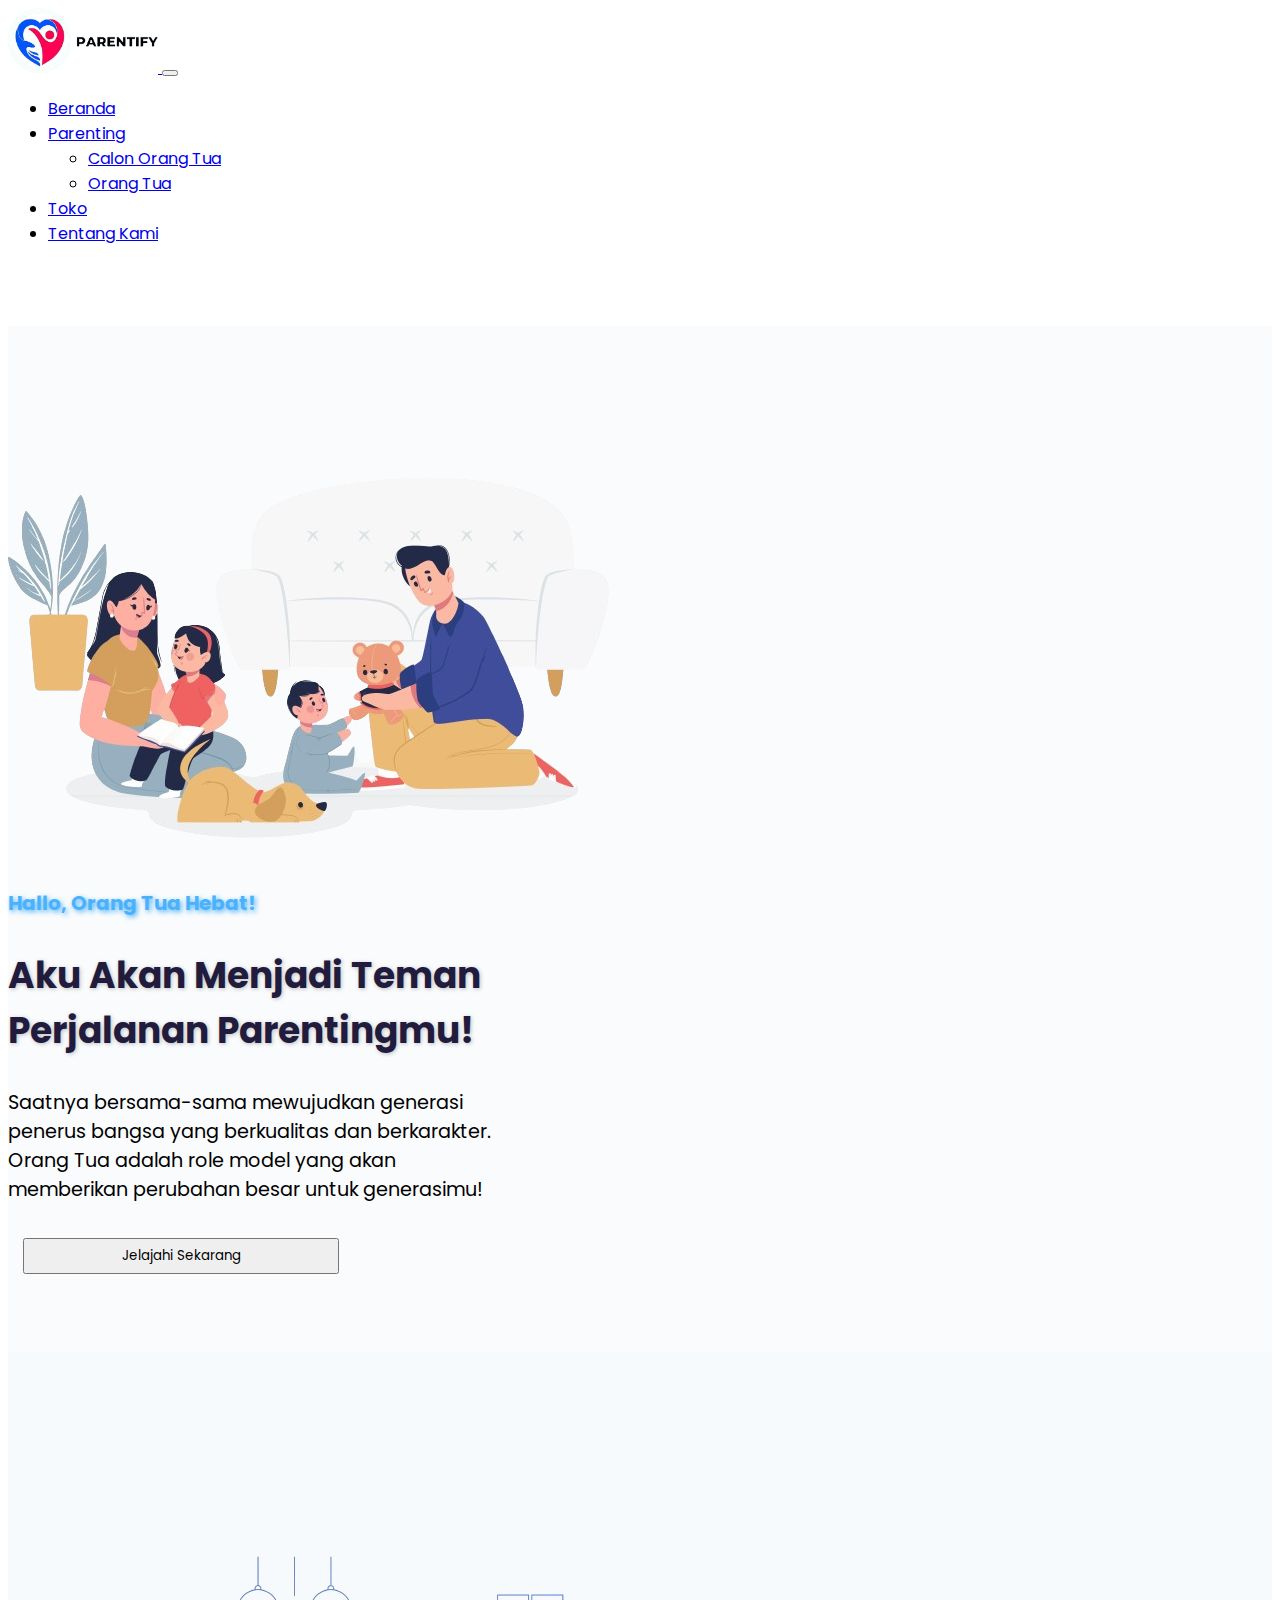
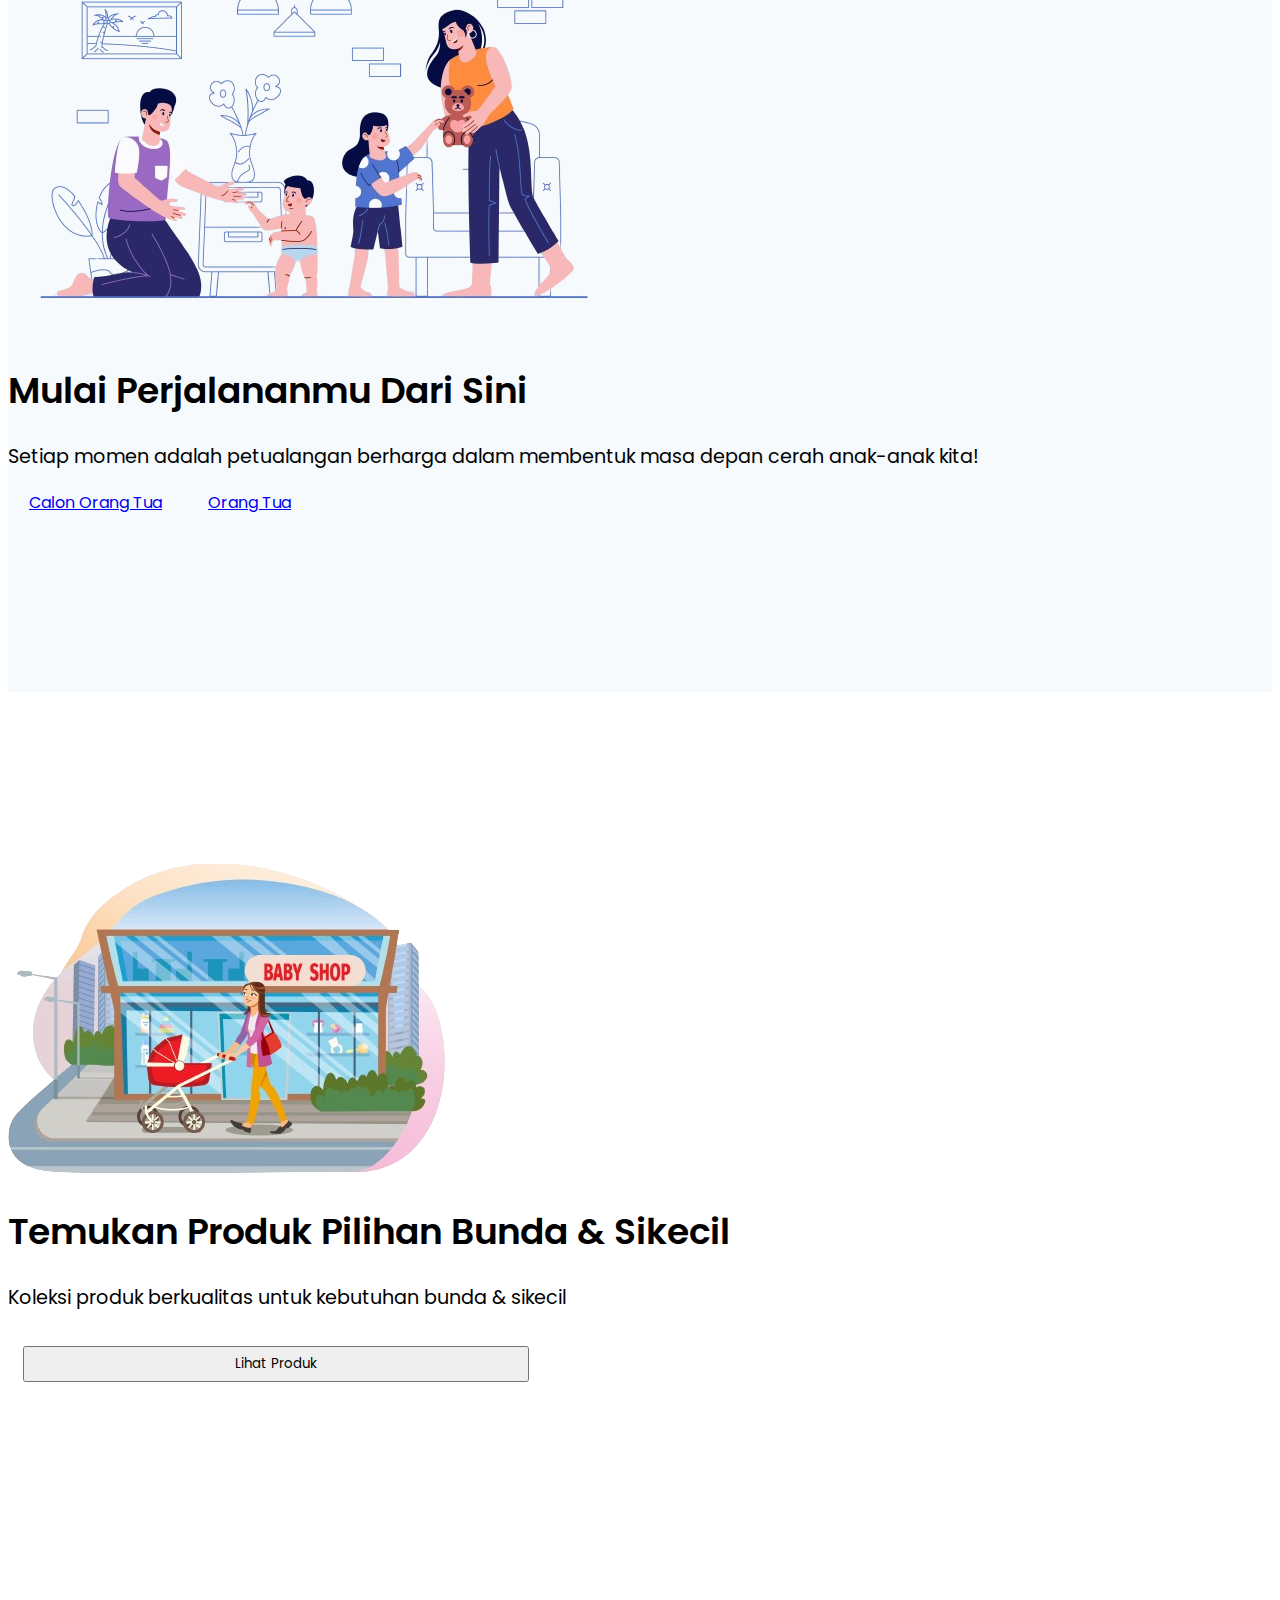
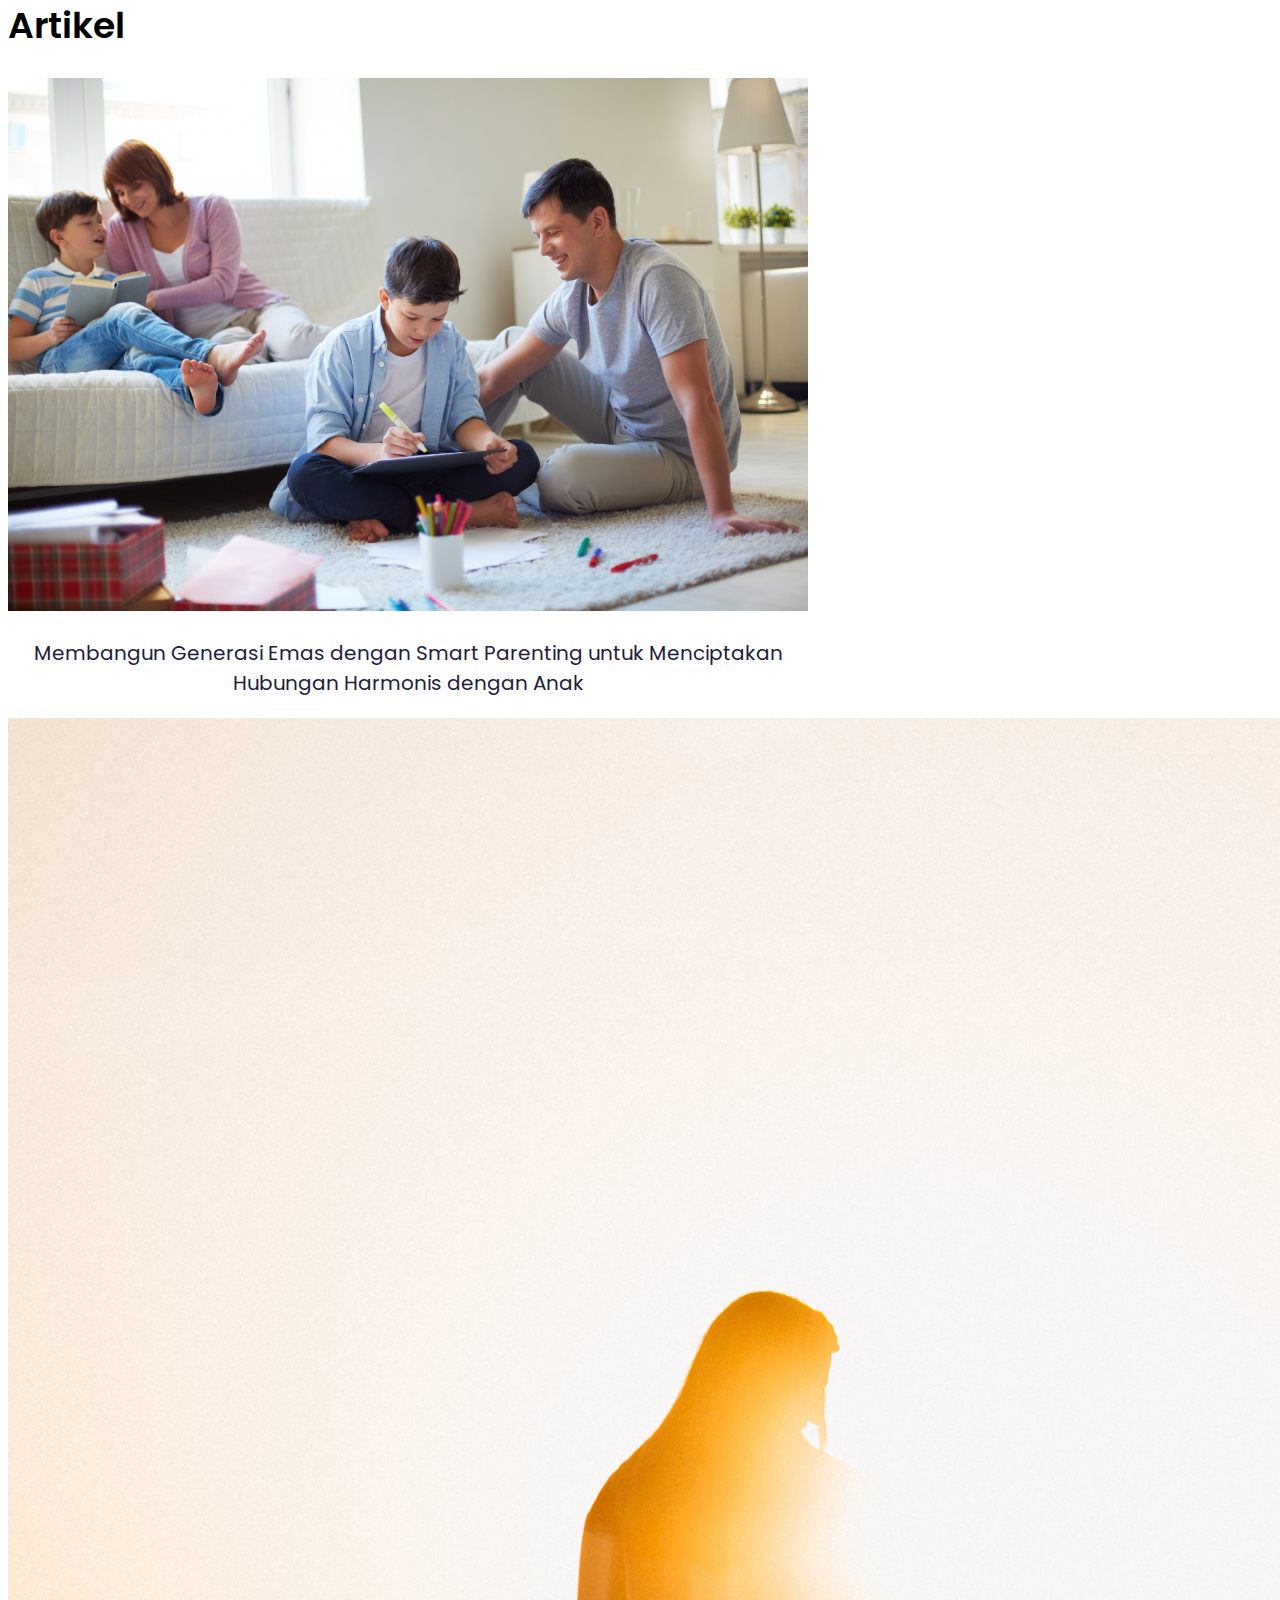
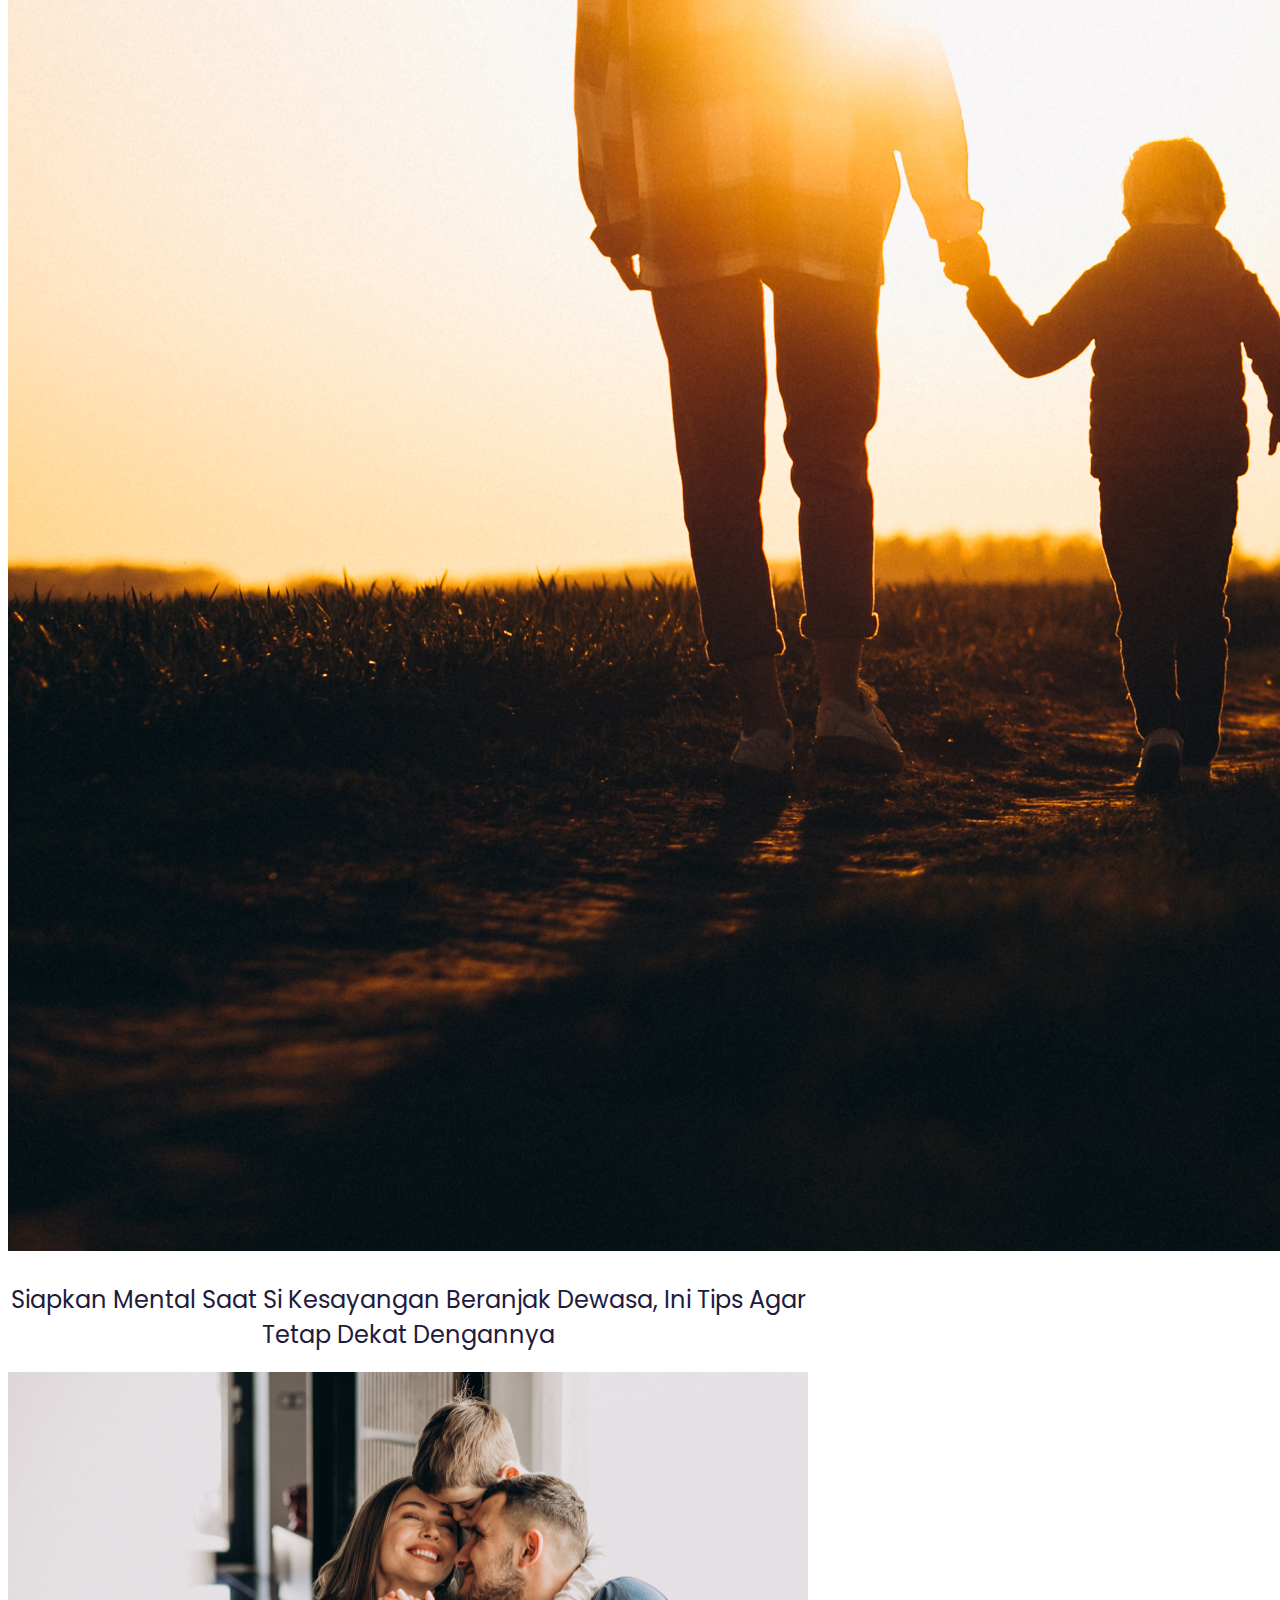
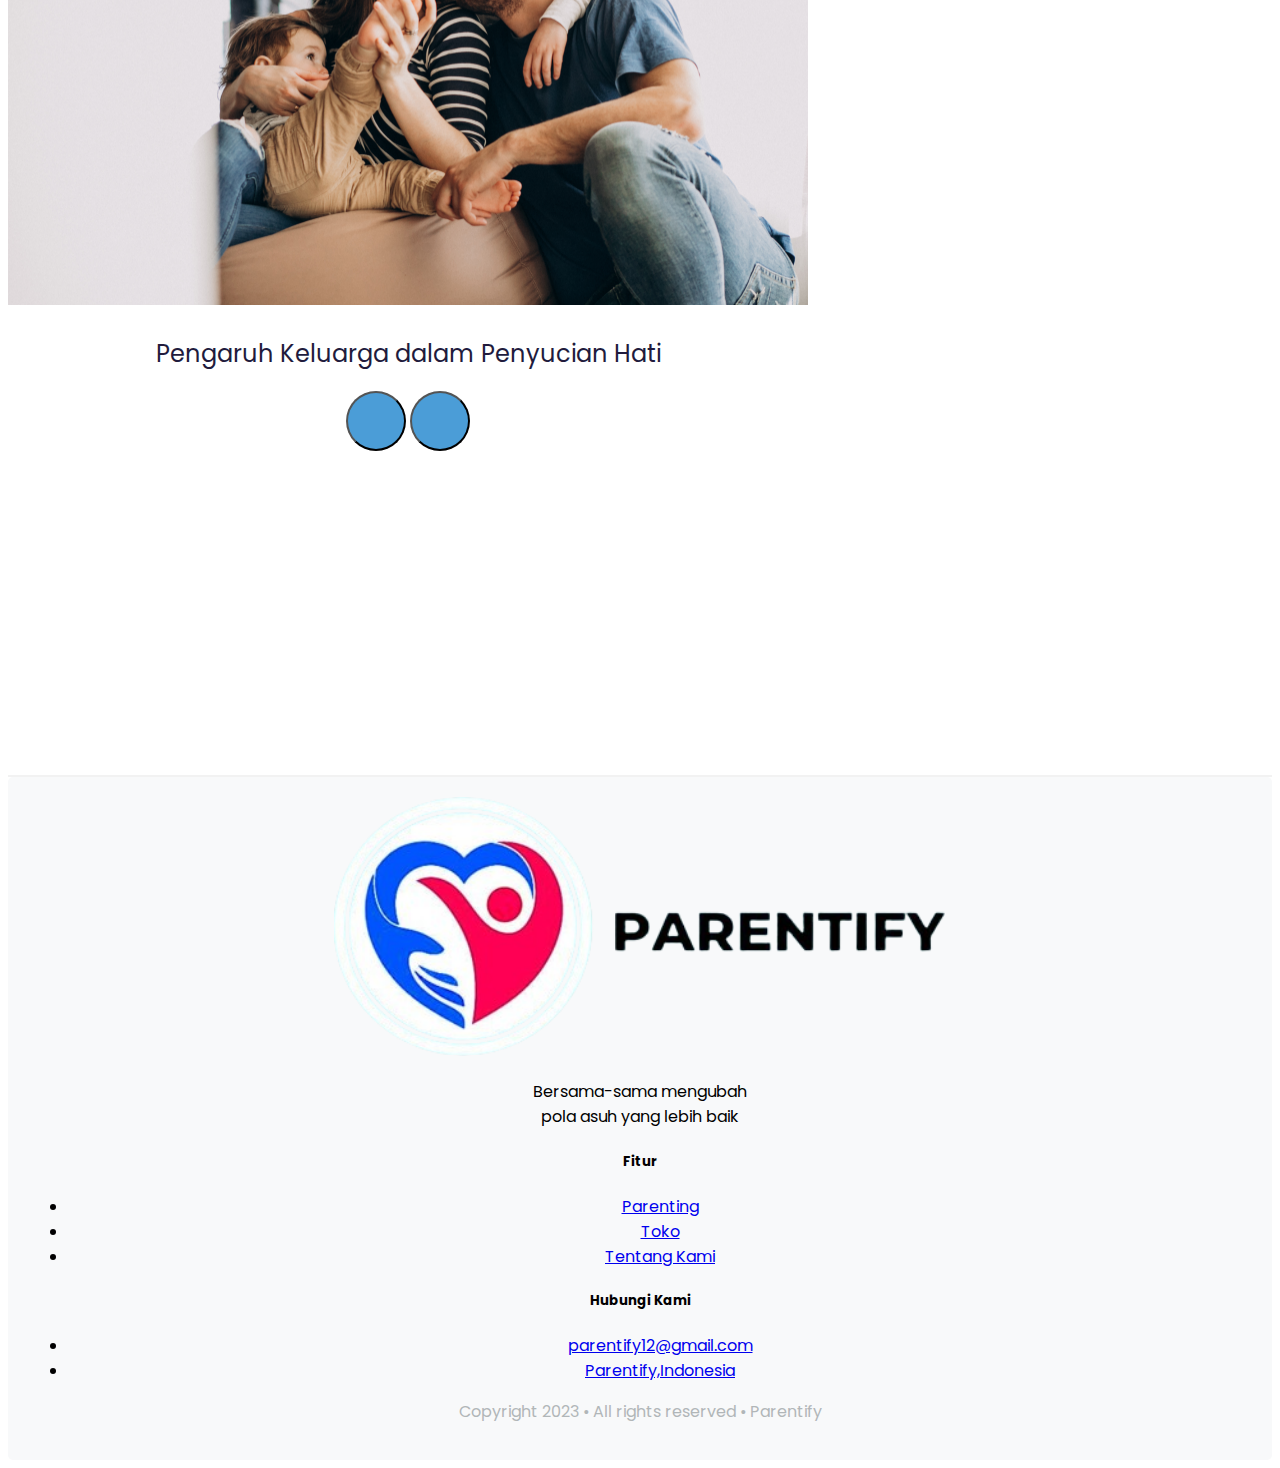
<file: index.html>
<!doctype html>
<html lang="en">
  <head>
    <meta charset="utf-8">
    <meta name="viewport" content="width=device-width, initial-scale=1">
    <title>PARENTIFY</title>
    <link href="https://cdn.jsdelivr.net/npm/bootstrap@5.3.2/dist/css/bootstrap.min.css" rel="stylesheet" integrity="sha384-T3c6CoIi6uLrA9TneNEoa7RxnatzjcDSCmG1MXxSR1GAsXEV/Dwwykc2MPK8M2HN" crossorigin="anonymous">
    <link rel="stylesheet" href="style.css">
  </head>
  <body>
    <header>
<!--NAVBAR-->
    <nav class="navbar navbar-expand-lg navbar-light bg-light shadow-lg fixed-top">
      <div class="container">
        <a class="navbar-brand" href="#">
          <img src="./tampilan/ParentifyLogo.png" alt="LogoParentify" width="150" height="65">
        </a>
        <button class="navbar-toggler collapsed" type="button" data-bs-toggle="collapse" data-bs-target="#navbarNav" aria-controls="navbarNav" aria-expanded="false" aria-label="Toggle navigation">
          <span class="navbar-toggler-icon"></span>
        </button>
    <!--Memindahkan navbar ke kanan-->
        <div class="navbar-collapse collapse show text-right "id="navbarNav">
          <ul class="navbar-nav ms-auto mb-2 mb-lg-0">
            <!--Fiturnya-->
            <li class="nav-item">
              <a class="nav-link" aria-current="page" href="#beranda">Beranda</a>
            </li>
            <li class="nav-item dropdown">
              <a class="nav-link dropdown-toggle" href="#pilihan" role="button" data-bs-toggle="dropdown" aria-expanded="false">
                Parenting
              </a>
              <ul class="dropdown-menu">
                <li><a class="dropdown-item" href="./parenting1/parenting1.html""> Calon Orang Tua</a></li>
                <li><a class="dropdown-item" href="./parenting2/parenting2.html">Orang Tua</a></li>
              </ul>
            </li>
            <li class="nav-item">
              <a class="nav-link" href="./toko/toko.html">Toko</a>
            </li>
            <li class="nav-item">
              <a class="nav-link" href="./tentang_kami/tentang_kami.html">Tentang Kami</a>
            </li>
          </ul>
        </div>
      </div>
    </nav>
    </header>
   <main id="mainContent">
     <!--Hero Section 1-->
   <div class="bg" id="beranda">
    <section class="hero-section d-flex align-items-center" id="section1">
      <div class="container">
        <div class="row mx-lg-auto mt-lg-5" id="hero-content">
          <div class="col-md-6 order-md-3 d-flex align-items-center m-auto mb-5 m-4 mx-md-auto">
            <img src="./tampilan/section1.png" alt="Hero Image 1" class="img-fluid float-end mt-lg-5" id="hero-img">
          </div>
      <!--Text Demo-->
          <div class="col-md-6 col-lg-6 order-md-1">
            <h1 id="Hero-welcome">Hallo, Orang Tua Hebat!</h1>
            <h2 id="hero-writer">
              Aku Akan Menjadi Teman Perjalanan Parentingmu!
            </h2>
            <p id="hero-desc">
              Saatnya bersama-sama mewujudkan generasi
              <br>
              penerus bangsa yang berkualitas dan berkarakter.
              <br>
              Orang Tua adalah role model yang akan
              <br>
              memberikan perubahan besar untuk generasimu!
            </p>
            <!--Tombol ke section 2-->
            <button type="button" class="btn btn-primary rounded-pill" id="btnmain">Jelajahi Sekarang</button>
          </div>
        </div>
      </div>
    </section>
   </div>
  
  <!--Hero Section 2-->
   <section class="hero-section" id="section2">
    <div class="container" id="parenting">
      <div class="row mx-lg-auto mt-lg-5" id="hero-content">
        <div class="col-md-6 order-md-1 d-flex align-items-center ml-auto mb-3 mx-md-auto">
          <img src="./tampilan/section2.png" alt="Hero Image 2" class="img-fluid" id="hero-img">
        </div>
        <div class="col-md-6 order-md-2 m-md-auto">
          <h1 id="hero-title">
              Mulai Perjalananmu Dari Sini
          </h1>
          <p id="hero-desc">
            Setiap momen adalah petualangan berharga
            dalam membentuk masa depan cerah anak-anak kita!
          </p>
          <div class="button" id="pilihan">
            <a href="#" type="button" class="btn btn-primary rounded-pill" onclick="window.location.href='./parenting1/parenting1.html'">Calon Orang Tua</a>
            <a href="#" type="button" class="btn btn-primary rounded-pill" onclick="window.location.href='./parenting2/parenting2.html'">Orang Tua</a>
          </div> 
        </div>
      </div>
    </div>
   </section>
<!--Hero Section 3-->
   <div class="hero-section" id="section3">
    <div class="container" id="toko">
      <div class="row mx-lg-auto mt-lg-5" id="hero-content">
        <div class="col-md-6 order-md-2 d-flex align-items-center ml-auto mb-3 mx-md-auto">
          <img src="./tampilan/section3.png" alt="Hero Image 3" class="img-fluid" id="hero-img">
        </div>
        <div class="col-md-6 order-md-1 m-md-auto">
          <h1 id="hero-title">
            Temukan Produk Pilihan Bunda & Sikecil</h1>
            <p id="hero-desc">
              Koleksi produk berkualitas untuk kebutuhan bunda & sikecil
            </p>
            <button type="button" class="btn btn-primary rounded-pill" id="btnsection3" onclick="window.location.href='./toko/toko.html'">Lihat Produk</button>
        </div>
      </div>
    </div>
   </div>
<!--artikel Section-->
    <article-bar>
      <section class="artikel-section mb-2 bg-body-light rounded">
        <div class="container mb-5">
          <div class="row">
            <div class="col-md-12 text-center">
              <h1 id="hero-title">Artikel</h1>
            </div>
          </div>
          <div id="carouselIndikator" class="carousel slide mx-auto p-2" data-bs-ride="carousel">
            <div class="carousel-inner">
              <div class="carousel-item active">
                <div class="cards-wrapper">
                  <div class="card" id="card-art">
                    <img src="./tampilan/artikel1.jpg" alt="Membangun Generasi Emas dengan Smart Parenting untuk Menciptakan Hubungan Harmonis dengan Anak" class="card-img-top">
                    <div class="card-body m-3">
                      <a href="https://www.kompasiana.com/triniasefti_/658d16fede948f6bf34bcc62/membangun-generasi-emas-dengan-smart-parenting-untuk-menciptakan-hubungan-harmonis-dengan-anak" class="card-link">
                        <p class="card-text" id="cardtest-art">Membangun Generasi Emas dengan Smart Parenting untuk Menciptakan Hubungan Harmonis dengan Anak</p>
                      </a>
                    </div>
                  </div>
                </div>
              </div>
              <div class="carousel-item">
                <div class="card-wrapper">
                  <div class="card" id="card-art">
                    <img src="./tampilan/artikel2.jpg">
                    <div class="card-body">
                      <a href="https://www.farah.id/read/2022/05/26/8264/siapkan-mental-saat-si-kesayangan-beranjak-dewasa-ini-tips-agar-tetap-dekat-dengannya" class="card-link" alt="Siapkan Mental Saat Si Kesayangan Beranjak Dewasa, Ini Tips Agar Tetap Dekat Dengannya" class="card-link">
                        <p class="card-text" id="cardtext-art">Siapkan Mental Saat Si Kesayangan Beranjak Dewasa, Ini Tips Agar Tetap Dekat Dengannya</p>
                      </a>
                    </div>
                  </div>
                </div>
              </div>
              <div class="carousel-item">
                <div class="cards-wrapper">
                  <div class="card" id="card-art">
                    <img src="./tampilan/artikel3.jpg" alt="Pengaruh Keluarga dalam Penyucian Hati" class="card-img-top">
                    <div class="card-body">
                      <a href="#artikel/3" class="card-link">
                        <p class="card-text" id="cardtext-art">Pengaruh Keluarga dalam Penyucian Hati</p>
                      </a>
                    </div>
                  </div>
                </div>
              </div>
            </div>
            <button class="carousel-control-prev" type="button" data-bs-target="#carouselIndikator" data-bs-slide="prev">
              <span class="carousel-control-prev-icon" aria-hidden="true"></span>
              <span class="sr-only"></span>
            </button>
            <button class="carousel-control-next" type="button" data-bs-target="#carouselIndikator" data-bs-slide="next">
              <span class="carousel-control-next-icon" aria-hidden="true"></span>
              <span class="sr-only"></span>
            </button>
          </div>
        </div>
      </section>
    </article-bar>
   </main>
    <hr id="line">
<!--footer-->
  <footer>
    <foot-bar>
      <footer class="footer">
        <div class="row mx-0">
          <!--Column 1-->
          <div class="col-md-3 m-md-auto px-0" id="column1">
            <img src="./tampilan/ParentifyLogo.png" alt="Logo" class="img-fluid mb-2" id="footer-brand">
            <p>
              Bersama-sama mengubah 
              <br>
              pola asuh yang lebih baik
            </p>
          </div>
          <!--Column 2-->
          <div class="col-md-3 px-0" id="column2">
            <h5>Fitur</h5>
            <ul class="list-unstyled">
              <li>
                <a href="#pilihan" id="parenting" class="link-opacity-25-hover">Parenting</a>
              </li>
              <li>
                <a href="./toko/toko.html" id="toko" class="link-opacity-25-hover">Toko</a>
              </li>
              <li>
                <a href="./tentang_kami/tentang_kami.html" id="tentang_kami" class="link-opacity-25-hover">Tentang Kami</a>
              </li>
            </ul>
          </div>
          <!--Column 3-->
          <div class="col-md-3 px-0" id="column3">
            <h5>Hubungi Kami</h5>
            <ul class="list-unstyled">
              <li><a class="link-opacity-25-hover" href="#">parentify12@gmail.com</a></li>
              <li><a class="link-opacity-25-hover" href="#">Parentify,Indonesia</a></li>
            </ul>
          </div>
        </div>
        <p class="mb-0 mt-4" id="copyright">Copyright 2023 • All rights reserved • Parentify</p>
      </footer>
    </foot-bar>
  </footer>    
    
<script src="https://cdn.jsdelivr.net/npm/bootstrap@5.3.2/dist/js/bootstrap.bundle.min.js" integrity="sha384-C6RzsynM9kWDrMNeT87bh95OGNyZPhcTNXj1NW7RuBCsyN/o0jlpcV8Qyq46cDfL" crossorigin="anonymous"></script>
<!-- Jquery untuk pindah ke section 2-->
    <script>
      document.getElementById('btnmain').addEventListener('click', function() {
        const section2 = document.getElementById('section2');

        if (section2) {
          section2.scrollIntoView({
            behavior: 'smooth'
          });
        }
      });
    </script>

  </body>
</html>
</file>
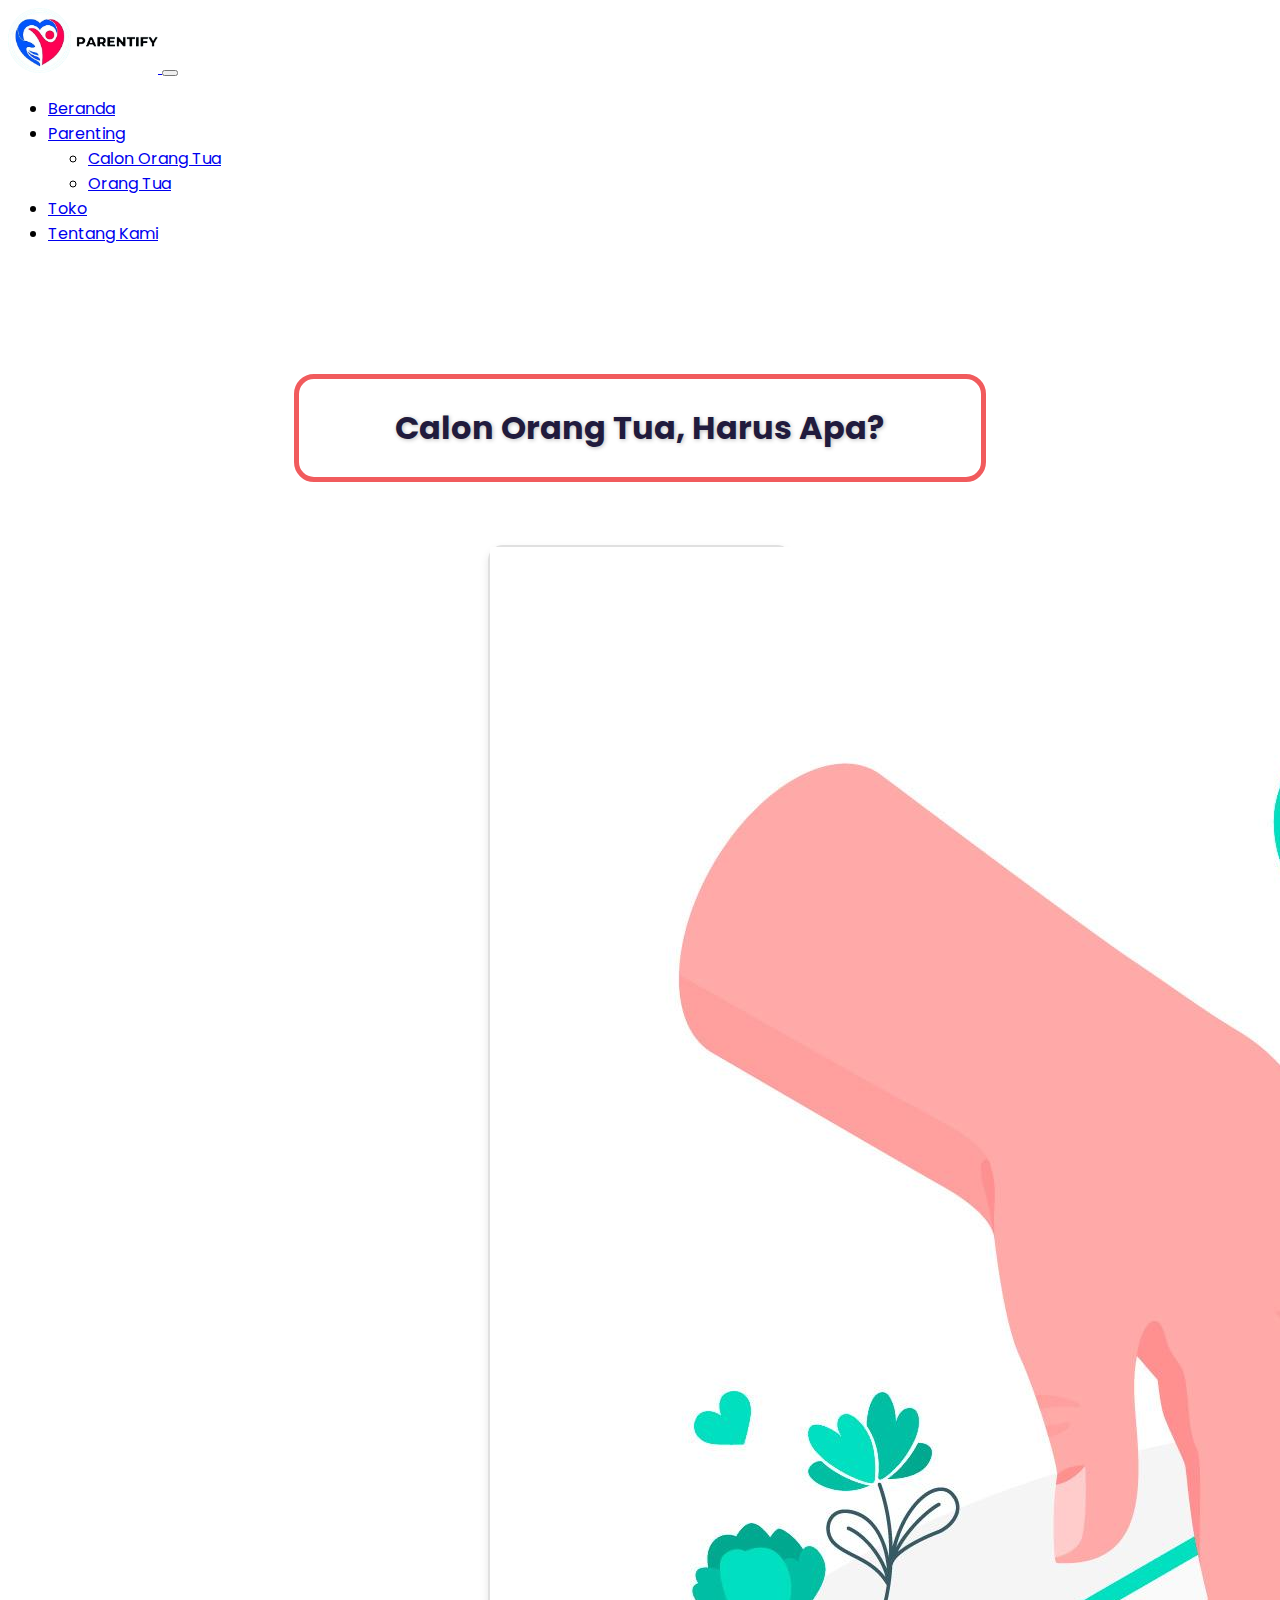
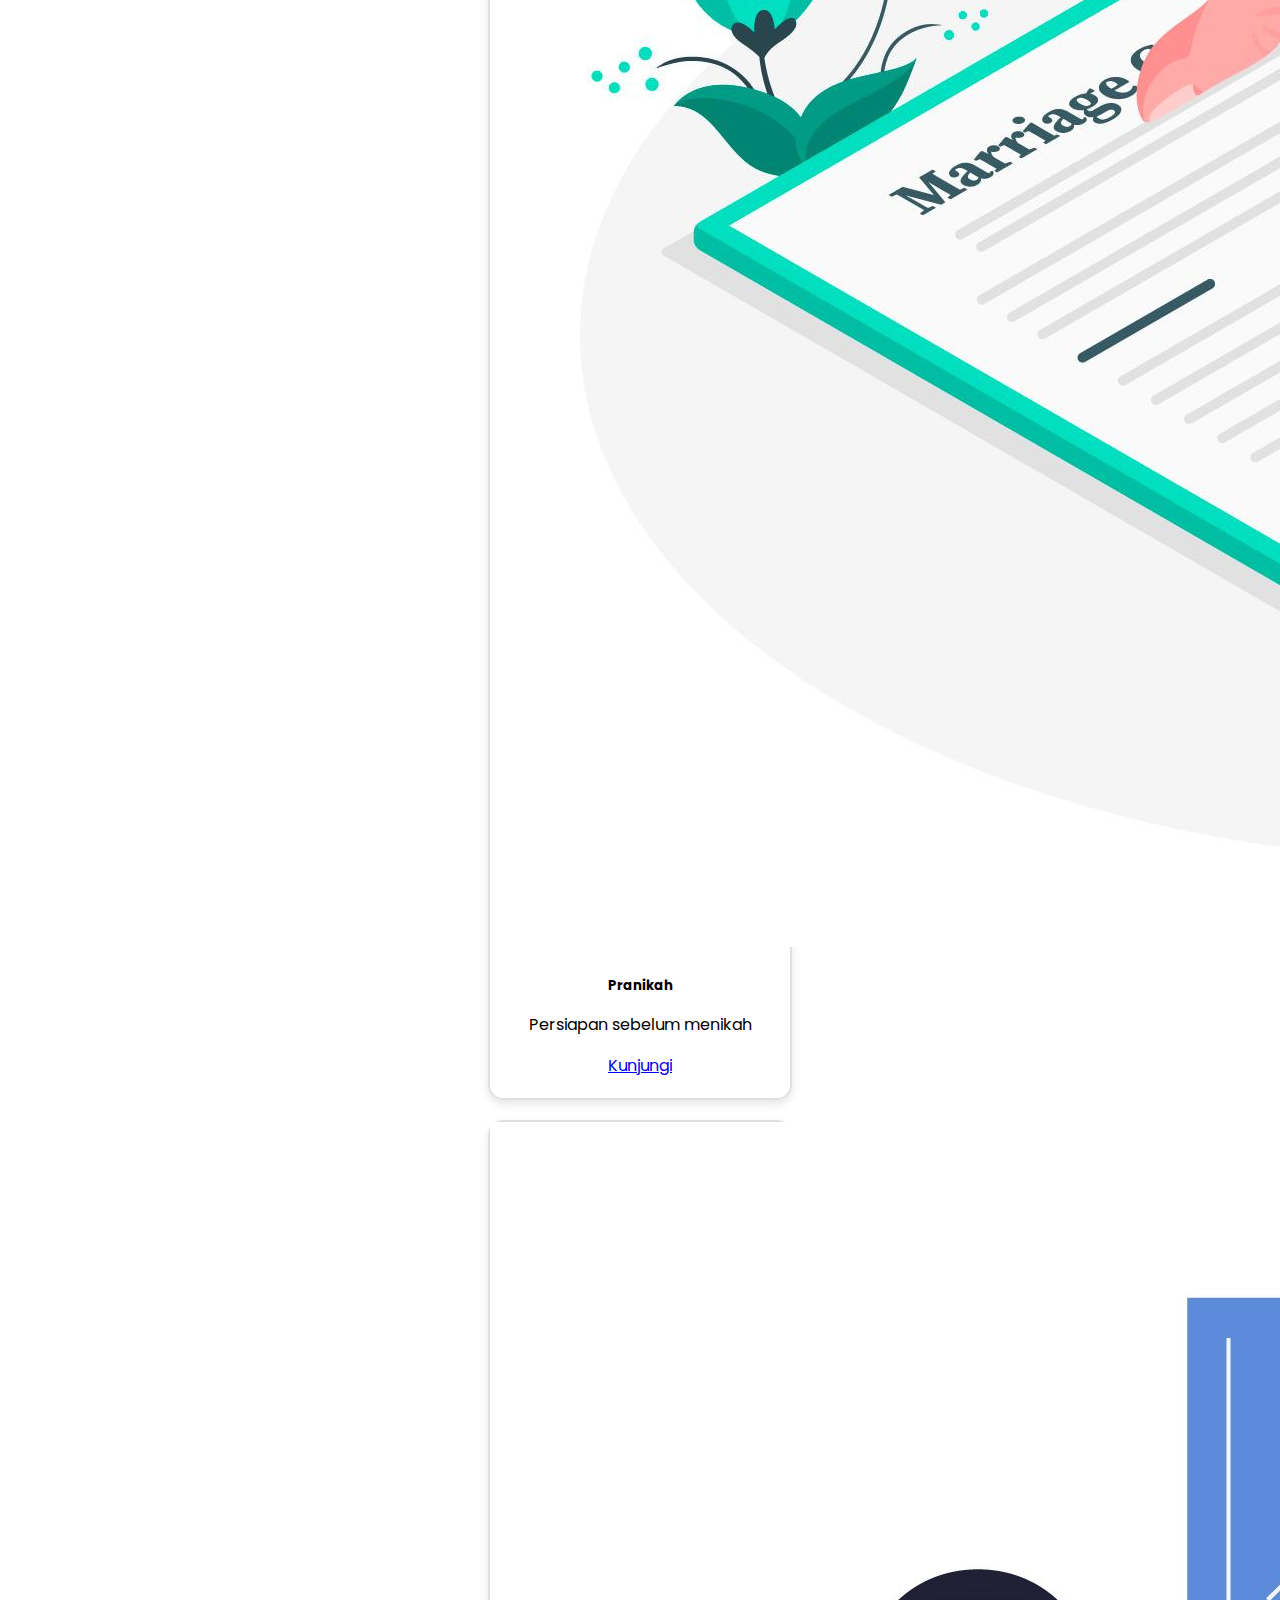
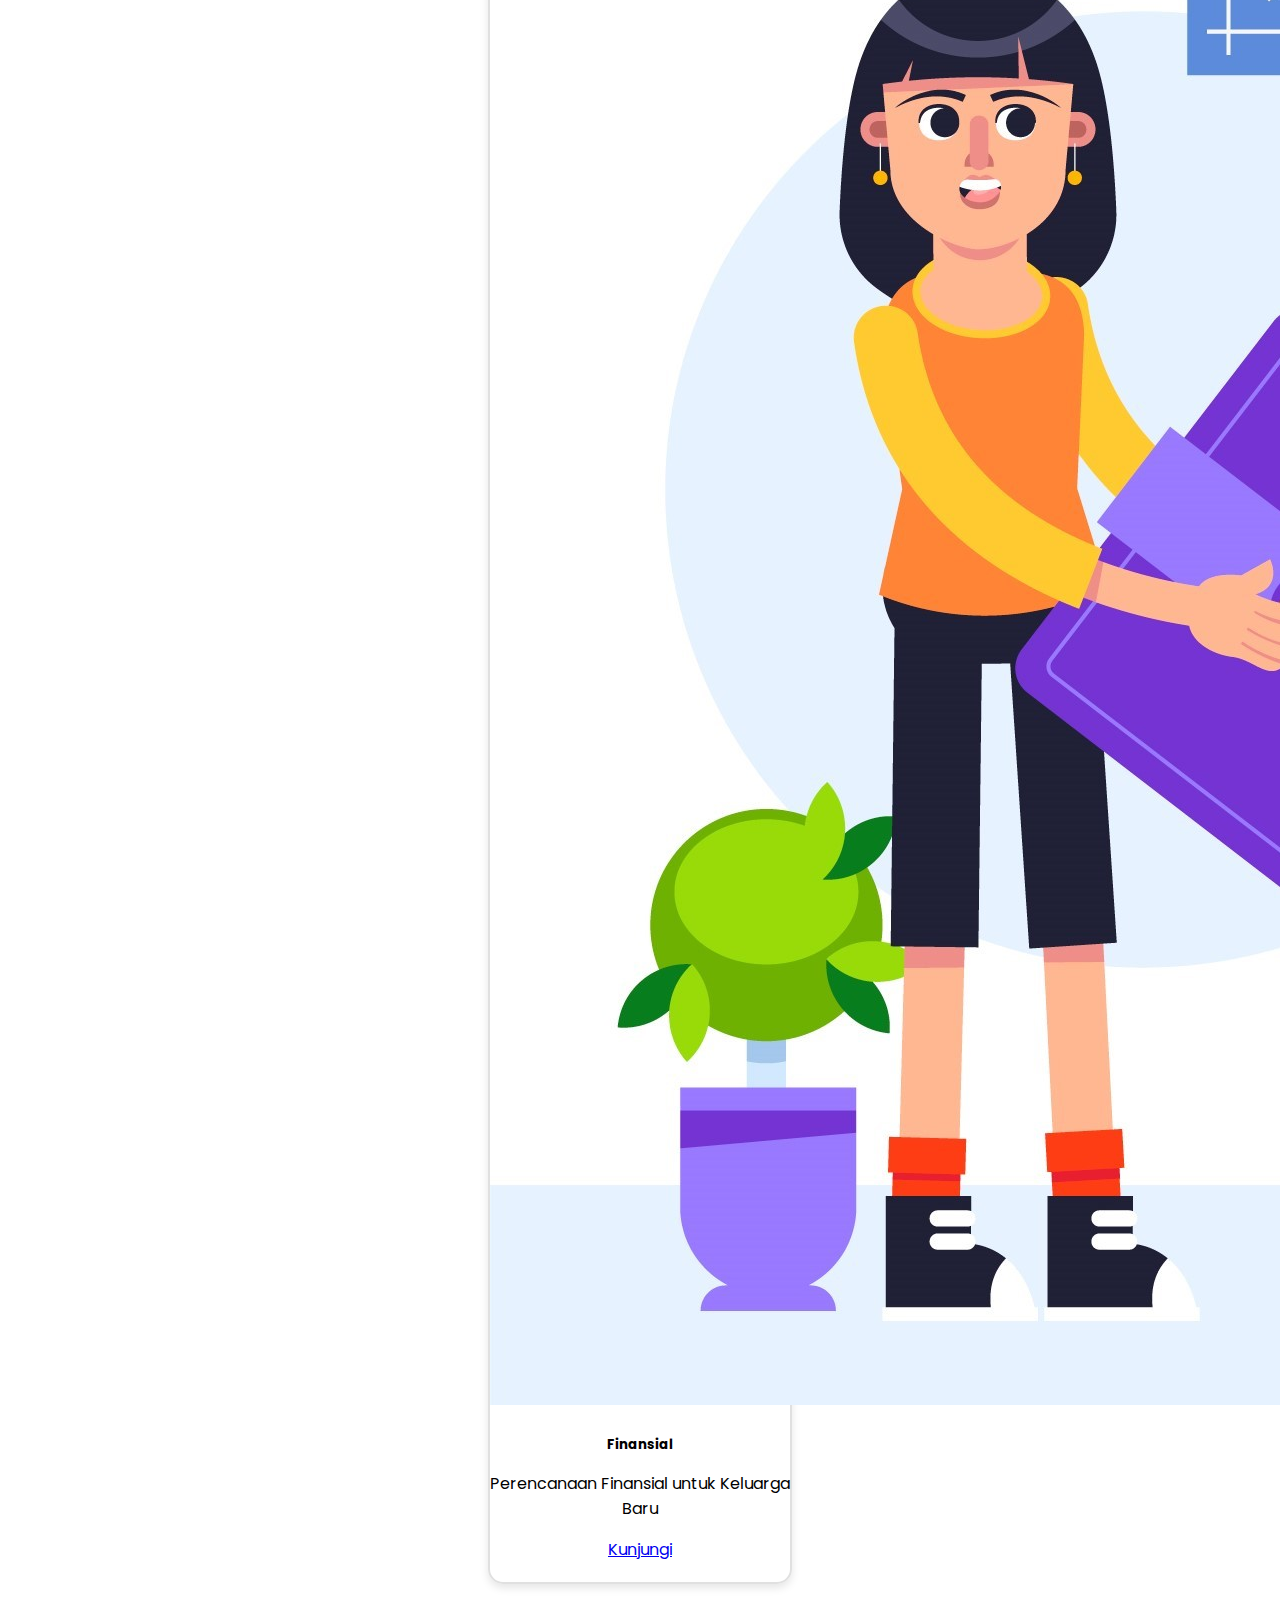
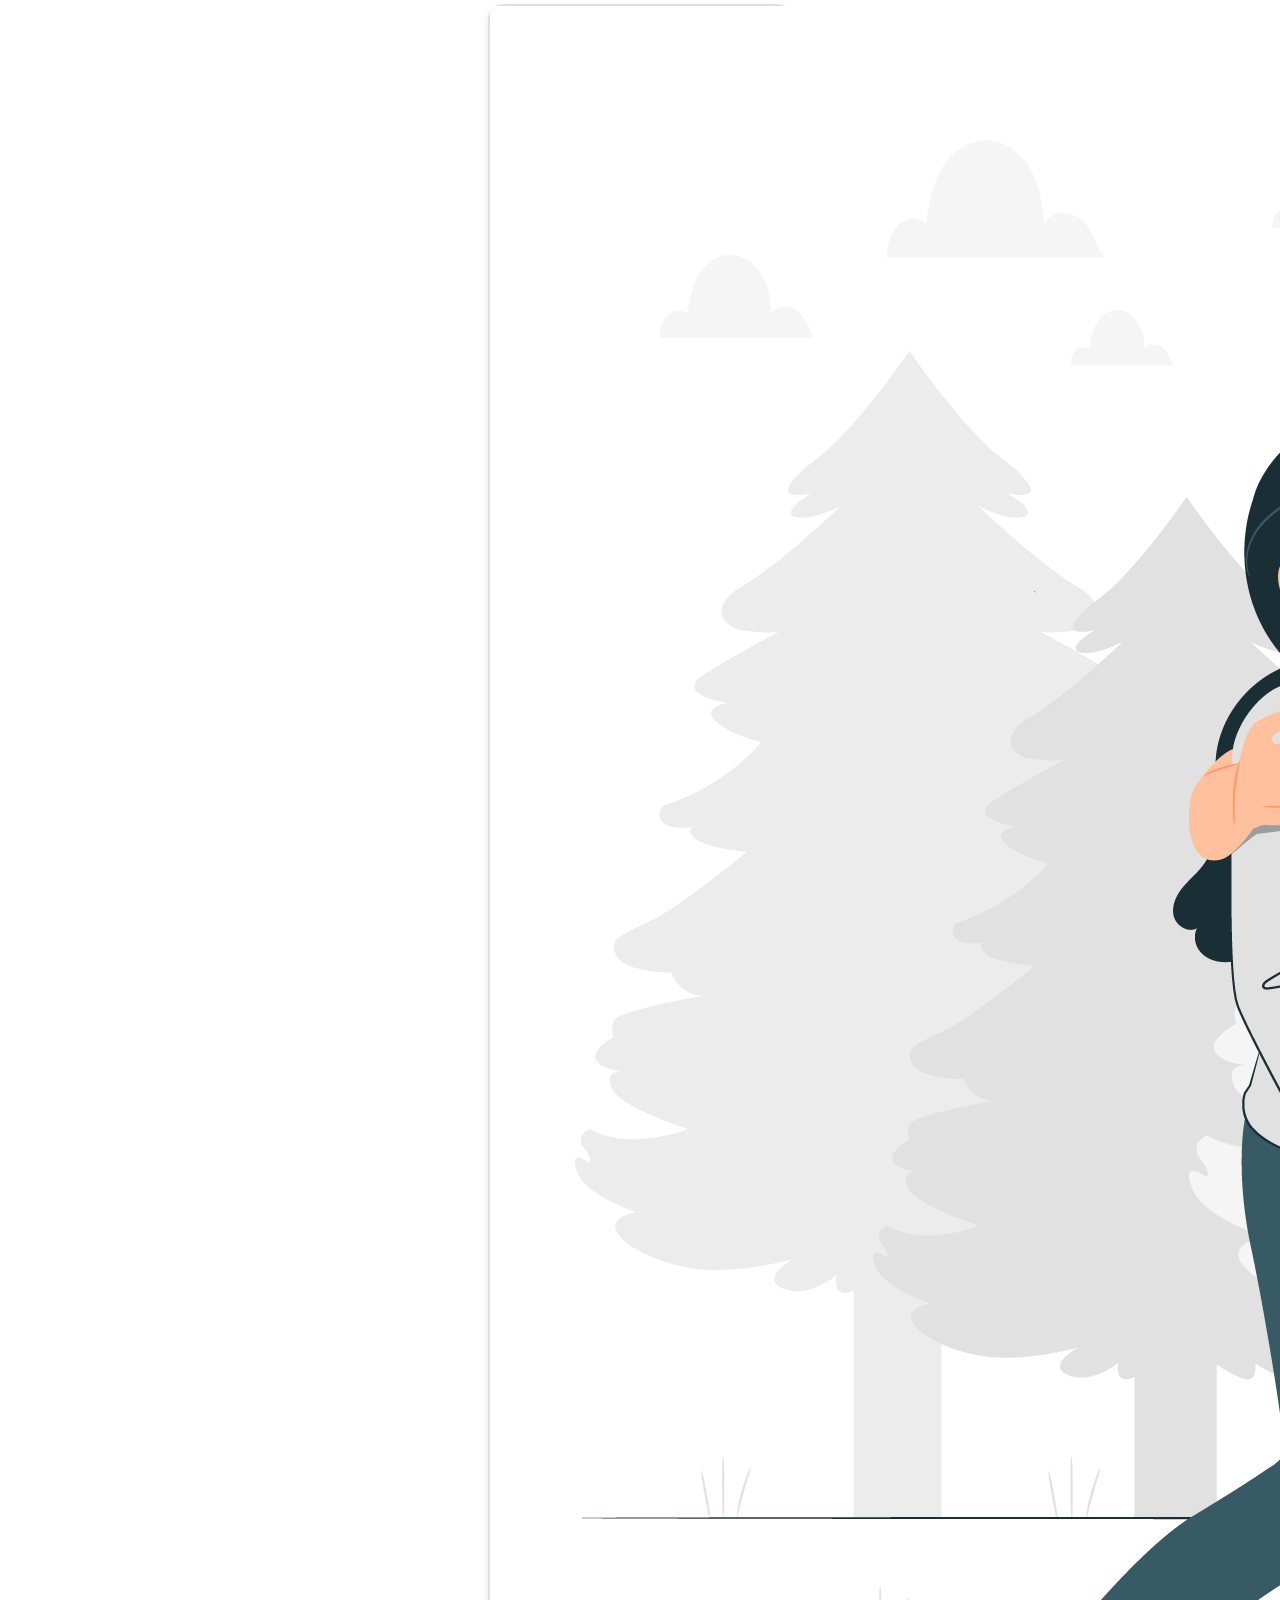
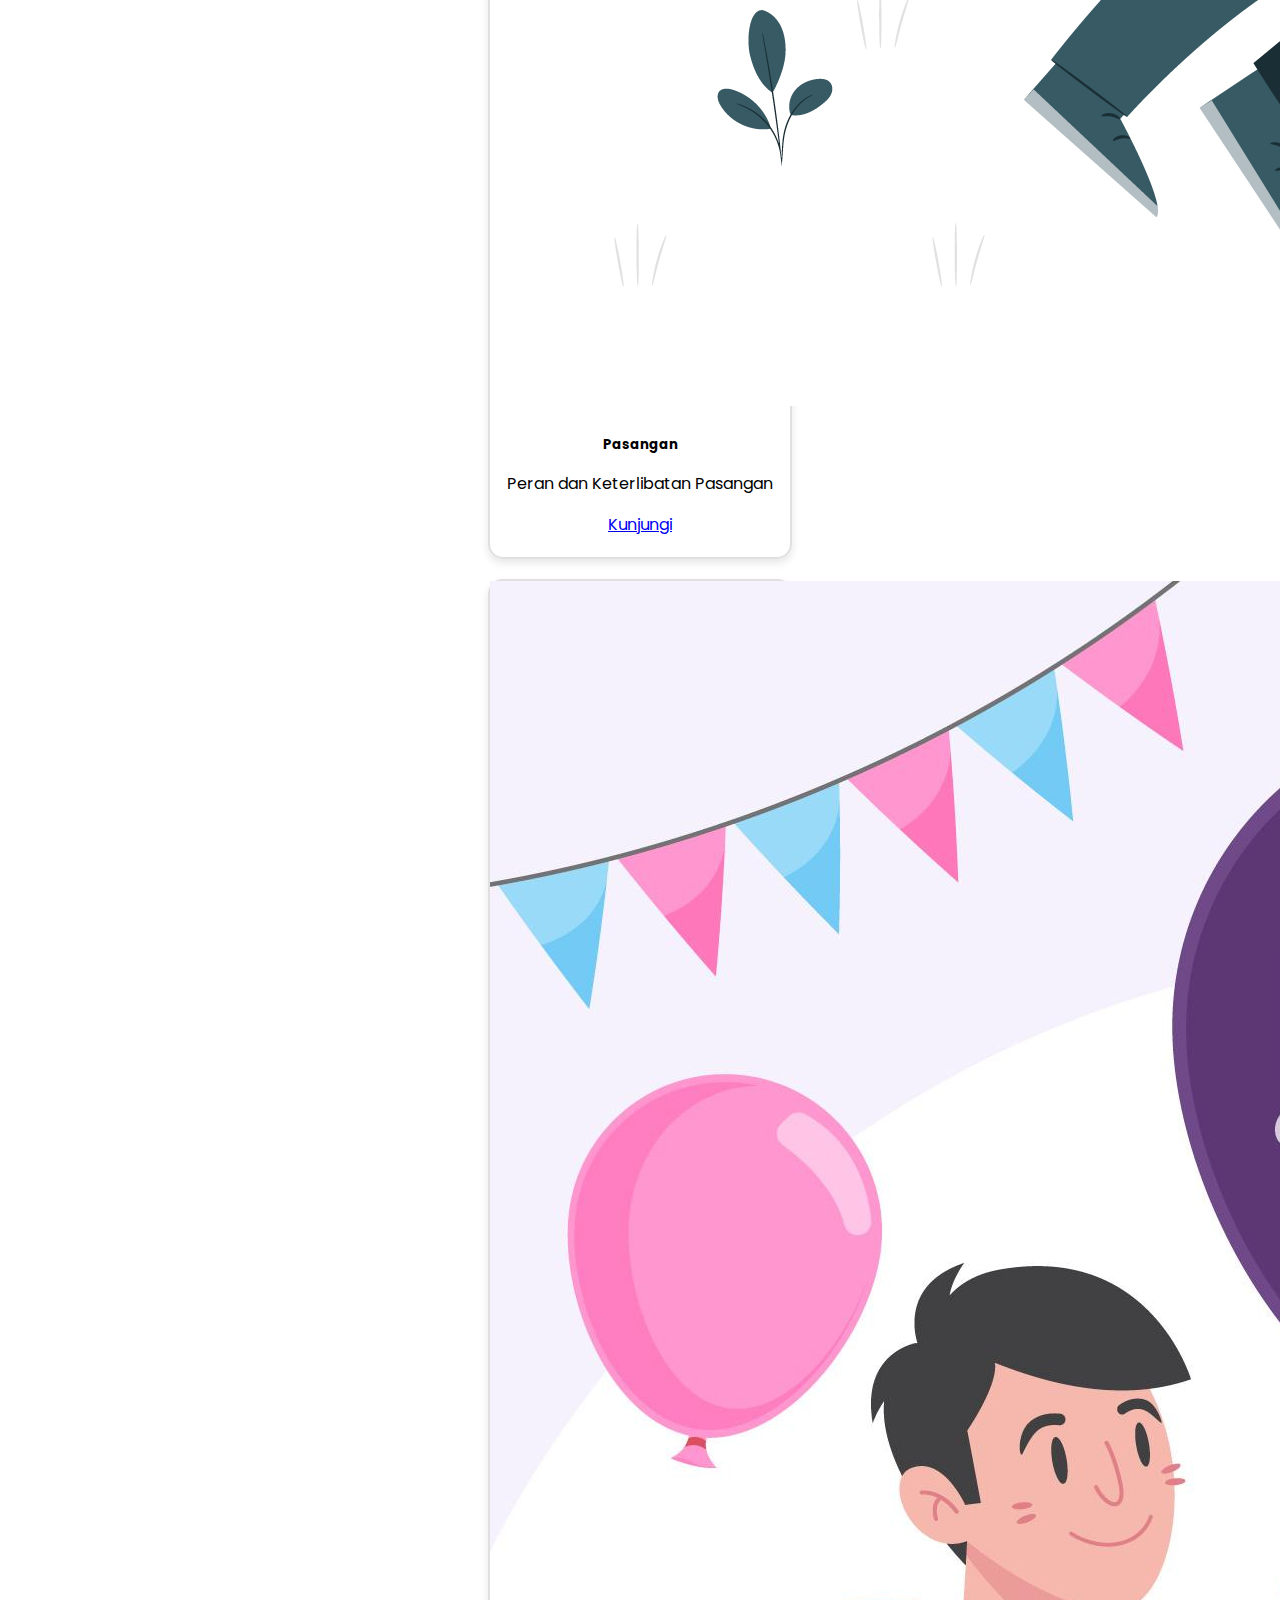
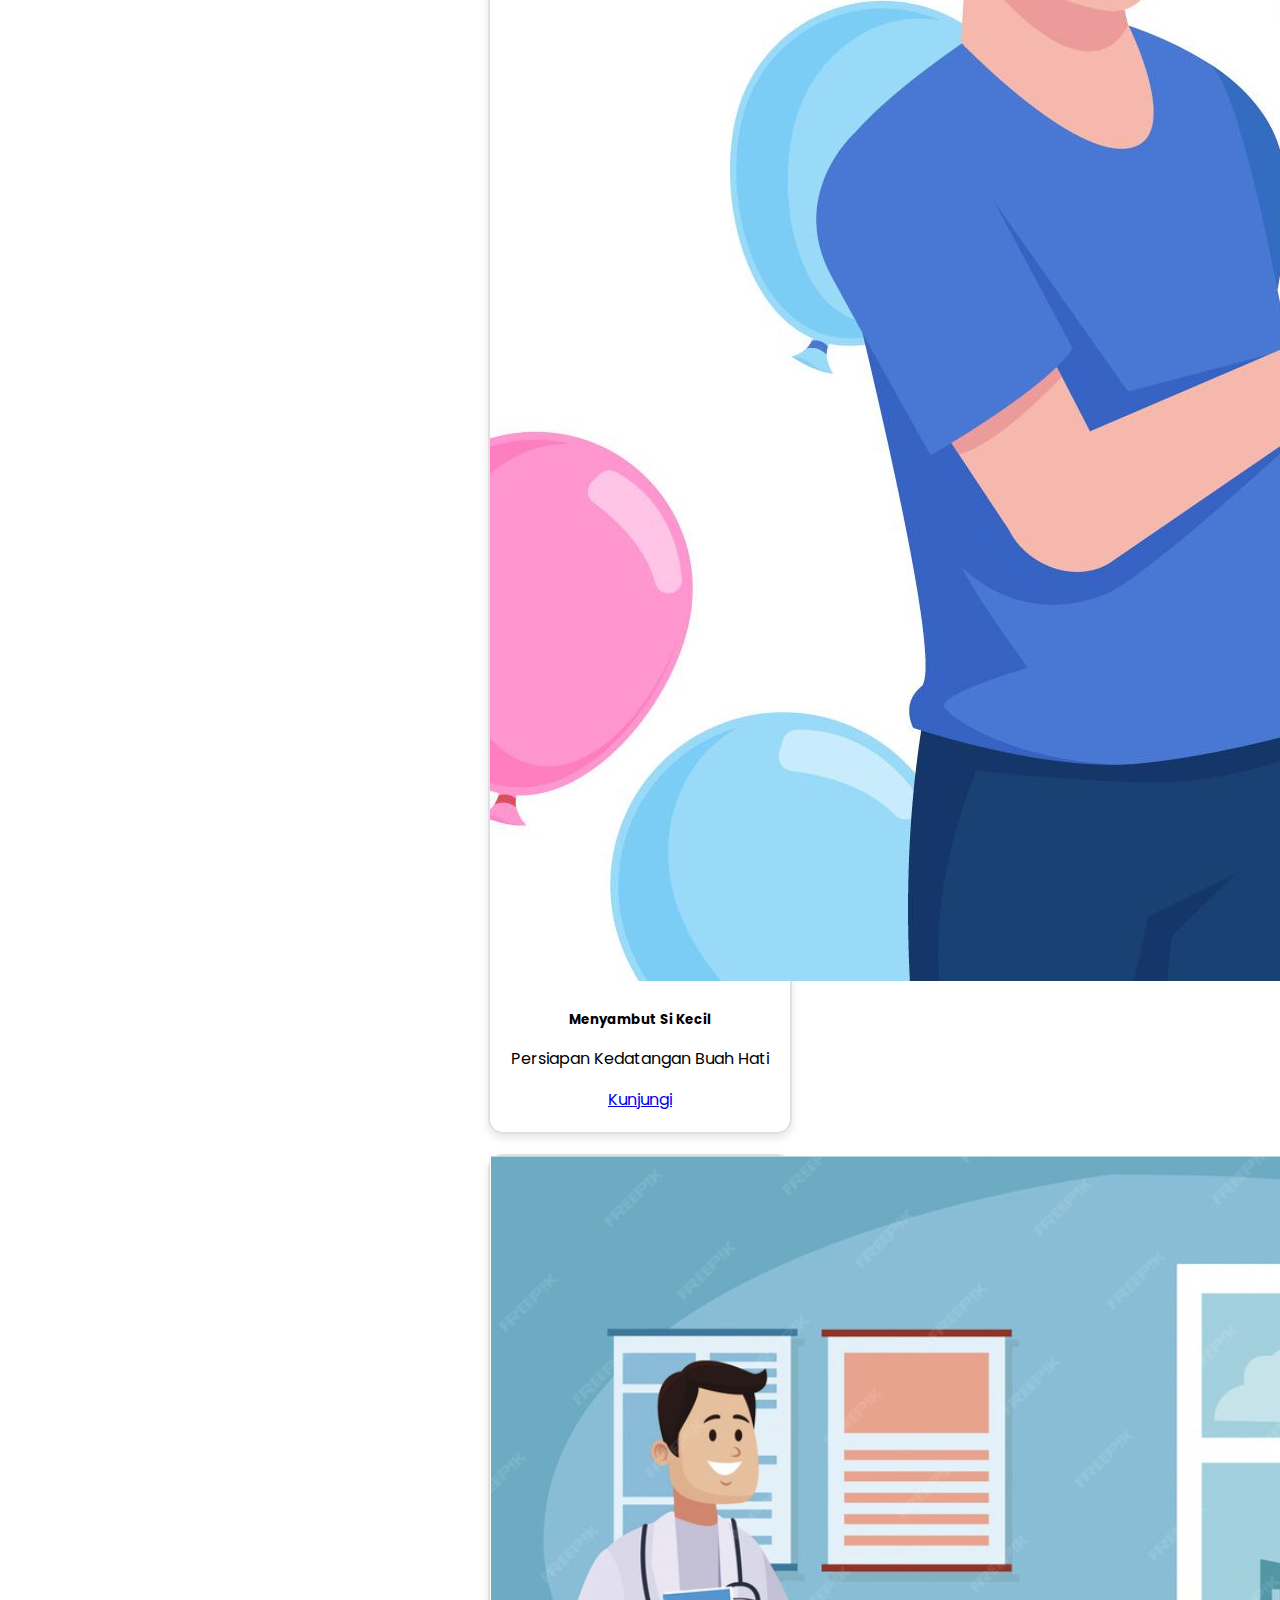
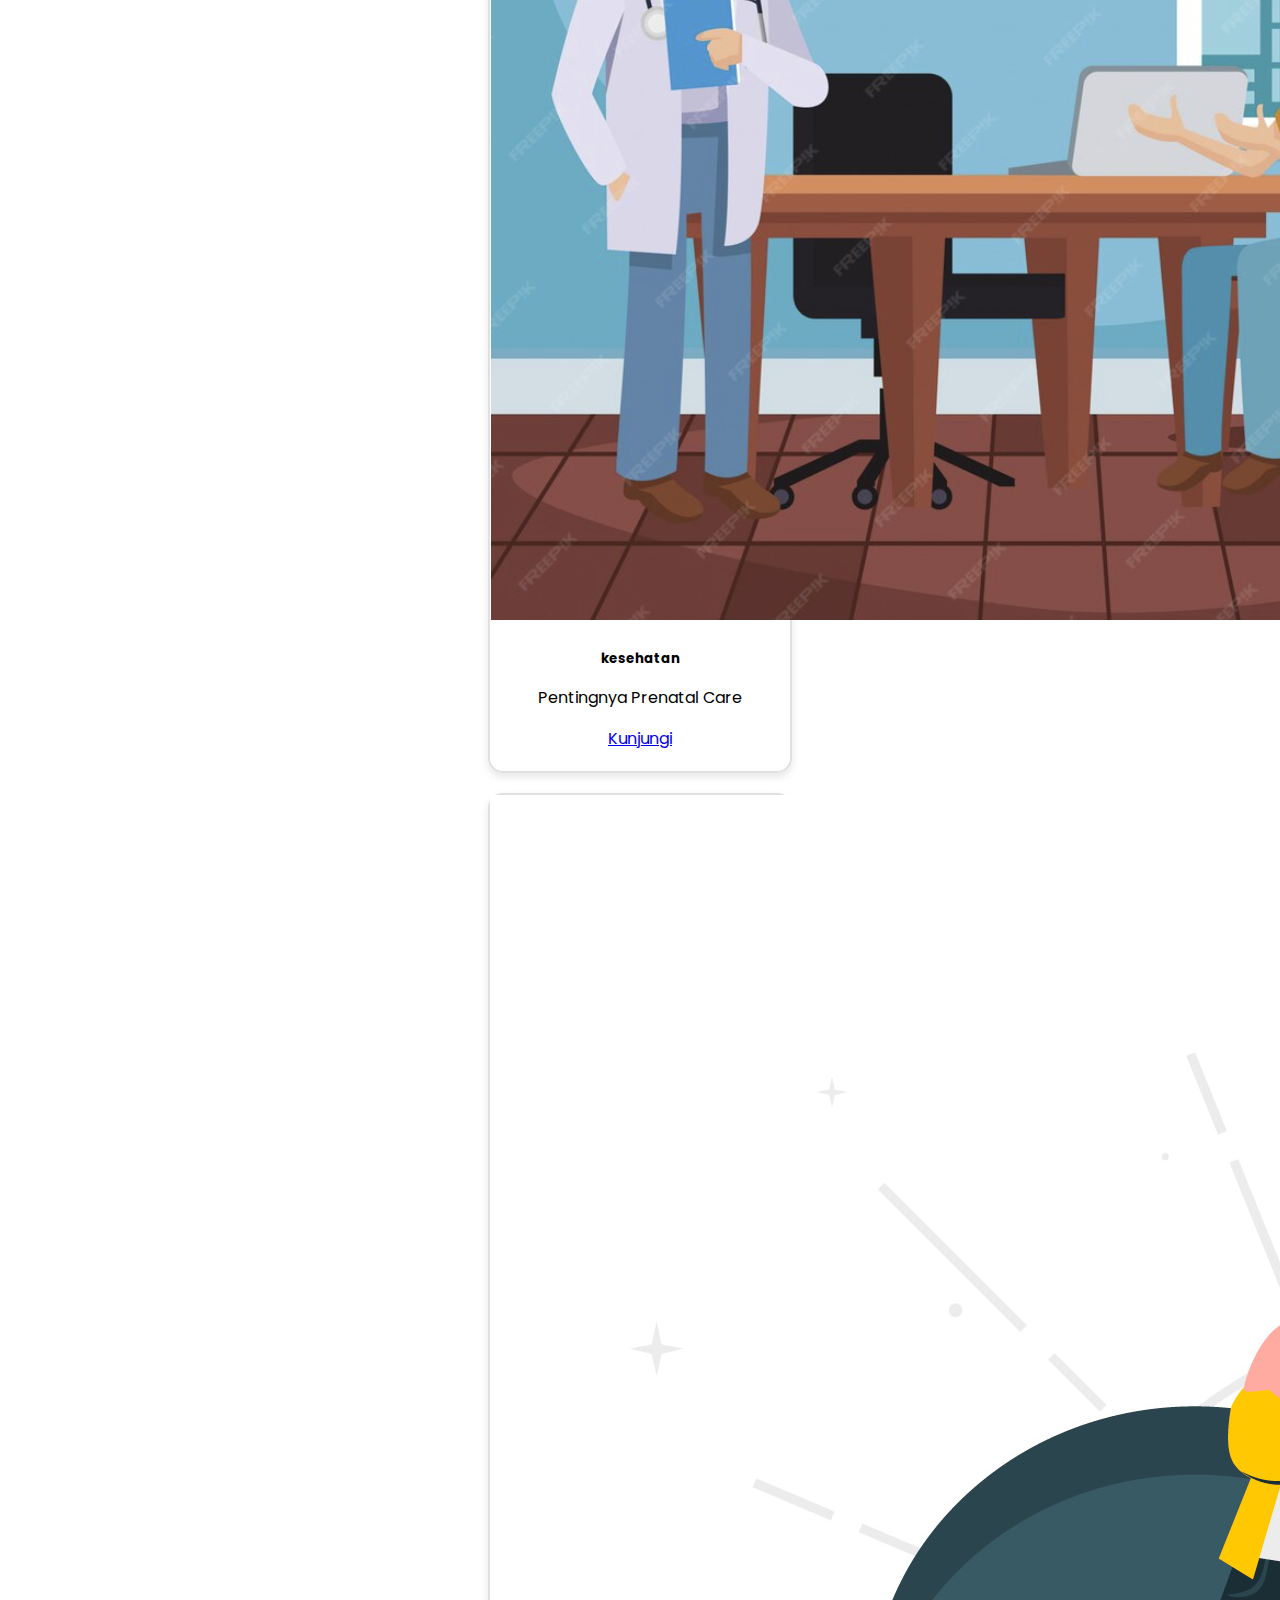
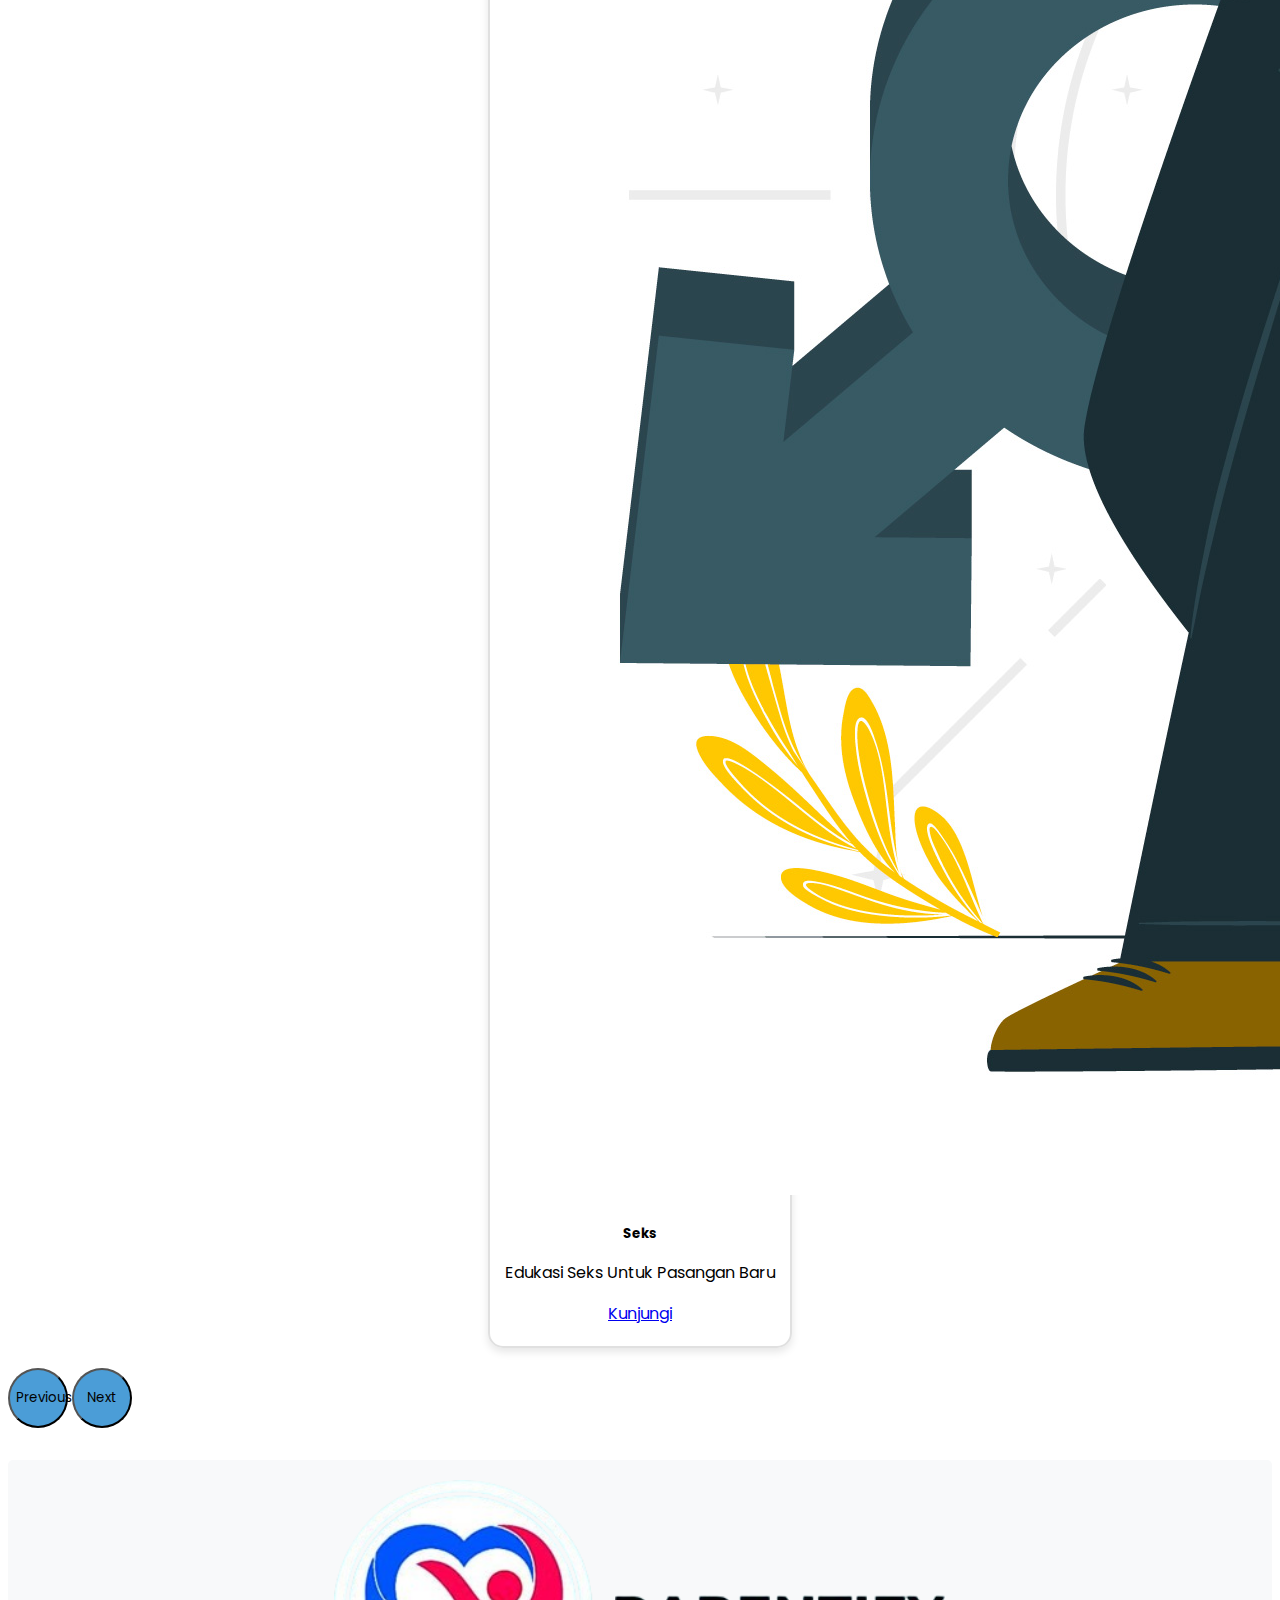
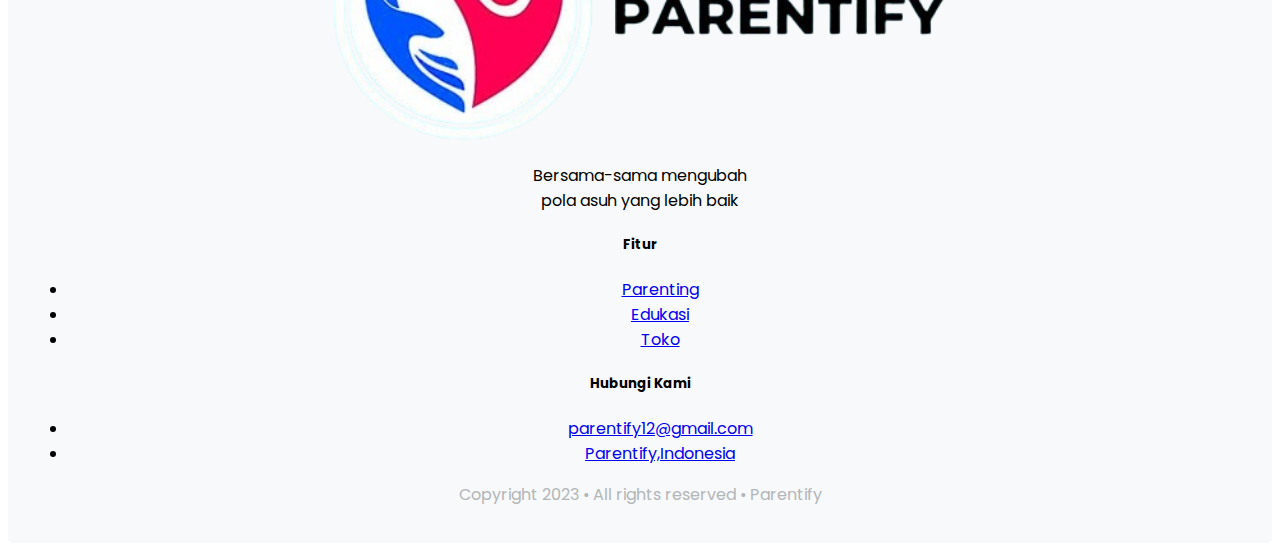
<file: parenting1/index.html>
<!doctype html>
<html lang="en">
  <head>
    <meta charset="utf-8">
    <meta name="viewport" content="width=device-width, initial-scale=1">
    <title>PARENTIFY</title>
    <link href="https://cdn.jsdelivr.net/npm/bootstrap@5.3.2/dist/css/bootstrap.min.css" rel="stylesheet" integrity="sha384-T3c6CoIi6uLrA9TneNEoa7RxnatzjcDSCmG1MXxSR1GAsXEV/Dwwykc2MPK8M2HN" crossorigin="anonymous">
    <link rel="stylesheet" href="style.css">
  </head>
  <body>
<!--NAVBAR-->
    <header>
     <nav class="navbar navbar-expand-lg navbar-light bg-light shadow-lg fixed-top">
       <div class="container">
         <a class="navbar-brand" href="#">
           <img src="ParentifyLogo.png" alt="LogoParentify" width="150" height="65">
         </a>
         <button class="navbar-toggler collapsed" type="button" data-bs-toggle="collapse" data-bs-target="#navbarNav" aria-controls="navbarNav" aria-expanded="false" aria-label="Toggle navigation">
           <span class="navbar-toggler-icon"></span>
         </button>
    <!--Memindahkan navbar ke kanan-->
         <div class="navbar-collapse collapse show text-right "id="navbarNav">
           <ul class="navbar-nav ms-auto mb-2 mb-lg-0">
             <!--Fiturnya-->
             <li class="nav-item">
               <a class="nav-link" aria-current="page" href="/tampilan/index.html">Beranda</a>
             </li>
             <li class="nav-item dropdown">
              <a class="nav-link dropdown-toggle" href="#pilihan" role="button" data-bs-toggle="dropdown" aria-expanded="false">
                Parenting
              </a>
              <ul class="dropdown-menu">
                <li><a class="dropdown-item" href="/tampilan/index.html"> Calon Orang Tua</a></li>
                <li><a class="dropdown-item" href="/tampilan/index.html">Orang Tua</a></li>
              </ul>
            </li>
             <li class="nav-item">
               <a class="nav-link" href="/toko/index.html">Toko</a>
             </li>
             <li class="nav-item">
               <a class="nav-link" href="/tentang_kami/index.html">Tentang Kami</a>
             </li>
           </ul>
         </div>
       </div>
     </nav>
     </header>
  <!-- Carousel -->
  <main id="mainContent">
    <h3 id="titleclnortu">Calon Orang Tua, Harus Apa?</h3>
    <div id="carouselExampleControls" class="carousel slide" data-bs-ride="carousel">
        <div class="carousel-inner">
            <div class="carousel-item active">
                <div class="container">
                    <div class="row">
                        <!-- Card 1 -->
                        <div class="col-lg-4 col-md-4 col-sm-12">
                            <div class="cardclnortu">
                                <img src="card1.jpg" alt="pranikah" class="card-img-top">
                                <div class="card-body">
                                    <h5 class="card-title">Pranikah</h5>
                                    <p class="card-text">Persiapan sebelum menikah</p>
                                    <a href="#" class="btn btn-primary" target="_blank">Kunjungi</a>
                                </div>
                            </div>
                        </div>

                        <!-- Card 2 -->
                        <div class="col-lg-4 col-md-4 col-sm-12">
                            <div class="cardclnortu">
                                <img src="card2.jpg" alt="finansial" class="card-img-top">
                                <div class="card-body">
                                    <h5 class="card-title">Finansial</h5>
                                    <p class="card-text">Perencanaan Finansial untuk Keluarga Baru</p>
                                    <a href="#" class="btn btn-primary" target="_blank">Kunjungi</a>
                                </div>
                            </div>
                        </div>

                        <!-- Card 3 -->
                        <div class="col-lg-4 col-md-4 col-sm-12">
                            <div class="cardclnortu">
                                <img src="card3.jpg" alt="pasangan" class="card-img-top">
                                <div class="card-body">
                                    <h5 class="card-title">Pasangan</h5>
                                    <p class="card-text">Peran dan Keterlibatan Pasangan</p>
                                    <a href="#" class="btn btn-primary" target="_blank">Kunjungi</a>
                                </div>
                            </div>
                        </div>
                    </div>
                </div>
            </div>
            <div class="carousel-item">
                <div class="container">
                    <div class="row">
                        <!-- Card 4 -->
                        <div class="col-lg-4 col-md-4 col-sm-12">
                            <div class="cardclnortu">
                                <img src="card4.jpg" alt="sambutbayi" class="card-img-top">
                                <div class="card-body">
                                    <h5 class="card-title">Menyambut Si Kecil</h5>
                                    <p class="card-text">Persiapan Kedatangan Buah Hati</p>
                                    <a href="#" class="btn btn-primary" target="_blank">Kunjungi</a>
                                </div>
                            </div>
                        </div>

                        <!-- Card 5 -->
                        <div class="col-lg-4 col-md-4 col-sm-12">
                            <div class="cardclnortu">
                                <img src="card5.png" alt="pasangan" class="card-img-top">
                                <div class="card-body mb-5 mt-3">
                                    <h5 class="card-title">kesehatan</h5>
                                    <p class="card-text">Pentingnya Prenatal Care</p>
                                    <a href="#" class="btn btn-primary" target="_blank">Kunjungi</a>
                                </div>
                            </div>
                        </div>

                        <!-- Card 6 -->
                        <div class="col-lg-4 col-md-4 col-sm-12">
                            <div class="cardclnortu">
                                <img src="card6.jpg" alt="pasangan" class="card-img-top">
                                <div class="card-body">
                                    <h5 class="card-title">Seks</h5>
                                    <p class="card-text">Edukasi Seks Untuk Pasangan Baru</p>
                                    <a href="#" class="btn btn-primary" target="_blank">Kunjungi</a>
                                </div>
                            </div>
                        </div>
                    </div>
                </div>
            </div>
        </div>

        <!--controls/icons kanan kiri -->
        <button class="carousel-control-prev" type="button" data-bs-target="#carouselExampleControls" data-bs-slide="prev">
            <span class="carousel-control-prev-icon" aria-hidden="true"></span>
            <span class="visually-hidden">Previous</span>
        </button>
        <button class="carousel-control-next" type="button" data-bs-target="#carouselExampleControls" data-bs-slide="next">
            <span class="carousel-control-next-icon" aria-hidden="true"></span>
            <span class="visually-hidden">Next</span>
        </button>
    </div>
</main>
<!--Footer-->
<footer>
  <foot-bar>
    <footer class="footer">
      <div class="row mx-0">
        <!--Column 1-->
        <div class="col-md-3 m-md-auto px-0" id="column1">
          <img src="ParentifyLogo.png" alt="Logo" class="img-fluid mb-2" id="footer-brand">
          <p>
            Bersama-sama mengubah 
            <br>
            pola asuh yang lebih baik
          </p>
        </div>
        <!--Column 2-->
        <div class="col-md-3 px-0" id="column2">
          <h5>Fitur</h5>
          <ul class="list-unstyled">
            <li>
              <a href="#/pilihan" id="parenting" class="link-opacity-25-hover">Parenting</a>
            </li>
            <li>
              <a href="#/edukasi" id="edukasi" class="link-opacity-25-hover">Edukasi</a>
            </li>
            <li>
              <a href="#/toko" id="toko" class="link-opacity-25-hover">Toko</a>
            </li>
          </ul>
        </div>
        <!--Column 3-->
        <div class="col-md-3 px-0" id="column3">
          <h5>Hubungi Kami</h5>
          <ul class="list-unstyled">
            <li><a class="link-opacity-25-hover" href="#">parentify12@gmail.com</a></li>
            <li><a class="link-opacity-25-hover" href="#">Parentify,Indonesia</a></li>
          </ul>
        </div>
      </div>
      <p class="mb-0 mt-4" id="copyright">Copyright 2023 • All rights reserved • Parentify</p>
    </footer>
  </foot-bar>
</footer>


    <script src="https://cdn.jsdelivr.net/npm/bootstrap@5.3.2/dist/js/bootstrap.bundle.min.js" integrity="sha384-C6RzsynM9kWDrMNeT87bh95OGNyZPhcTNXj1NW7RuBCsyN/o0jlpcV8Qyq46cDfL" crossorigin="anonymous"></script>
  </body>
</html>
</file>
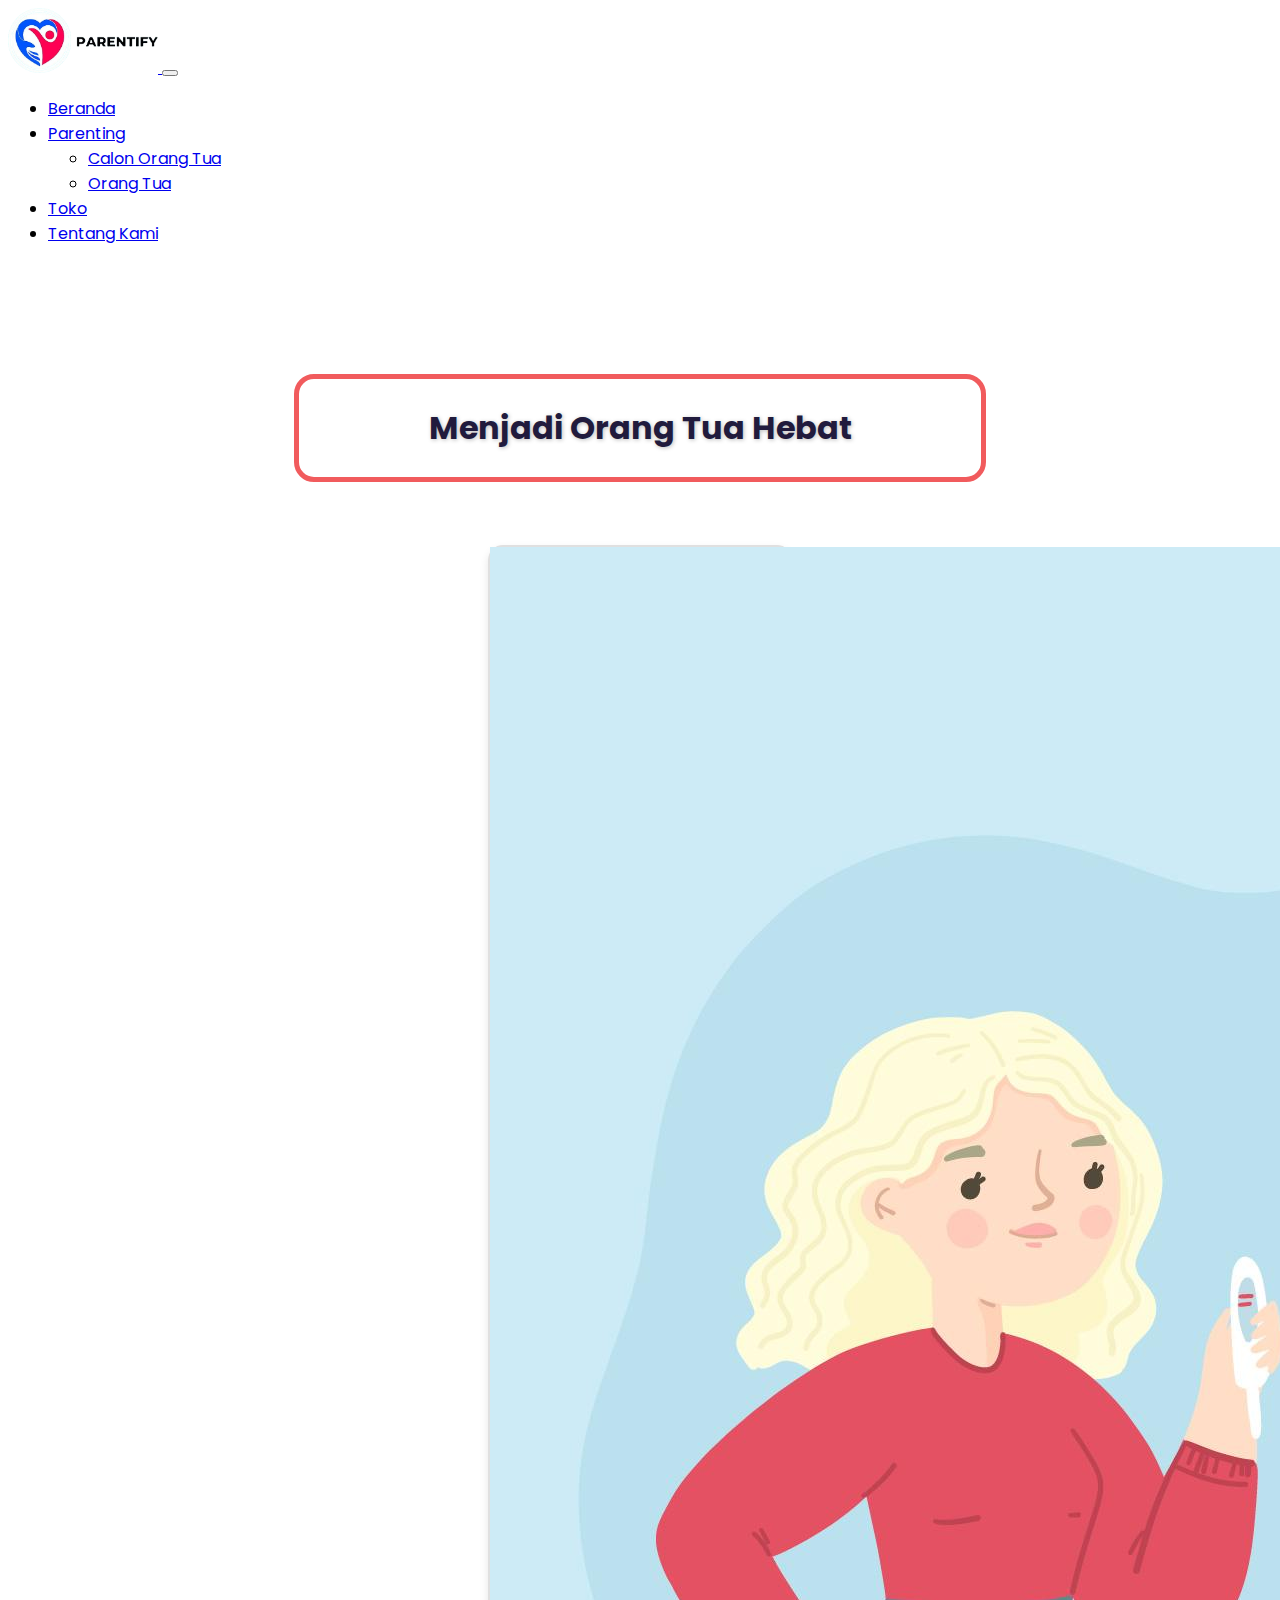
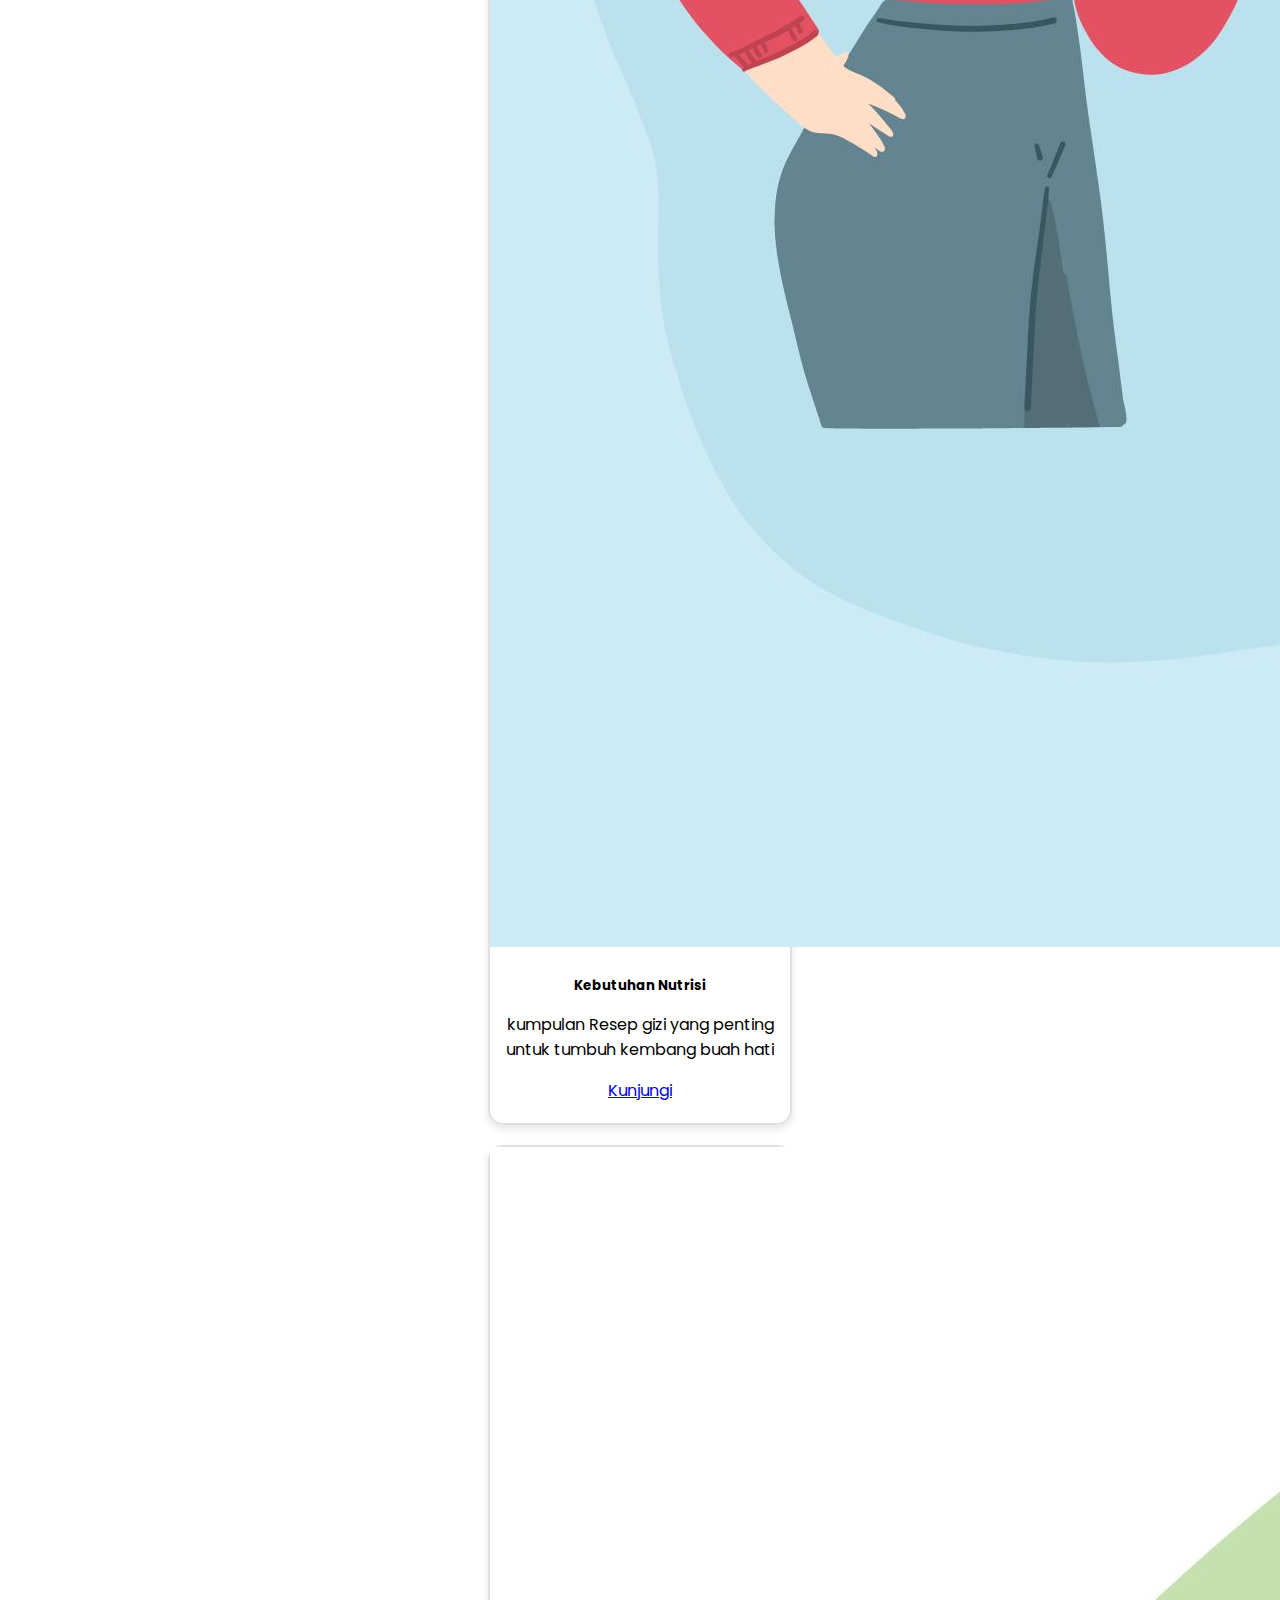
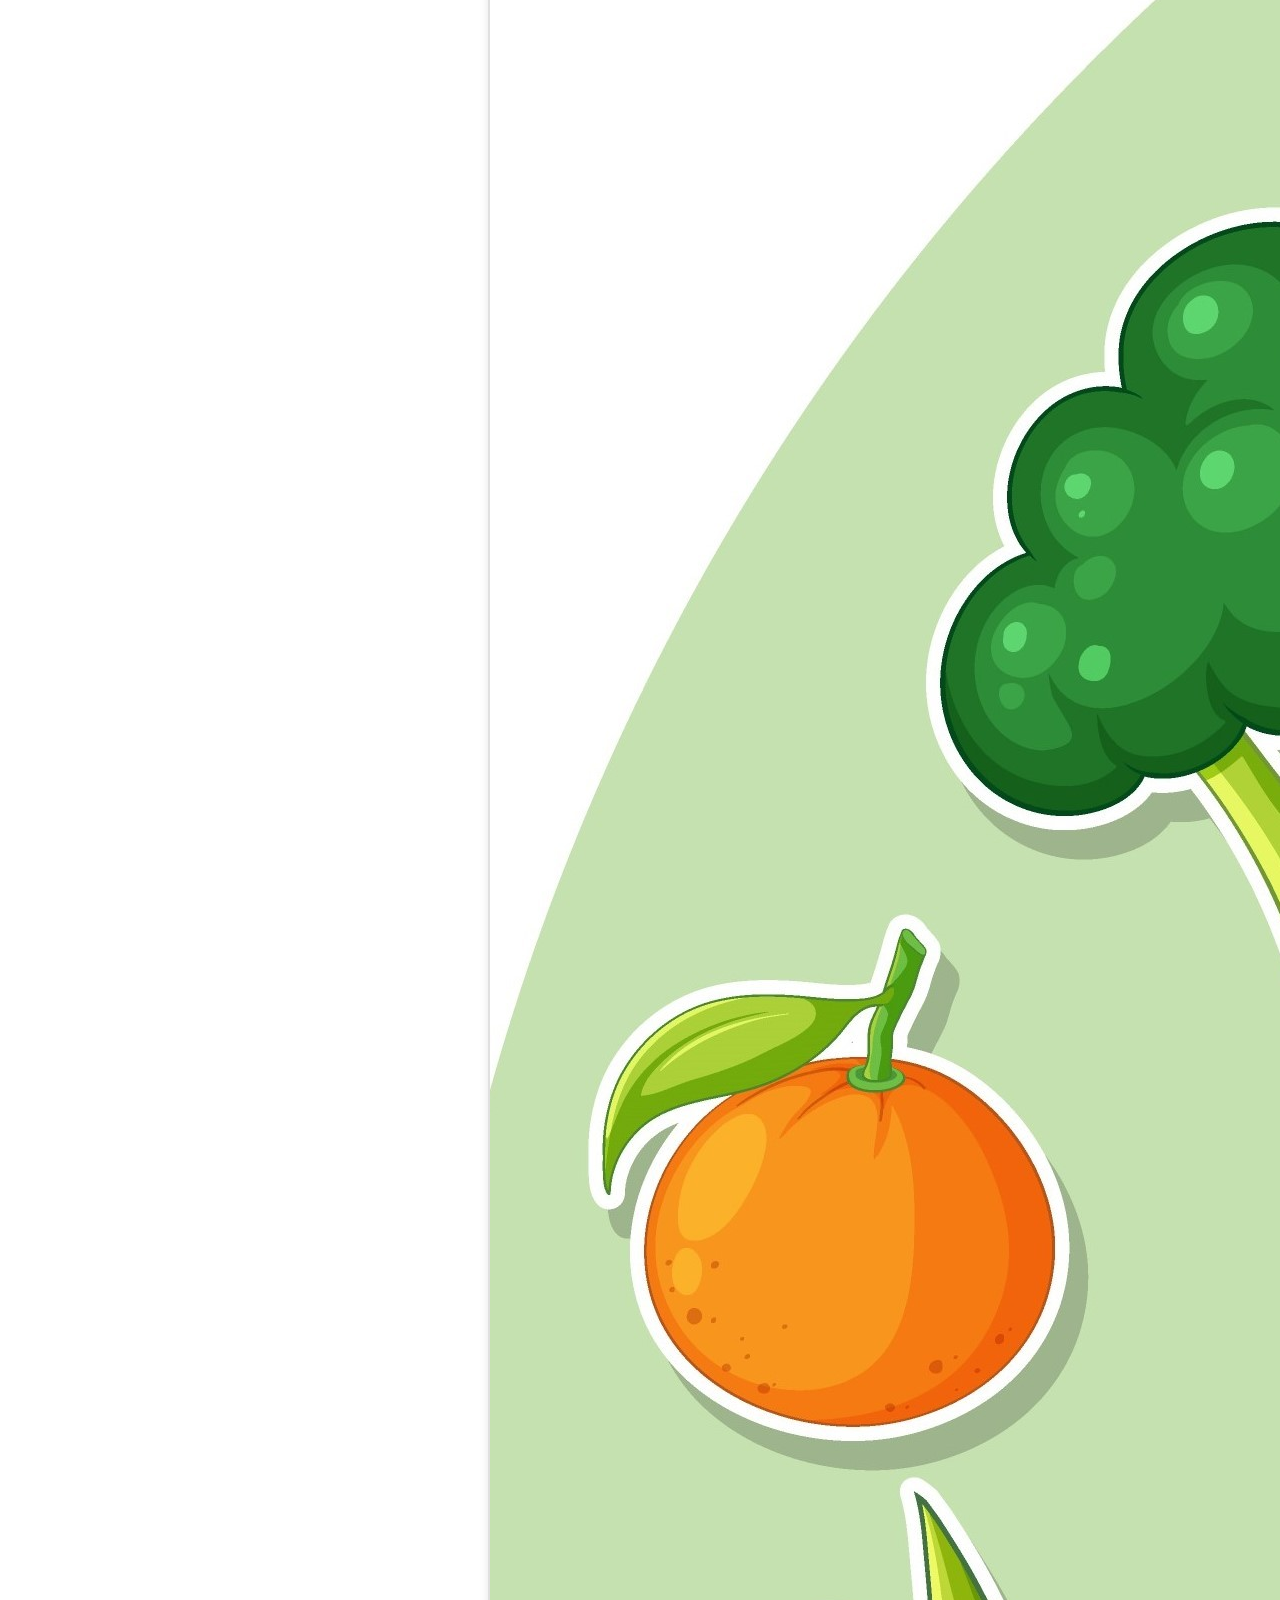
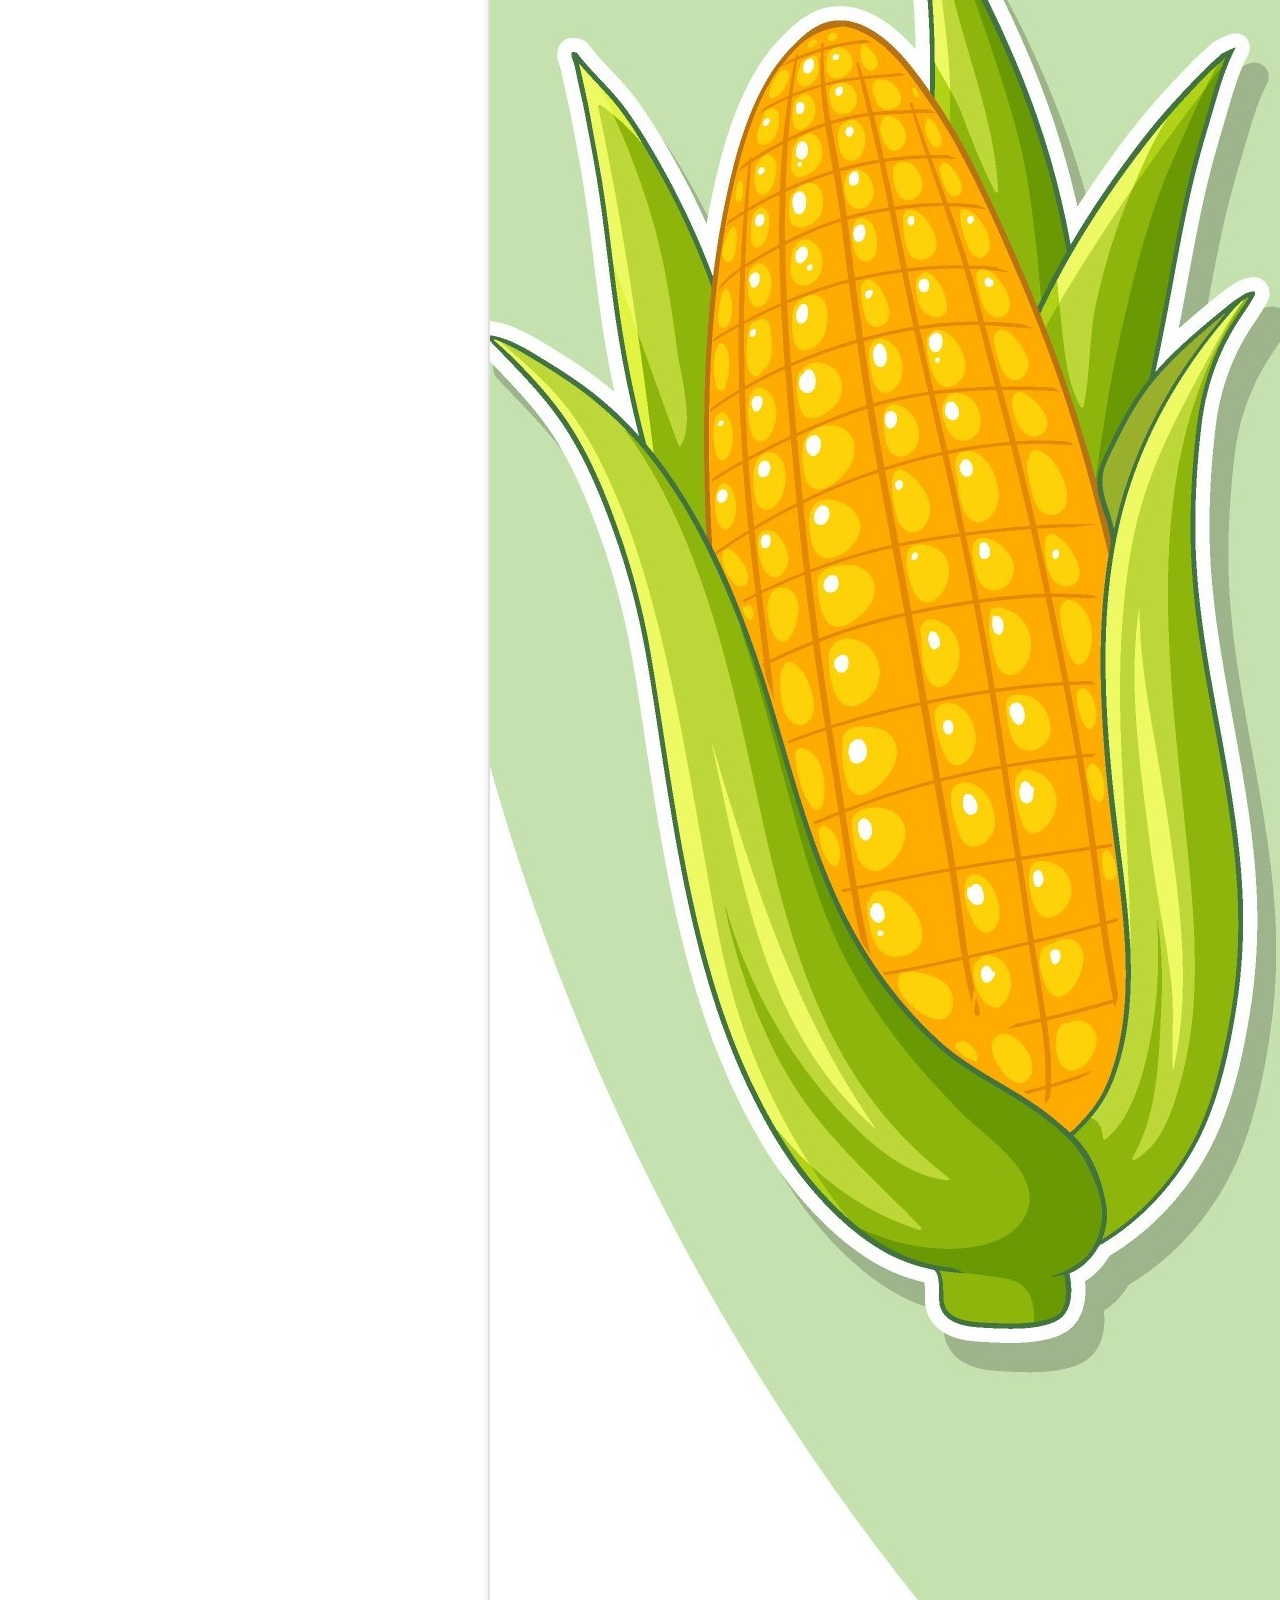
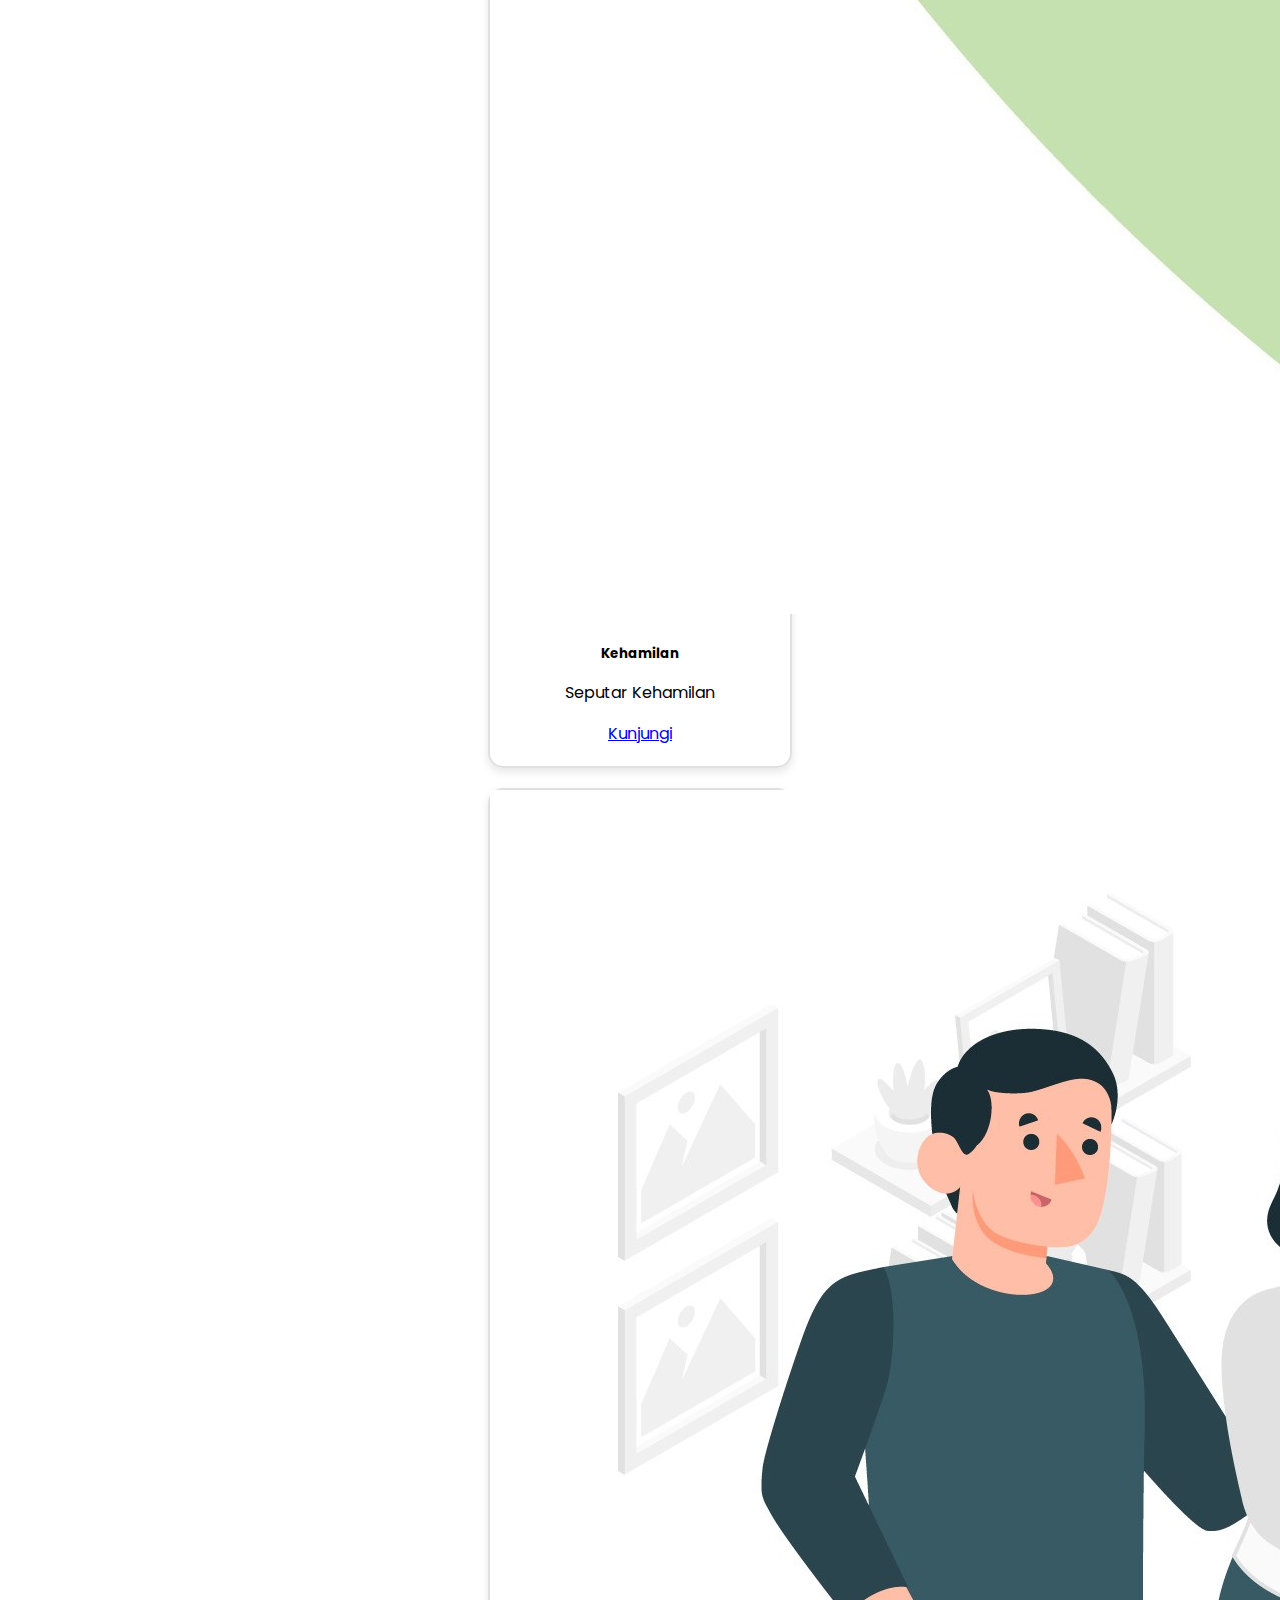
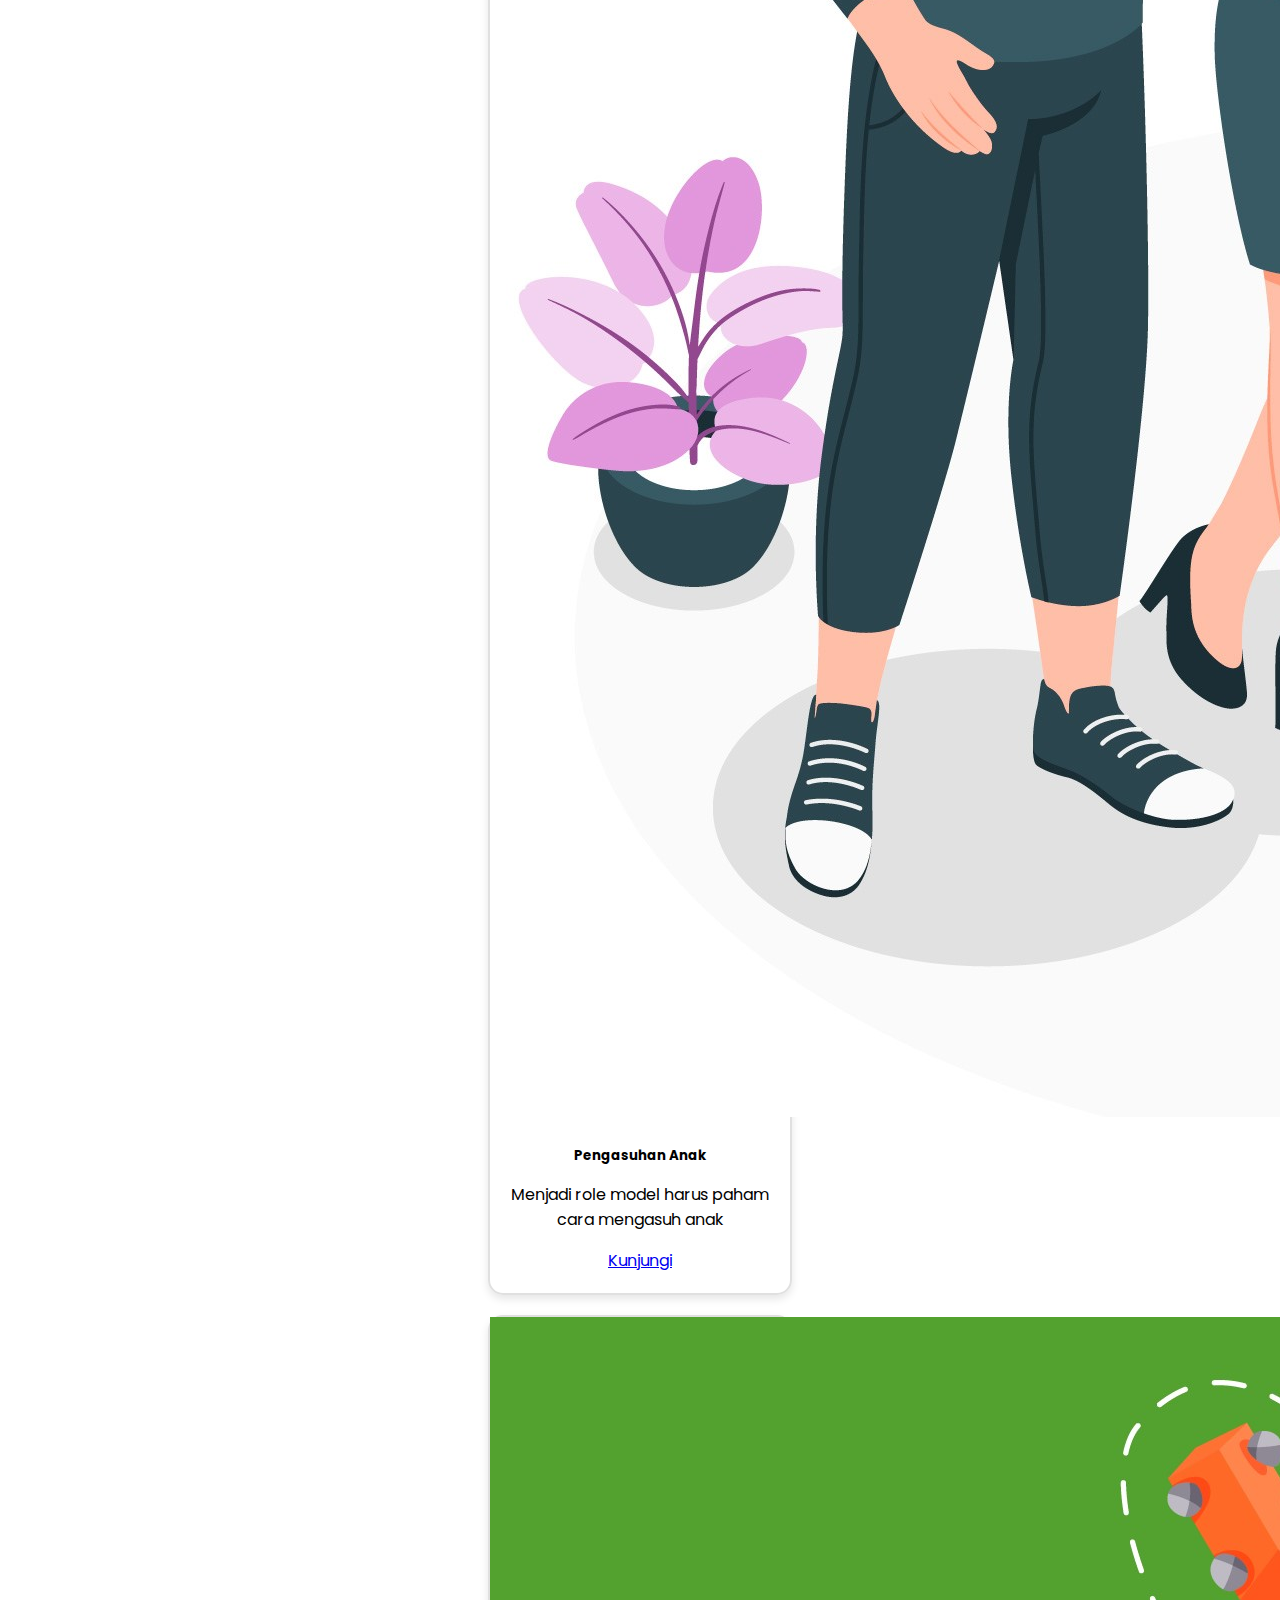
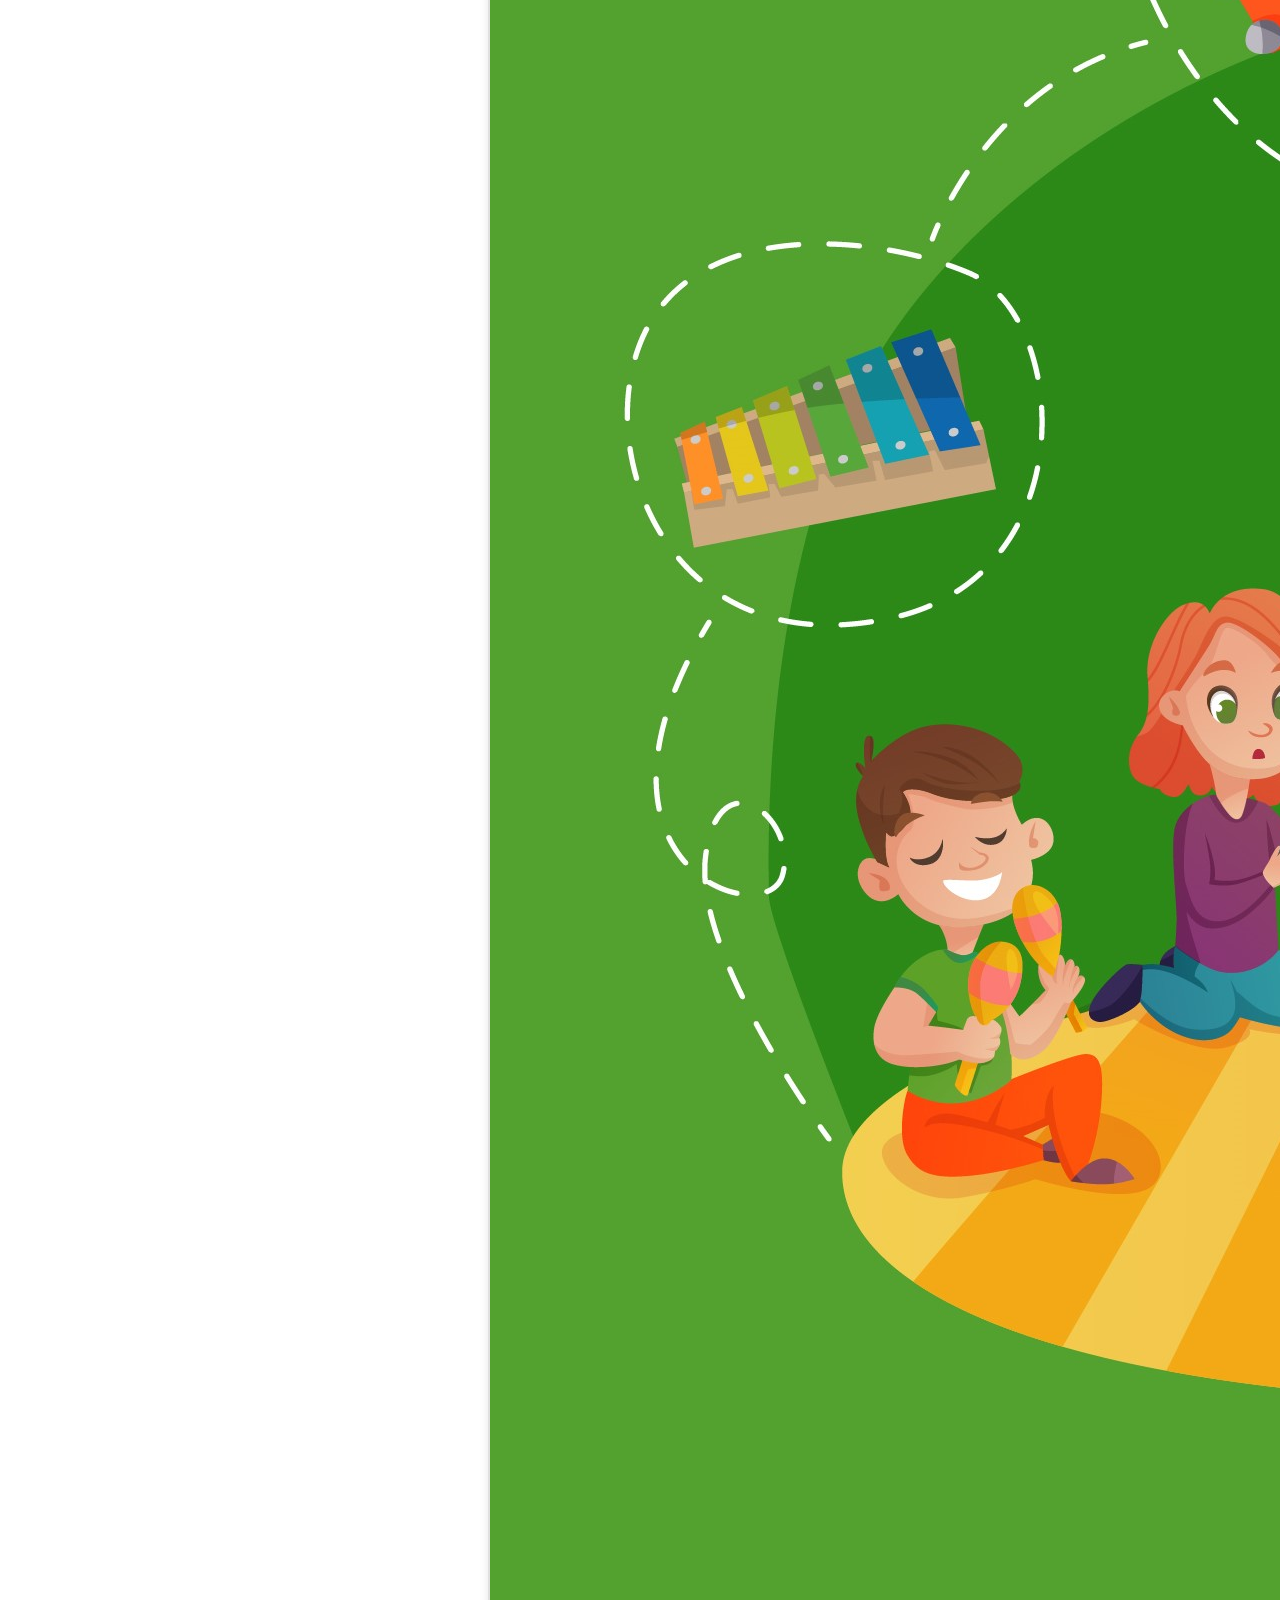
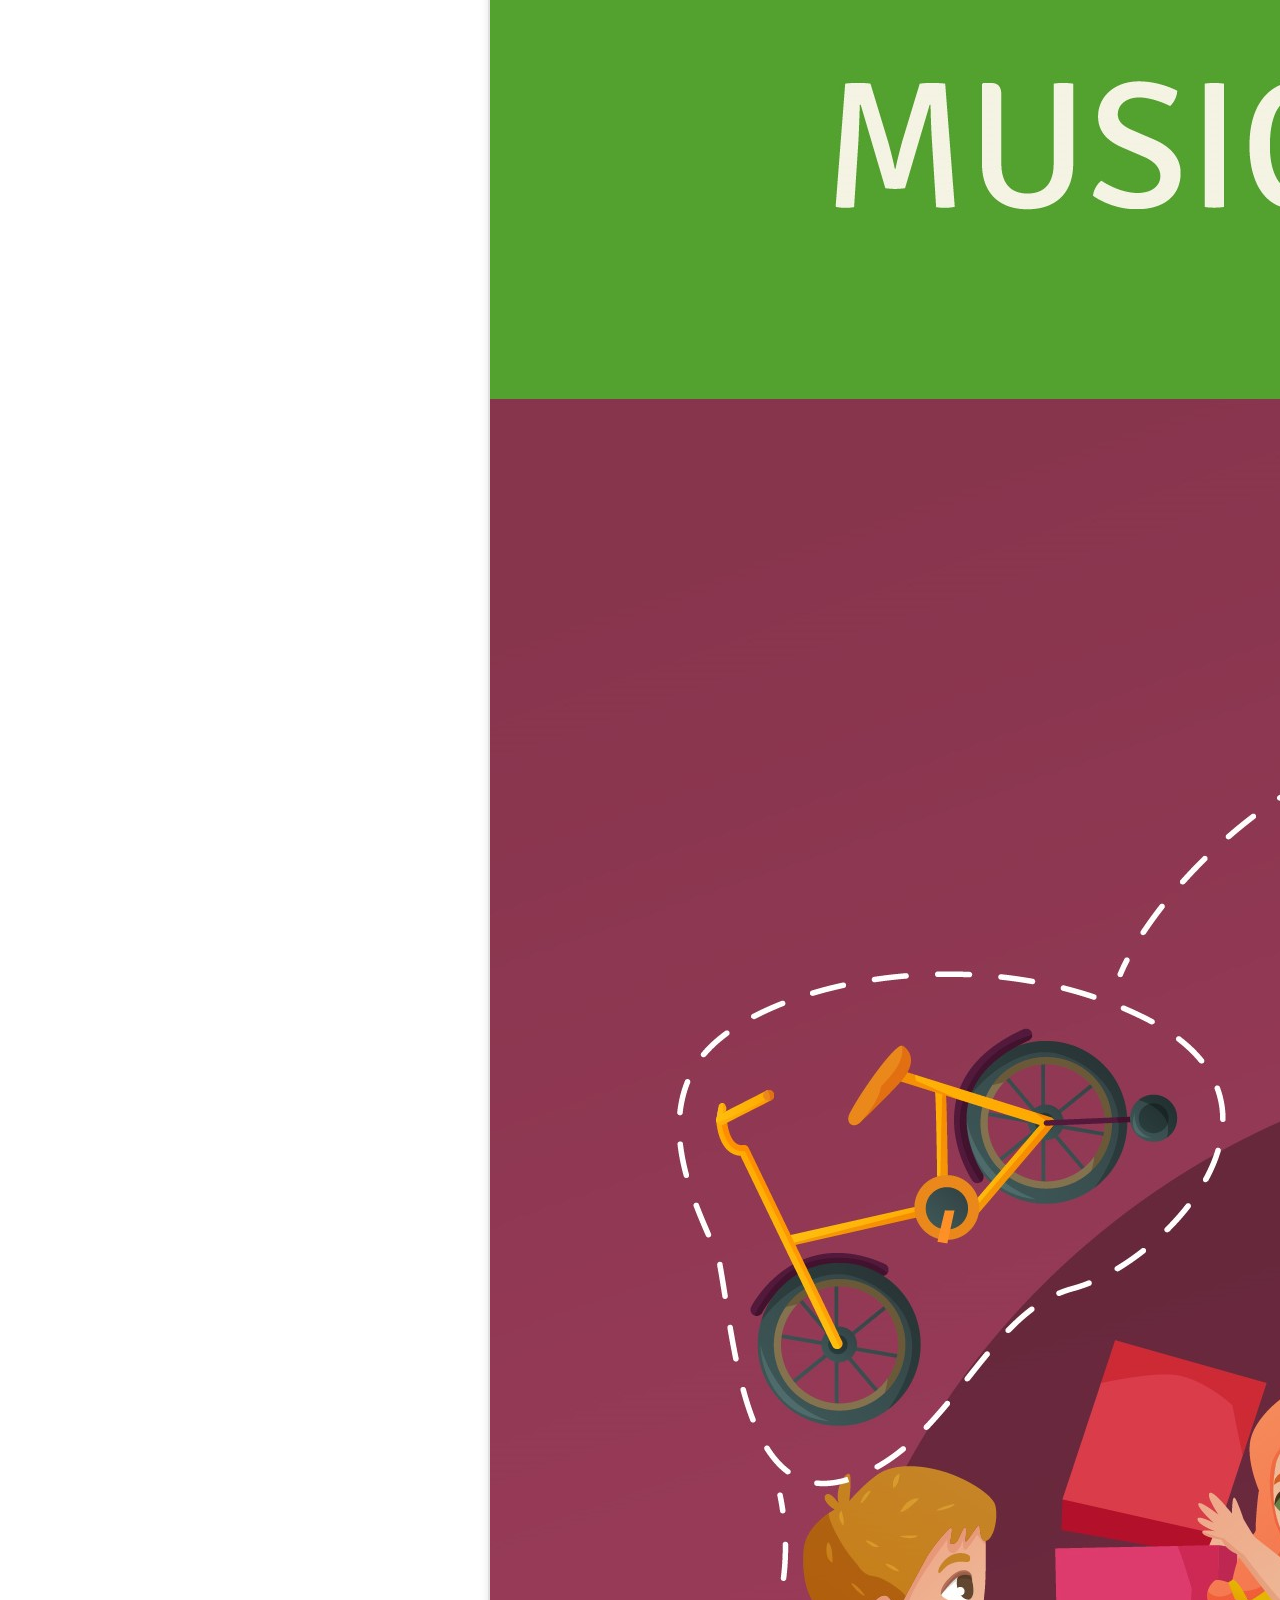
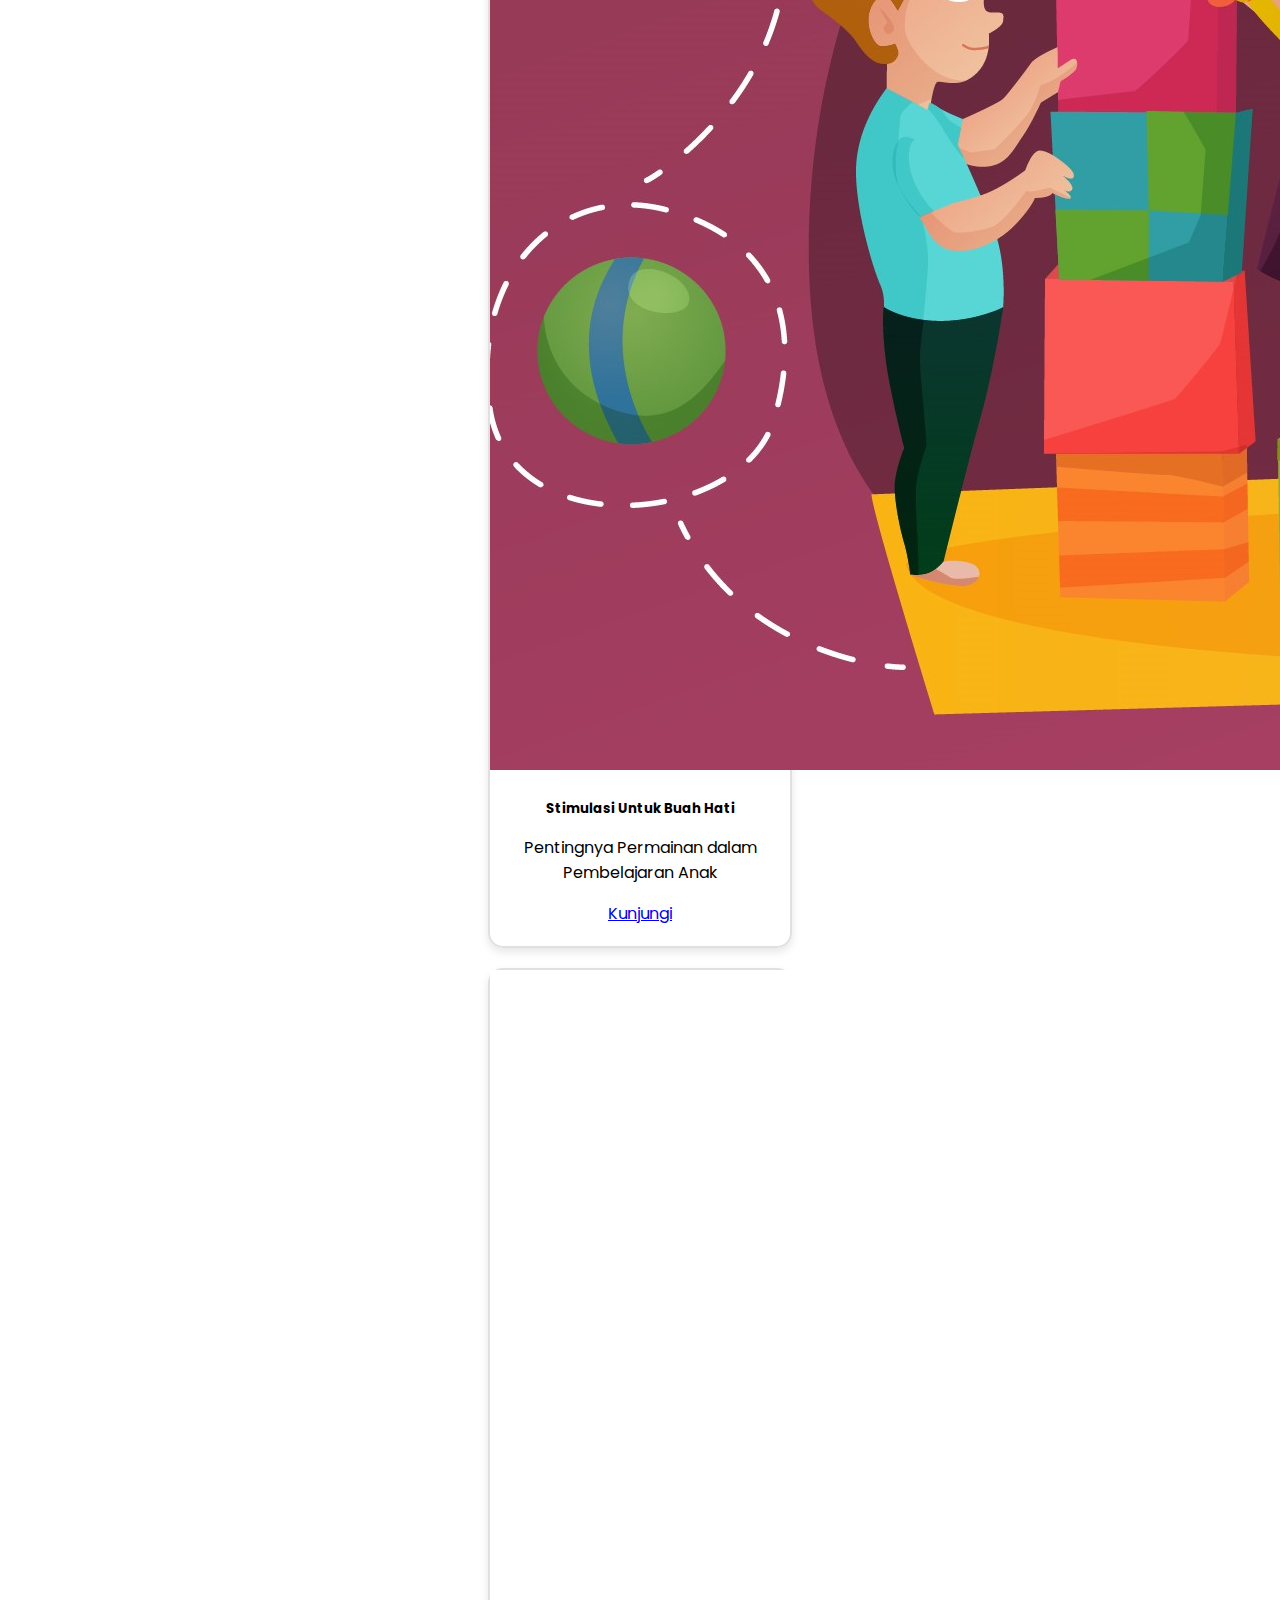
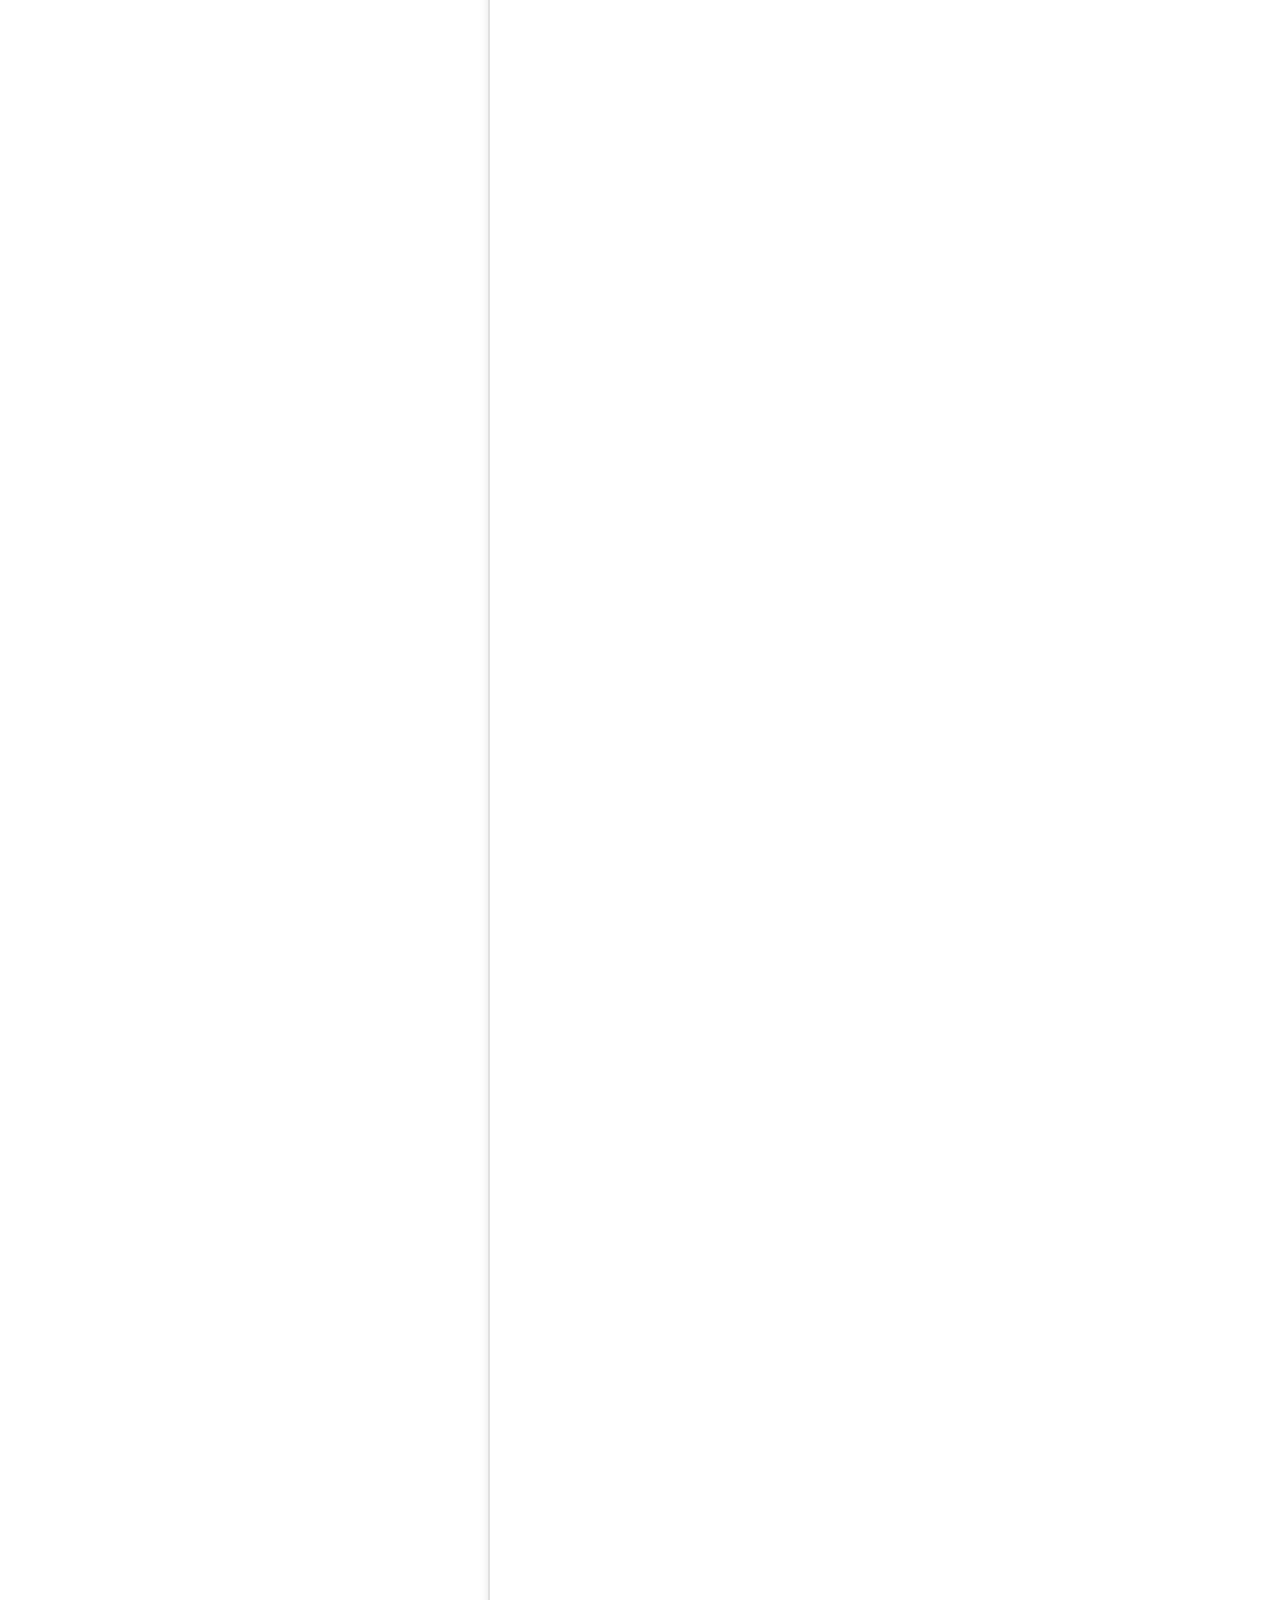
<file: parenting2/index.html>
<!doctype html>
<html lang="en">
  <head>
    <meta charset="utf-8">
    <meta name="viewport" content="width=device-width, initial-scale=1">
    <title>PARENTIFY</title>
    <link href="https://cdn.jsdelivr.net/npm/bootstrap@5.3.2/dist/css/bootstrap.min.css" rel="stylesheet" integrity="sha384-T3c6CoIi6uLrA9TneNEoa7RxnatzjcDSCmG1MXxSR1GAsXEV/Dwwykc2MPK8M2HN" crossorigin="anonymous">
    <link rel="stylesheet" href="style.css">
  </head>
  <body>
<!--NAVBAR-->
    <header>
     <nav class="navbar navbar-expand-lg navbar-light bg-light shadow-lg fixed-top">
       <div class="container">
         <a class="navbar-brand" href="#">
           <img src="ParentifyLogo.png" alt="LogoParentify" width="150" height="65">
         </a>
         <button class="navbar-toggler collapsed" type="button" data-bs-toggle="collapse" data-bs-target="#navbarNav" aria-controls="navbarNav" aria-expanded="false" aria-label="Toggle navigation">
           <span class="navbar-toggler-icon"></span>
         </button>
    <!--Memindahkan navbar ke kanan-->
         <div class="navbar-collapse collapse show text-right "id="navbarNav">
           <ul class="navbar-nav ms-auto mb-2 mb-lg-0">
             <!--Fiturnya-->
             <li class="nav-item">
               <a class="nav-link" aria-current="page" href="/tampilan/index.html">Beranda</a>
             </li>
             <li class="nav-item dropdown">
              <a class="nav-link dropdown-toggle" href="#pilihan" role="button" data-bs-toggle="dropdown" aria-expanded="false">
                Parenting
              </a>
              <ul class="dropdown-menu">
                <li><a class="dropdown-item" href="/tampilan/index.html"> Calon Orang Tua</a></li>
                <li><a class="dropdown-item" href="/tampilan/index.html">Orang Tua</a></li>
              </ul>
            </li>
             <li class="nav-item">
               <a class="nav-link" href="/toko/index.html">Toko</a>
             </li>
             <li class="nav-item">
               <a class="nav-link" href="/tentang_kami/index.html">Tentang Kami</a>
             </li>
           </ul>
         </div>
       </div>
     </nav>
     </header>
  <!-- Carousel -->
  <main id="mainContent">
    <h3 id="titleclnortu">Menjadi Orang Tua Hebat</h3>
    <div id="carouselExampleControls" class="carousel slide" data-bs-ride="carousel">
        <div class="carousel-inner">
            <div class="carousel-item active">
                <div class="container">
                    <div class="row">
                        <!-- Card 1 -->
                        <div class="col-lg-4 col-md-4 col-sm-12">
                            <div class="cardortu">
                                <img src="card2.jpg" alt="finansial" class="card-img-top">
                                <div class="card-body">
                                    <h5 class="card-title">Kebutuhan Nutrisi</h5>
                                    <p class="card-text">kumpulan Resep gizi yang penting 
                                        <br>
                                        untuk tumbuh kembang buah hati
                                    </p>
                                    <a href="#" class="btn btn-primary" target="_blank">Kunjungi</a>
                                </div>
                            </div>
                        </div>

                        <!-- Card 2 -->
                        <div class="col-lg-4 col-md-4 col-sm-12">
                            <div class="cardortu">
                                <img src="card1.jpg" alt="Kehamilan" class="card-img-top mb-4">
                                <div class="card-body">
                                    <h5 class="card-title">Kehamilan</h5>
                                    <p class="card-text">Seputar Kehamilan</p>
                                    <a href="#" class="btn btn-primary" target="_blank">Kunjungi</a>
                                </div>
                            </div>
                        </div>

                        <!-- Card 3 -->
                        <div class="col-lg-4 col-md-4 col-sm-12">
                            <div class="cardortu">
                                <img src="card3.jpg" alt="polaasuh" class="card-img-top">
                                <div class="card-body">
                                    <h5 class="card-title">Pengasuhan Anak</h5>
                                    <p class="card-text"> Menjadi role model harus paham 
                                        <br>
                                        cara mengasuh anak
                                    </p>
                                    <a href="#" class="btn btn-primary" target="_blank">Kunjungi</a>
                                </div>
                            </div>
                        </div>

                    </div>
                </div>
            </div>
            <div class="carousel-item">
                <div class="container">
                    <div class="row">
                        <!-- Card 4 -->
                        <div class="col-lg-4 col-md-4 col-sm-12">
                            <div class="cardortu">
                                <img src="card4.jpg" alt="stimulasi" class="card-img-top">
                                <div class="card-body">
                                    <h5 class="card-title">Stimulasi Untuk Buah Hati</h5>
                                    <p class="card-text">Pentingnya Permainan dalam Pembelajaran Anak</p>
                                    <a href="#" class="btn btn-primary" target="_blank">Kunjungi</a>
                                </div>
                            </div>
                        </div>

                        <!-- Card 5 -->
                        <div class="col-lg-4 col-md-4 col-sm-12">
                            <div class="cardortu">
                                <img src="card5.jpg" alt="finansial" class="card-img-top">
                                <div class="card-body">
                                    <h5 class="card-title">Pengelolaan Finansial</h5>
                                    <p class="card-text">Pentingnya mengelola keuangan Keluarga</p>
                                    <a href="#" class="btn btn-primary" target="_blank">Kunjungi</a>
                                </div>
                            </div>
                        </div>

                        <!-- Card 6 -->
                        <div class="col-lg-4 col-md-4 col-sm-12">
                            <div class="cardortu">
                                <img src="card6.jpg" alt="mental" class="card-img-top">
                                <div class="card-body">
                                    <h5 class="card-title">kesehatan Mental</h5>
                                    <p class="card-text">Perhatikan kesehatan Mental orangtua & anak</p>
                                    <a href="#" class="btn btn-primary" target="_blank">Kunjungi</a>
                                </div>
                            </div>
                        </div>
                    </div>
                </div>
            </div>
        </div>
        <!--controls/icons kanan kiri -->
        <button class="carousel-control-prev" type="button" data-bs-target="#carouselExampleControls" data-bs-slide="prev">
            <span class="carousel-control-prev-icon" aria-hidden="true"></span>
            <span class="visually-hidden">Previous</span>
          </button>
          <button class="carousel-control-next" type="button" data-bs-target="#carouselExampleControls" data-bs-slide="next">
            <span class="carousel-control-next-icon" aria-hidden="true"></span>
            <span class="visually-hidden">Next</span>
          </button>
    </div>
</main>
<!--Footer-->
<footer>
  <foot-bar>
    <footer class="footer">
      <div class="row mx-0">
        <!--Column 1-->
        <div class="col-md-3 m-md-auto px-0" id="column1">
          <img src="ParentifyLogo.png" alt="Logo" class="img-fluid mb-2" id="footer-brand">
          <p>
            Bersama-sama mengubah 
            <br>
            pola asuh yang lebih baik
          </p>
        </div>
        <!--Column 2-->
        <div class="col-md-3 px-0" id="column2">
          <h5>Fitur</h5>
          <ul class="list-unstyled">
            <li>
              <a href="#/pilihan" id="parenting" class="link-opacity-25-hover">Parenting</a>
            </li>
            <li>
              <a href="#/edukasi" id="edukasi" class="link-opacity-25-hover">Edukasi</a>
            </li>
            <li>
              <a href="#/toko" id="toko" class="link-opacity-25-hover">Toko</a>
            </li>
          </ul>
        </div>
        <!--Column 3-->
        <div class="col-md-3 px-0" id="column3">
          <h5>Hubungi Kami</h5>
          <ul class="list-unstyled">
            <li><a class="link-opacity-25-hover" href="#">parentify12@gmail.com</a></li>
            <li><a class="link-opacity-25-hover" href="#">Parentify,Indonesia</a></li>
          </ul>
        </div>
      </div>
      <p class="mb-0 mt-4" id="copyright">Copyright 2023 • All rights reserved • Parentify</p>
    </footer>
  </foot-bar>
</footer>


    <script src="https://cdn.jsdelivr.net/npm/bootstrap@5.3.2/dist/js/bootstrap.bundle.min.js" integrity="sha384-C6RzsynM9kWDrMNeT87bh95OGNyZPhcTNXj1NW7RuBCsyN/o0jlpcV8Qyq46cDfL" crossorigin="anonymous"></script>
  </body>
</html>
</file>
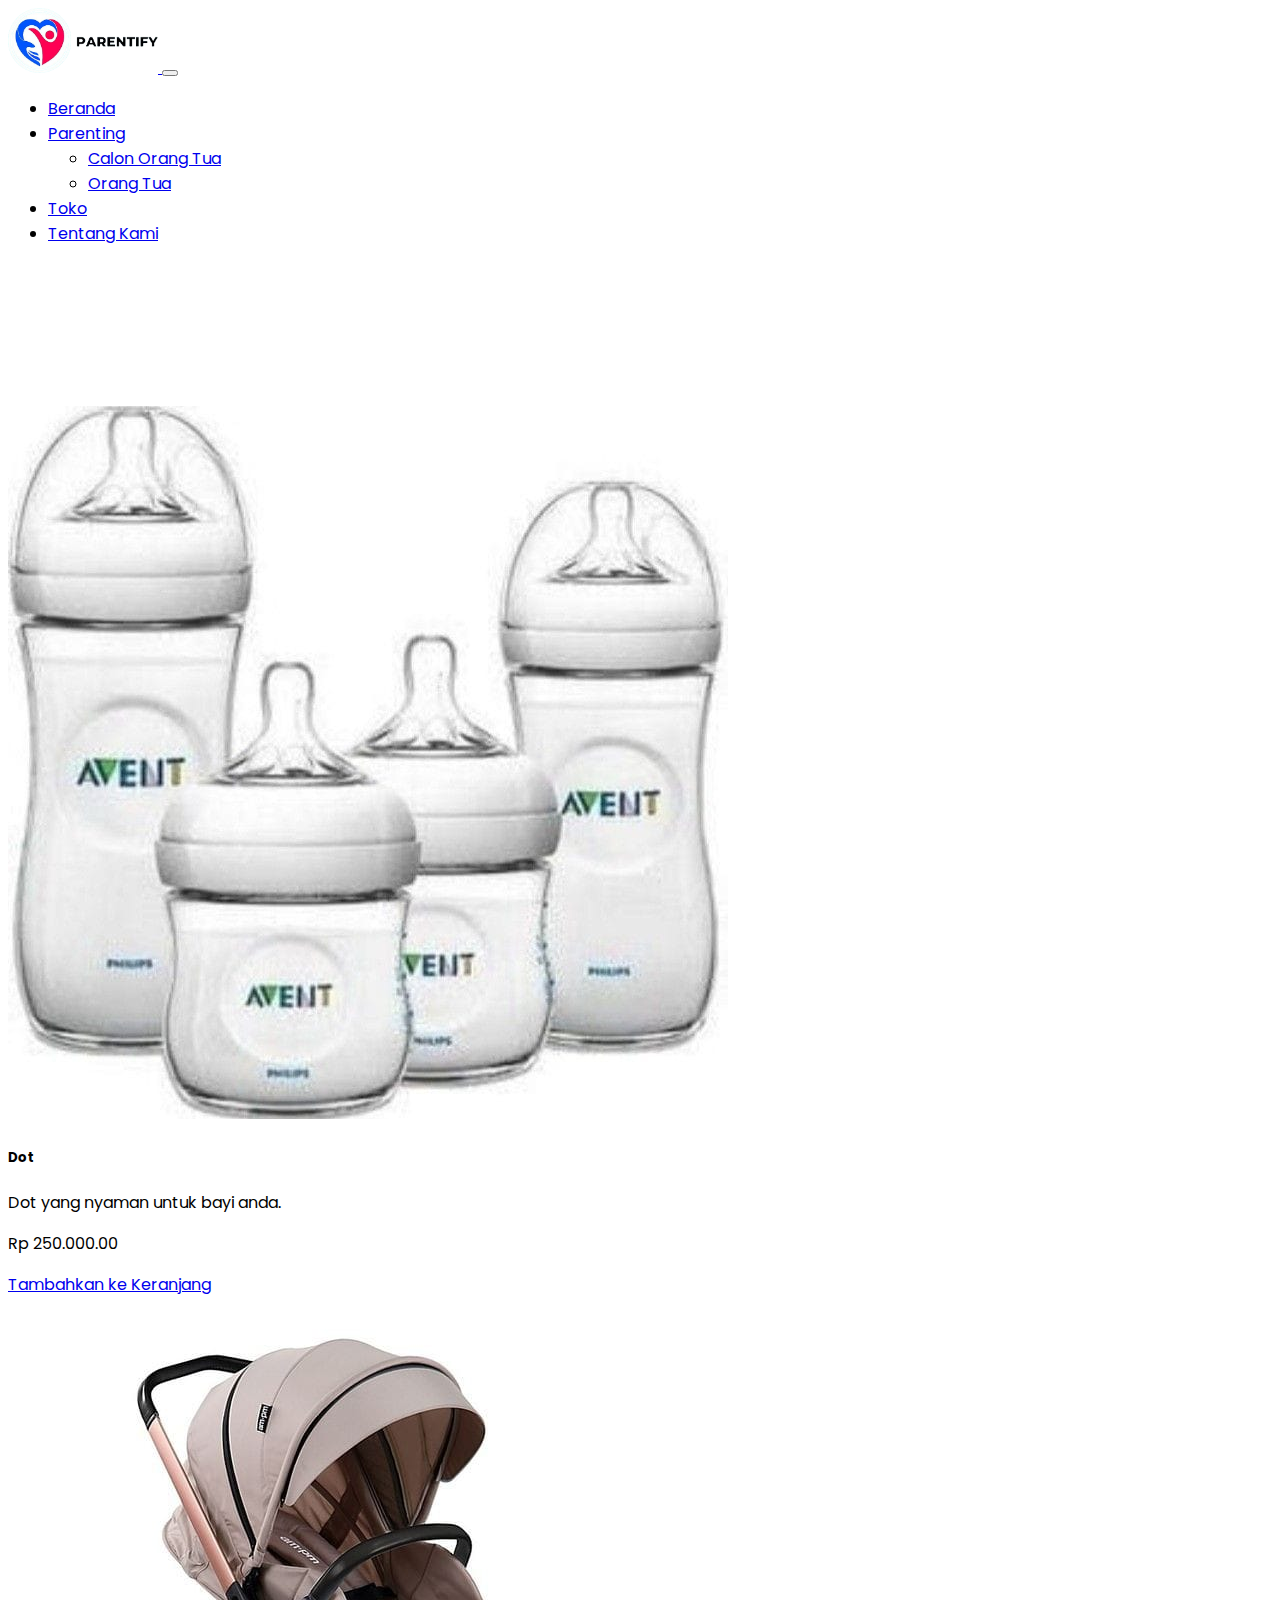
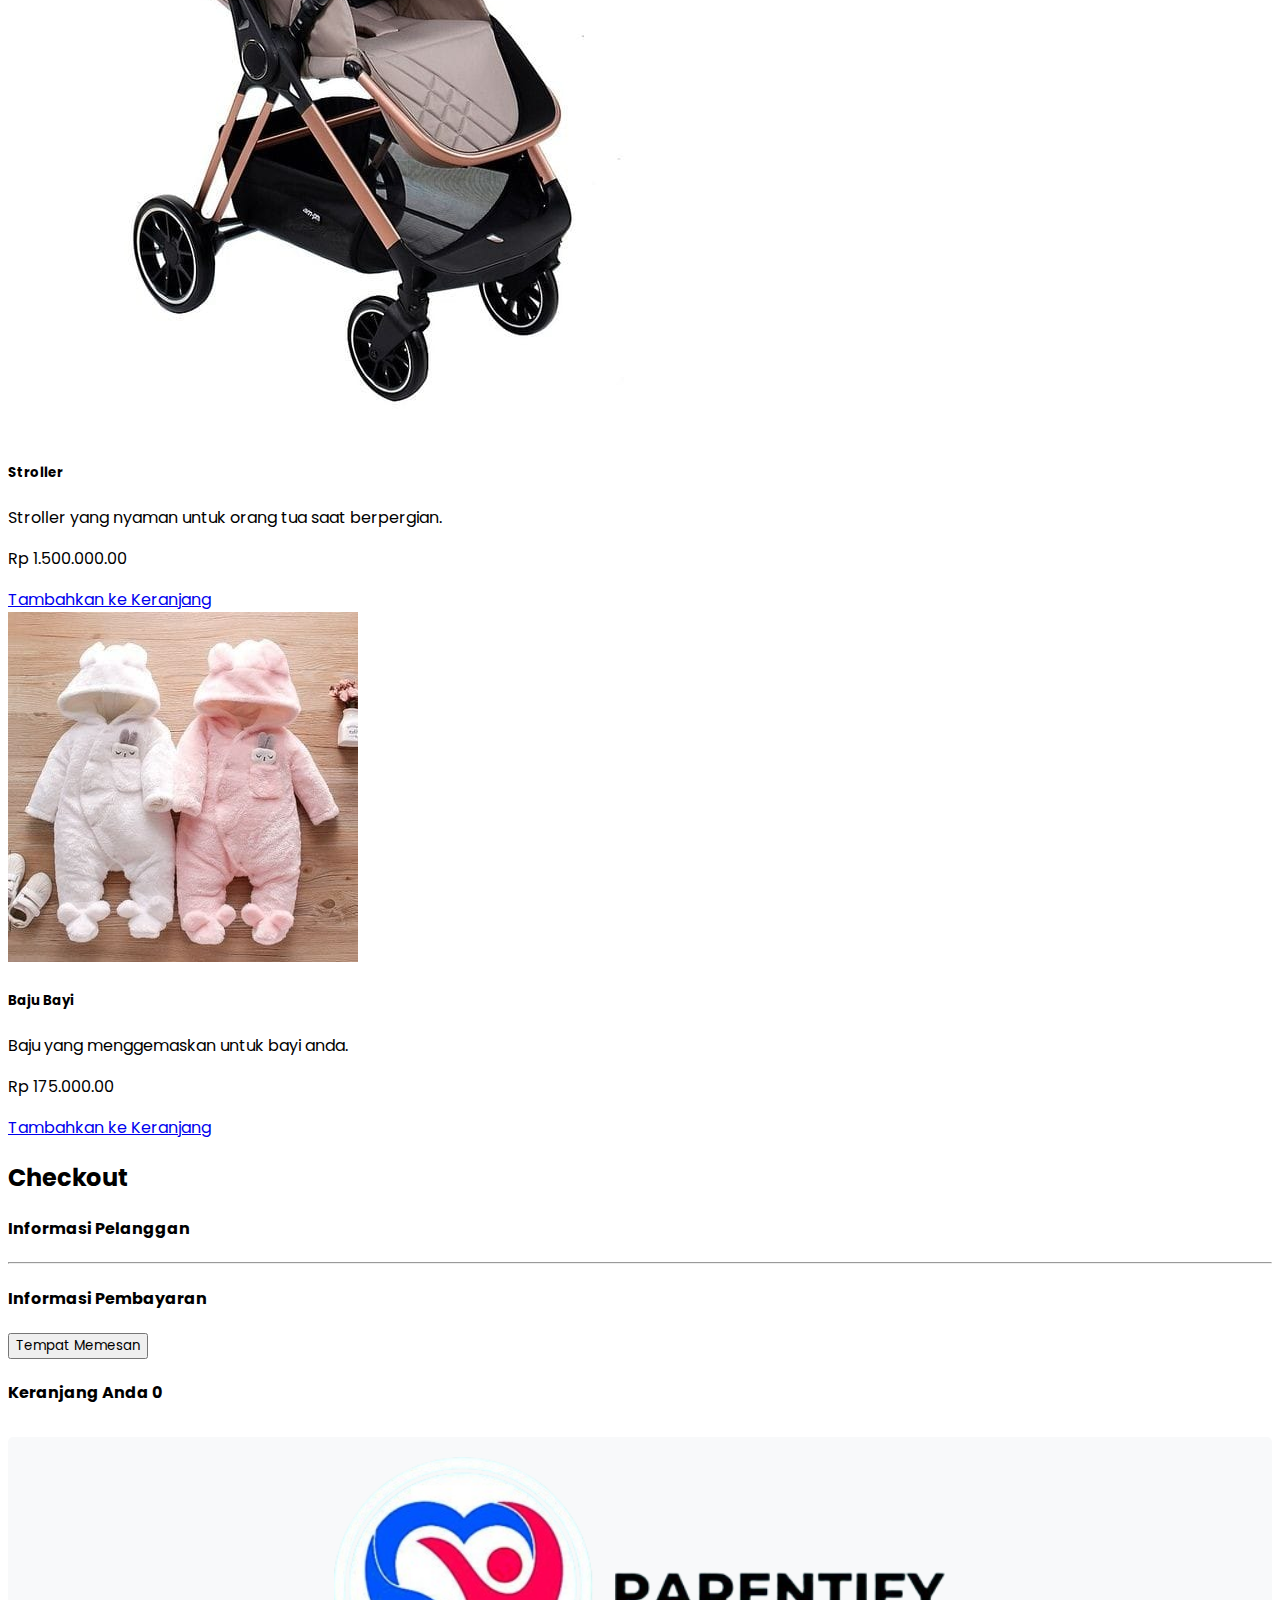
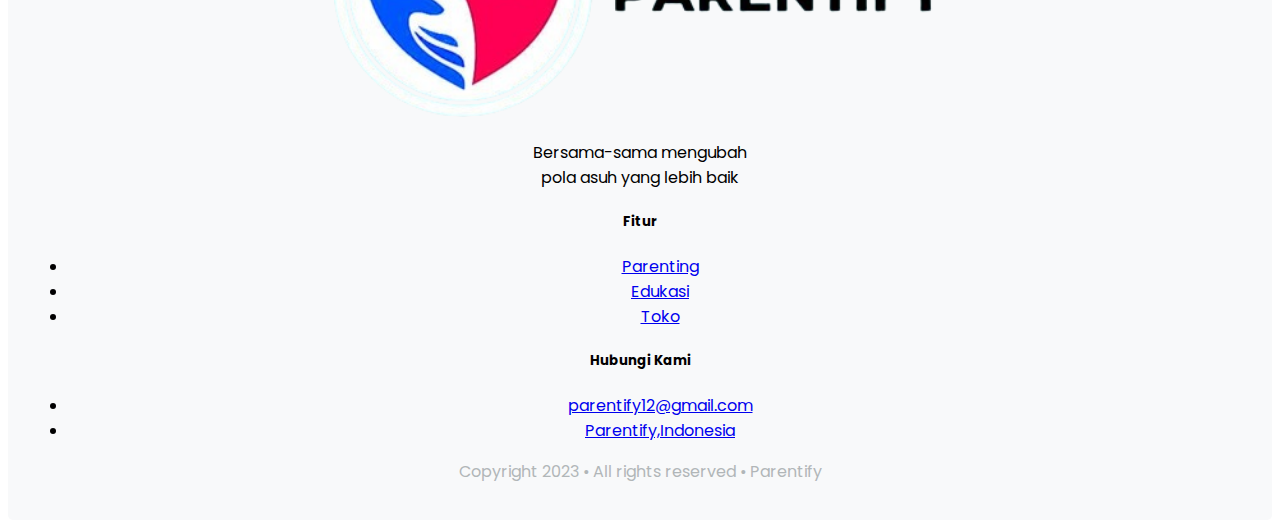
<file: toko/index.html>
<!doctype html>
<html lang="en">
  <head>
    <meta charset="utf-8">
    <meta name="viewport" content="width=device-width, initial-scale=1">
    <title>PARENTIFY</title>
    <link href="https://cdn.jsdelivr.net/npm/bootstrap@5.3.2/dist/css/bootstrap.min.css" rel="stylesheet" integrity="sha384-T3c6CoIi6uLrA9TneNEoa7RxnatzjcDSCmG1MXxSR1GAsXEV/Dwwykc2MPK8M2HN" crossorigin="anonymous">
    <link rel="stylesheet" href="style.css">
</head>
  <body>
 <!--NAVBAR-->
    <header>
     <nav class="navbar navbar-expand-lg navbar-light bg-light shadow-lg fixed-top">
       <div class="container">
         <a class="navbar-brand" href="#">
           <img src="ParentifyLogo.png" alt="LogoParentify" width="150" height="65">
         </a>
         <button class="navbar-toggler collapsed" type="button" data-bs-toggle="collapse" data-bs-target="#navbarNav" aria-controls="navbarNav" aria-expanded="false" aria-label="Toggle navigation">
           <span class="navbar-toggler-icon"></span>
         </button>
     <!--Memindahkan navbar ke kanan-->
         <div class="navbar-collapse collapse show text-right "id="navbarNav">
           <ul class="navbar-nav ms-auto mb-2 mb-lg-0">
             <!--Fiturnya-->
             <li class="nav-item">
               <a class="nav-link" aria-current="page" href="/tampilan/index.html">Beranda</a>
             </li>
             <li class="nav-item dropdown">
              <a class="nav-link dropdown-toggle" href="#pilihan" role="button" data-bs-toggle="dropdown" aria-expanded="false">
                Parenting
              </a>
              <ul class="dropdown-menu">
                <li><a class="dropdown-item" href="/parenting1/index.html"> Calon Orang Tua</a></li>
                <li><a class="dropdown-item" href="/parenting2/index.html">Orang Tua</a></li>
              </ul>
            </li>
             <li class="nav-item">
               <a class="nav-link" href="/toko/index.html">Toko</a>
             </li>
             <li class="nav-item">
               <a class="nav-link" href="/tampilan/index.html">Tentang Kami</a>
             </li>
           </ul>
         </div>
       </div>
     </nav>
    </header>
<!--Toko-->

    <!-- Product Section -->
    <main id="mainContent">
        <div class="container mt-5">
            <div class="row">

                <!-- Dot Product -->
                <div class="col-lg-4 col-md-6 mb-4">
                    <div class="card">
                        <img src="G1.jpg" class="card-img-top" alt="Dot Produk">
                        <div class="card-body">
                            <h5 class="card-title">Dot</h5>
                            <p class="card-text">Dot yang nyaman untuk bayi anda.</p>
                            <p class="card-text">Rp 250.000.00</p>
                            <a href="#" class="btn btn-primary add-to-cart" data-product="Dot">Tambahkan ke Keranjang</a>
                        </div>
                    </div>
                </div>

                <!-- Stroller Product -->
                <div class="col-lg-4 col-md-6 mb-4">
                    <div class="card">
                        <img src="G2.jpg" class="card-img-top" alt="Stroller Produk">
                        <div class="card-body">
                            <h5 class="card-title">Stroller</h5>
                            <p class="card-text">Stroller yang nyaman untuk orang tua saat berpergian.</p>
                            <p class="card-text">Rp 1.500.000.00</p>
                            <a href="#" class="btn btn-primary add-to-cart" data-product="Stroller">Tambahkan ke Keranjang</a>
                        </div>
                    </div>
                </div>
                <!-- Baby Clothes Product -->
            <div class="col-lg-4 col-md-6 mb-4">
                <div class="card">
                    <img src="G3.jpg" class="card-img-top" alt="Baju  bayi produk">
                    <div class="card-body">
                        <h5 class="card-title">Baju Bayi</h5>
                        <p class="card-text">Baju yang menggemaskan untuk bayi anda.</p>
                        <p class="card-text">Rp 175.000.00</p>
                        <a href="#" class="btn btn-primary add-to-cart" data-product="Baby Clothes">Tambahkan ke Keranjang</a>
                    </div>
                </div>
            </div>

        </div>
    </div>
    <!-- Checkout Section -->
    <div class="container mt-4">
        <h2>Checkout</h2>
        <div class="row">
            <div class="col-md-8">
                <form>
                    <!-- Customer Information Form -->
                    <h4>Informasi Pelanggan</h4>
                    <!-- Include relevant form fields for customer information -->

                    <hr class="my-4">

                    <!-- Payment Information Form -->
                    <h4>Informasi Pembayaran</h4>
                    <!-- Include relevant form fields for payment information -->

                    <button type="submit" class="btn btn-primary">Tempat Memesan</button>
                </form>
            </div>
            <div class="col-md-4">
                <!-- Order Summary -->
                <h4 class="d-flex justify-content-between align-items-center mb-3">
                    <span class="text-muted">Keranjang Anda</span>
                    <span class="badge badge-secondary badge-pill cart-count">0</span>
                </h4>
                <ul class="list-group mb-3" id="cart-items">
                    <!-- List of selected products and quantities will be displayed here -->
                </ul>
            </div>
        </div>
    </div>
</main>
   
<!--Footer-->
    <footer>
        <foot-bar>
          <footer class="footer">
            <div class="row mx-0">
              <!--Column 1-->
              <div class="col-md-3 m-md-auto px-0" id="column1">
                <img src="ParentifyLogo.png" alt="Logo" class="img-fluid mb-2" id="footer-brand">
                <p>
                  Bersama-sama mengubah 
                  <br>
                  pola asuh yang lebih baik
                </p>
              </div>
              <!--Column 2-->
              <div class="col-md-3 px-0" id="column2">
                <h5>Fitur</h5>
                <ul class="list-unstyled">
                  <li>
                    <a href="#/pilihan" id="parenting" class="link-opacity-25-hover">Parenting</a>
                  </li>
                  <li>
                    <a href="#/edukasi" id="edukasi" class="link-opacity-25-hover">Edukasi</a>
                  </li>
                  <li>
                    <a href="#/toko" id="toko" class="link-opacity-25-hover">Toko</a>
                  </li>
                </ul>
              </div>
              <!--Column 3-->
              <div class="col-md-3 px-0" id="column3">
                <h5>Hubungi Kami</h5>
                <ul class="list-unstyled">
                  <li><a class="link-opacity-25-hover" href="#">parentify12@gmail.com</a></li>
                  <li><a class="link-opacity-25-hover" href="#">Parentify,Indonesia</a></li>
                </ul>
              </div>
            </div>
            <p class="mb-0 mt-4" id="copyright">Copyright 2023 • All rights reserved • Parentify</p>
          </footer>
        </foot-bar>
      </footer>    
    <script src="https://cdn.jsdelivr.net/npm/bootstrap@5.3.2/dist/js/bootstrap.bundle.min.js" integrity="sha384-C6RzsynM9kWDrMNeT87bh95OGNyZPhcTNXj1NW7RuBCsyN/o0jlpcV8Qyq46cDfL" crossorigin="anonymous"></script>
      <!-- Custom JavaScript -->
        <script>
            $(document).ready(function () {
                var cart = [];

                // Add to Cart button click event
                $(".add-to-cart").click(function () {
                    var productName = $(this).data("product");
                    cart.push(productName);

                    // Update cart count
                    $(".cart-count").text(cart.length);

                    // Update cart items list
                    updateCartItems();
                });

                // Function to update cart items list
                function updateCartItems() {
                    var cartItemsList = $("#cart-items");
                    cartItemsList.empty();

                    $.each(cart, function (index, item) {
                        cartItemsList.append("<li class='list-group-item'>" + item + "</li>");
                    });
                }
            });
        </script>
</body>
</html>
</file>
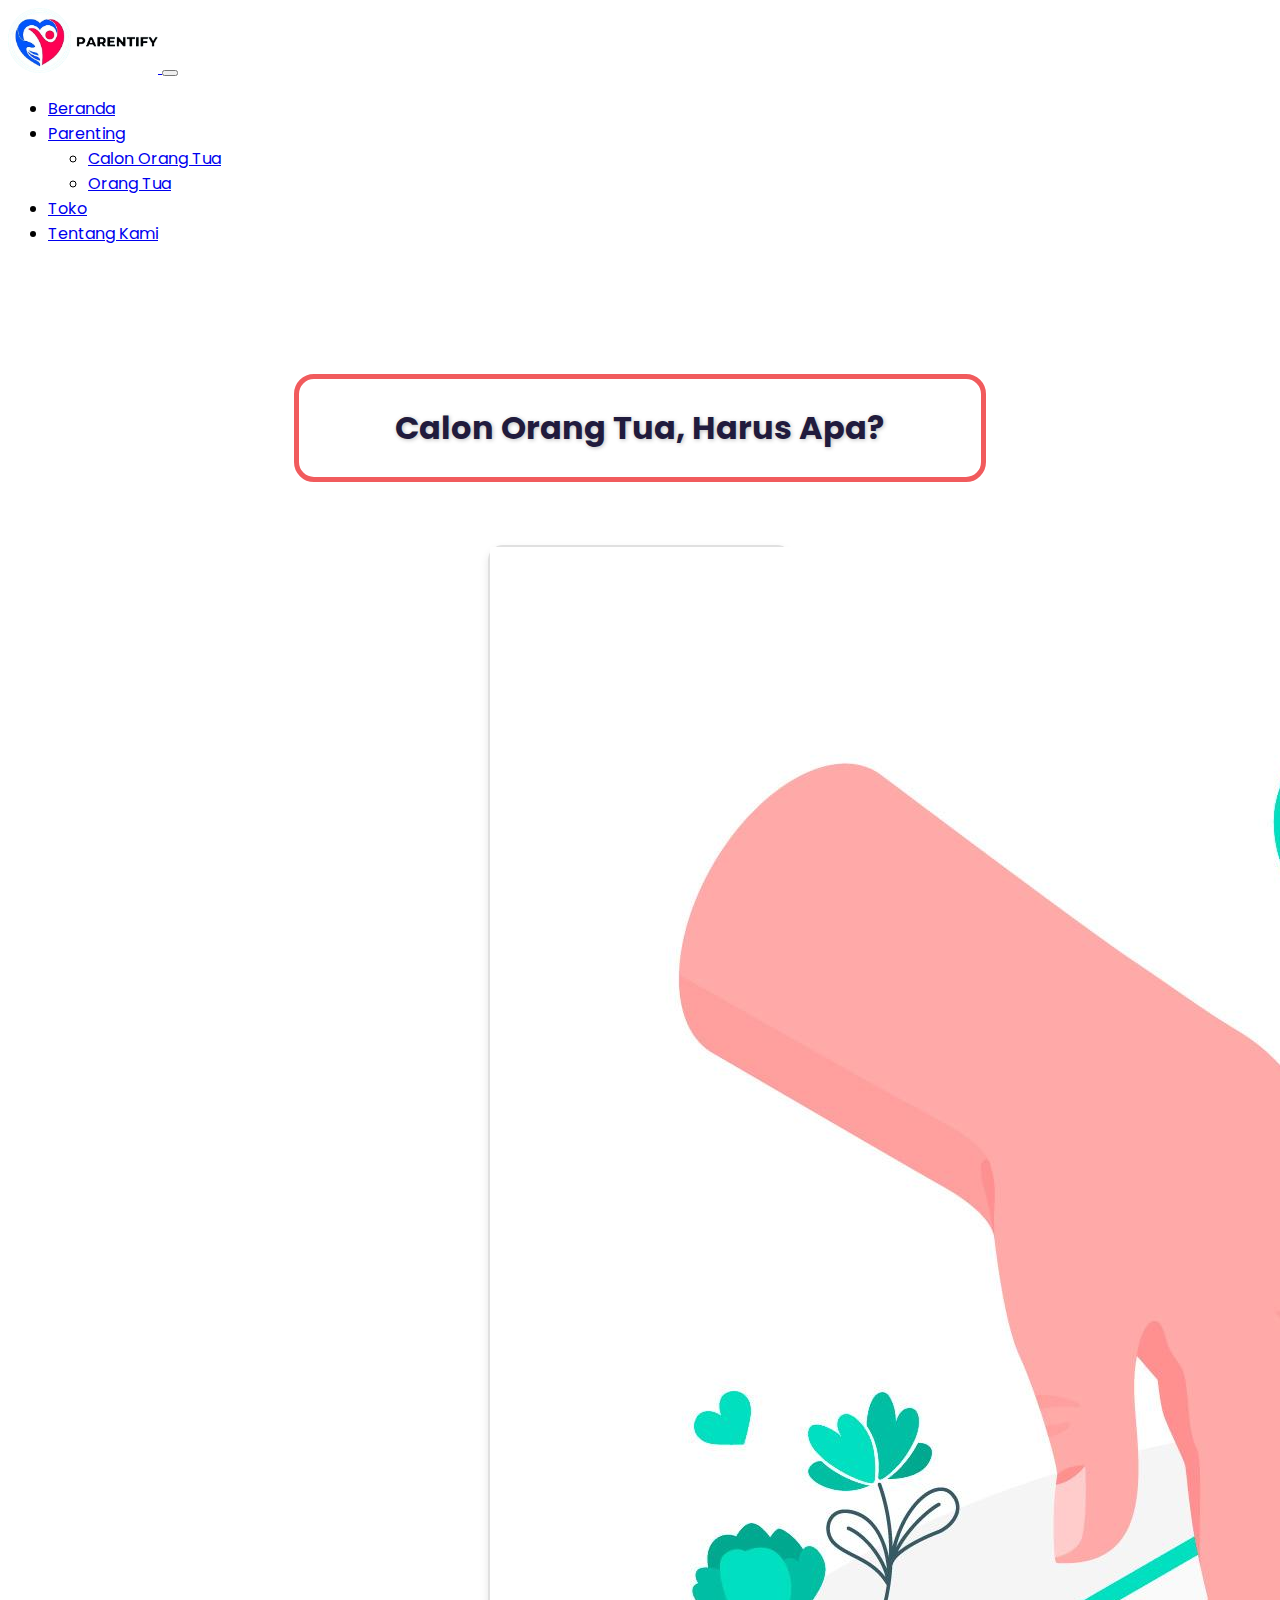
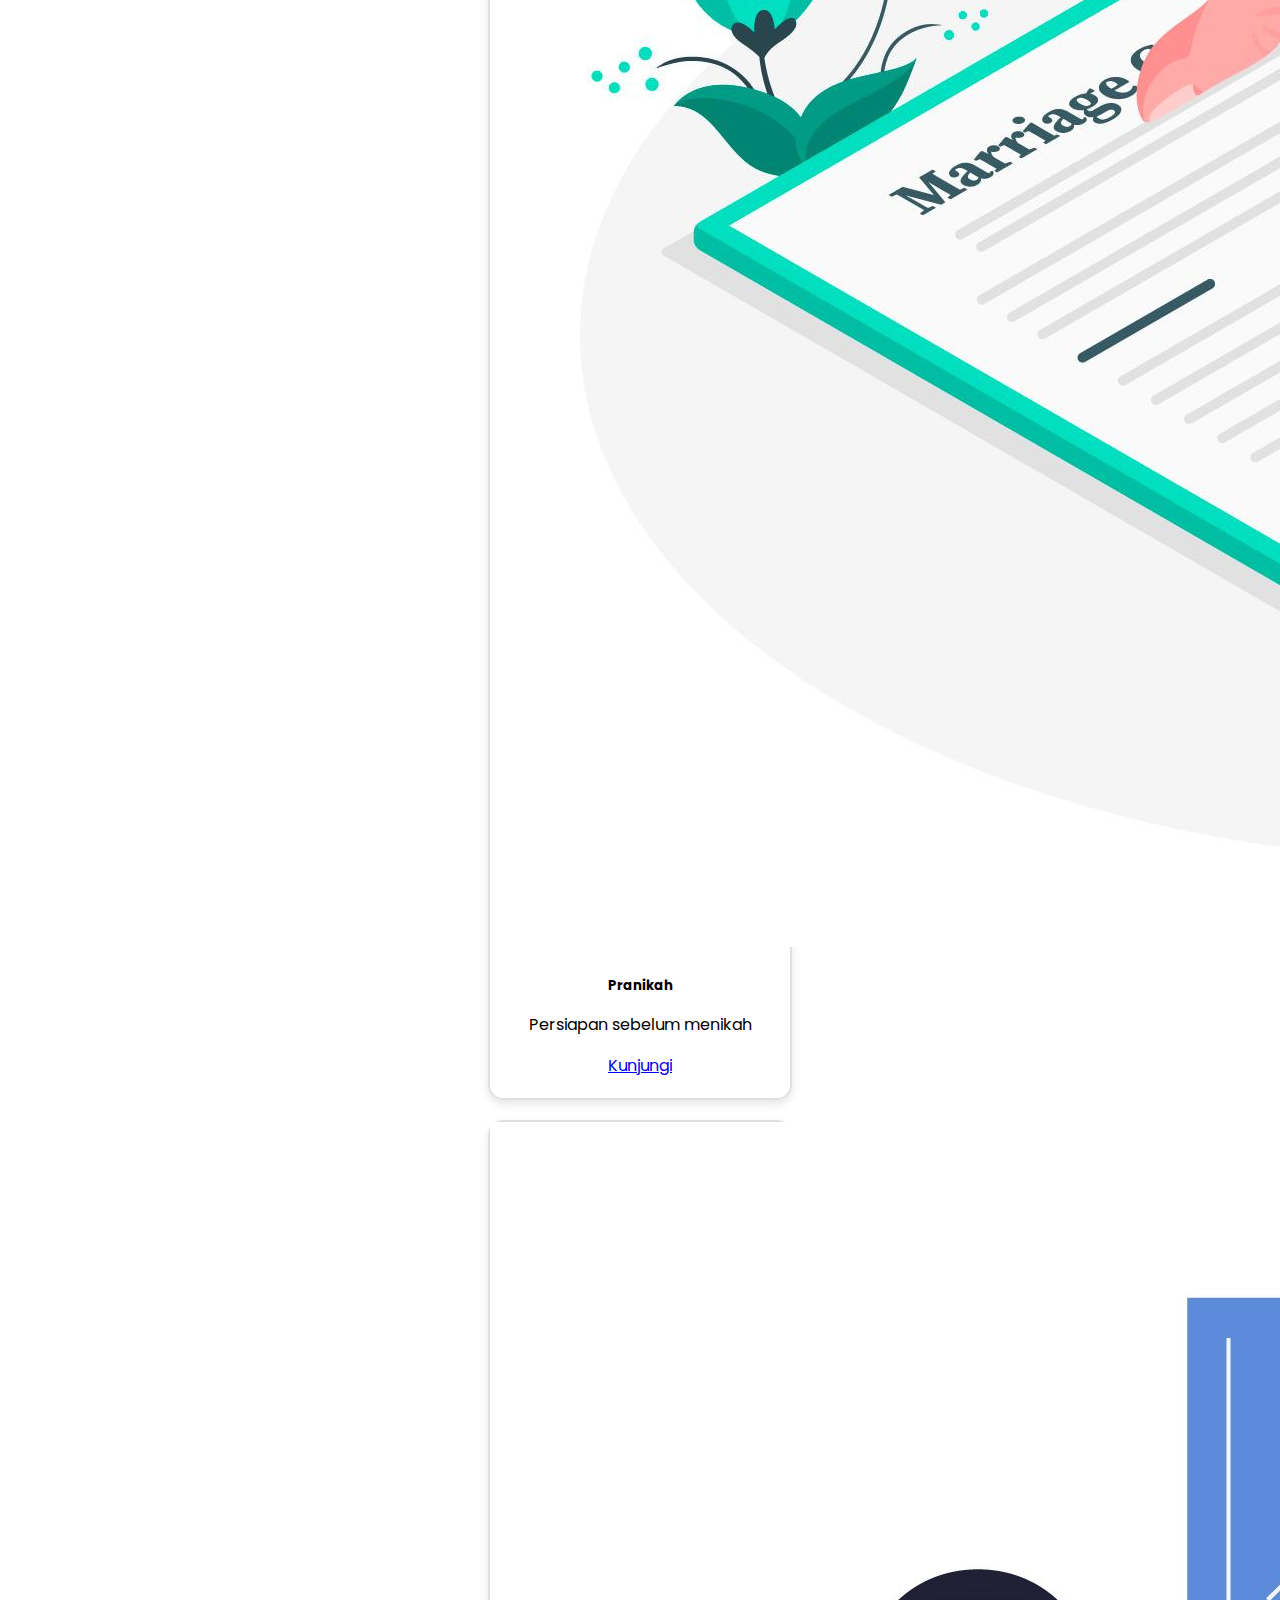
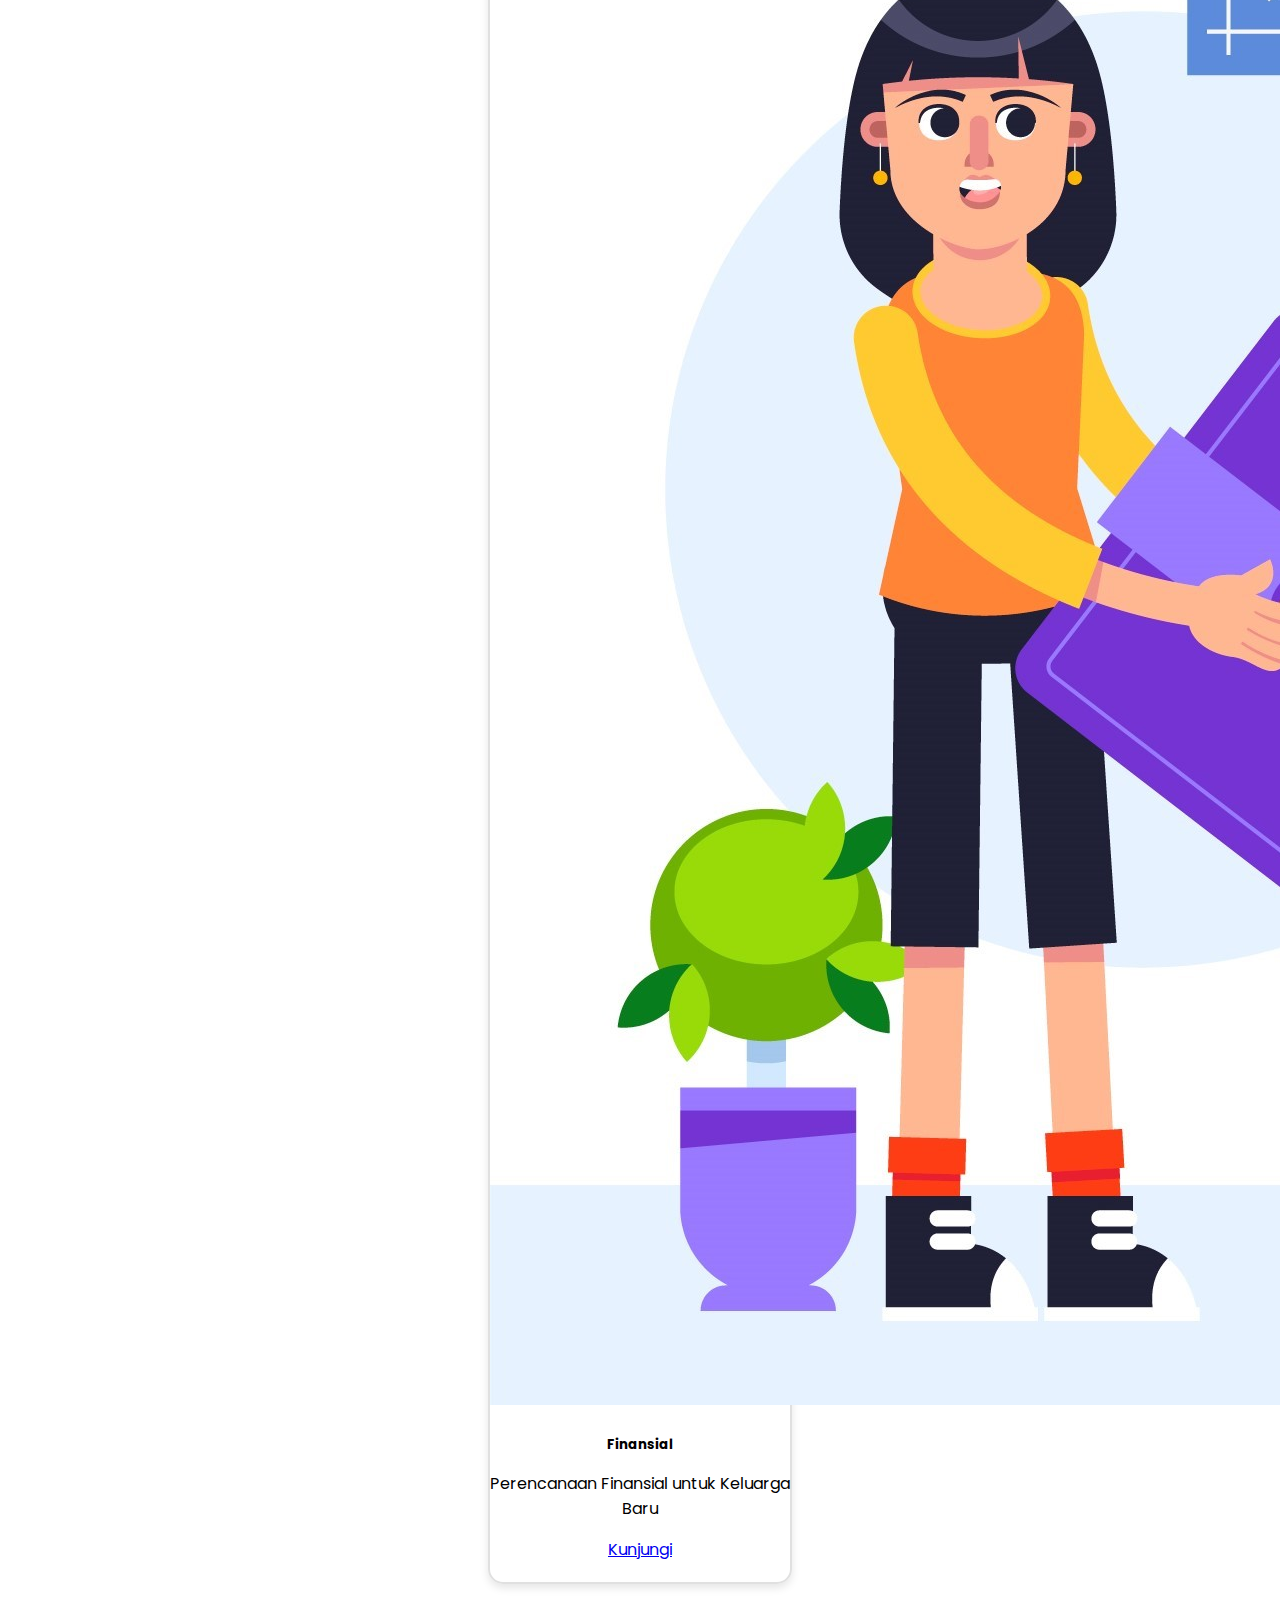
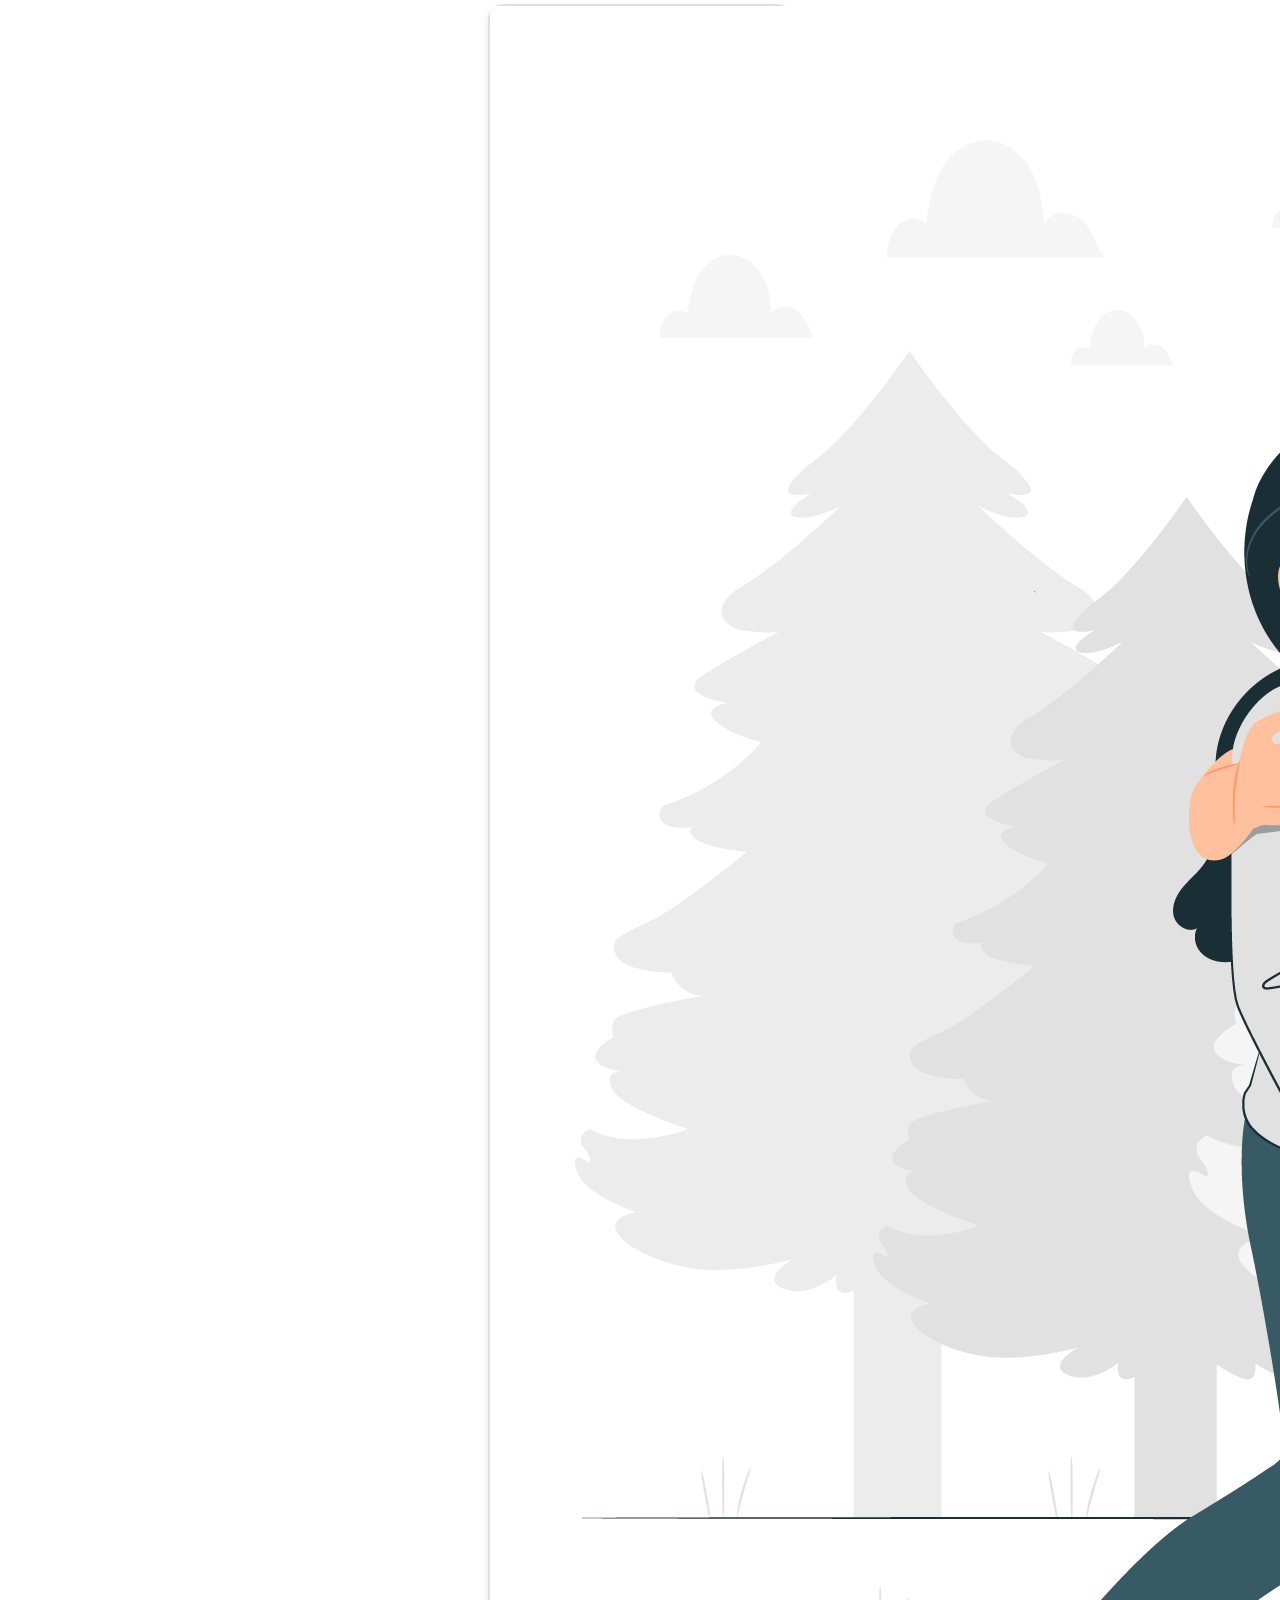
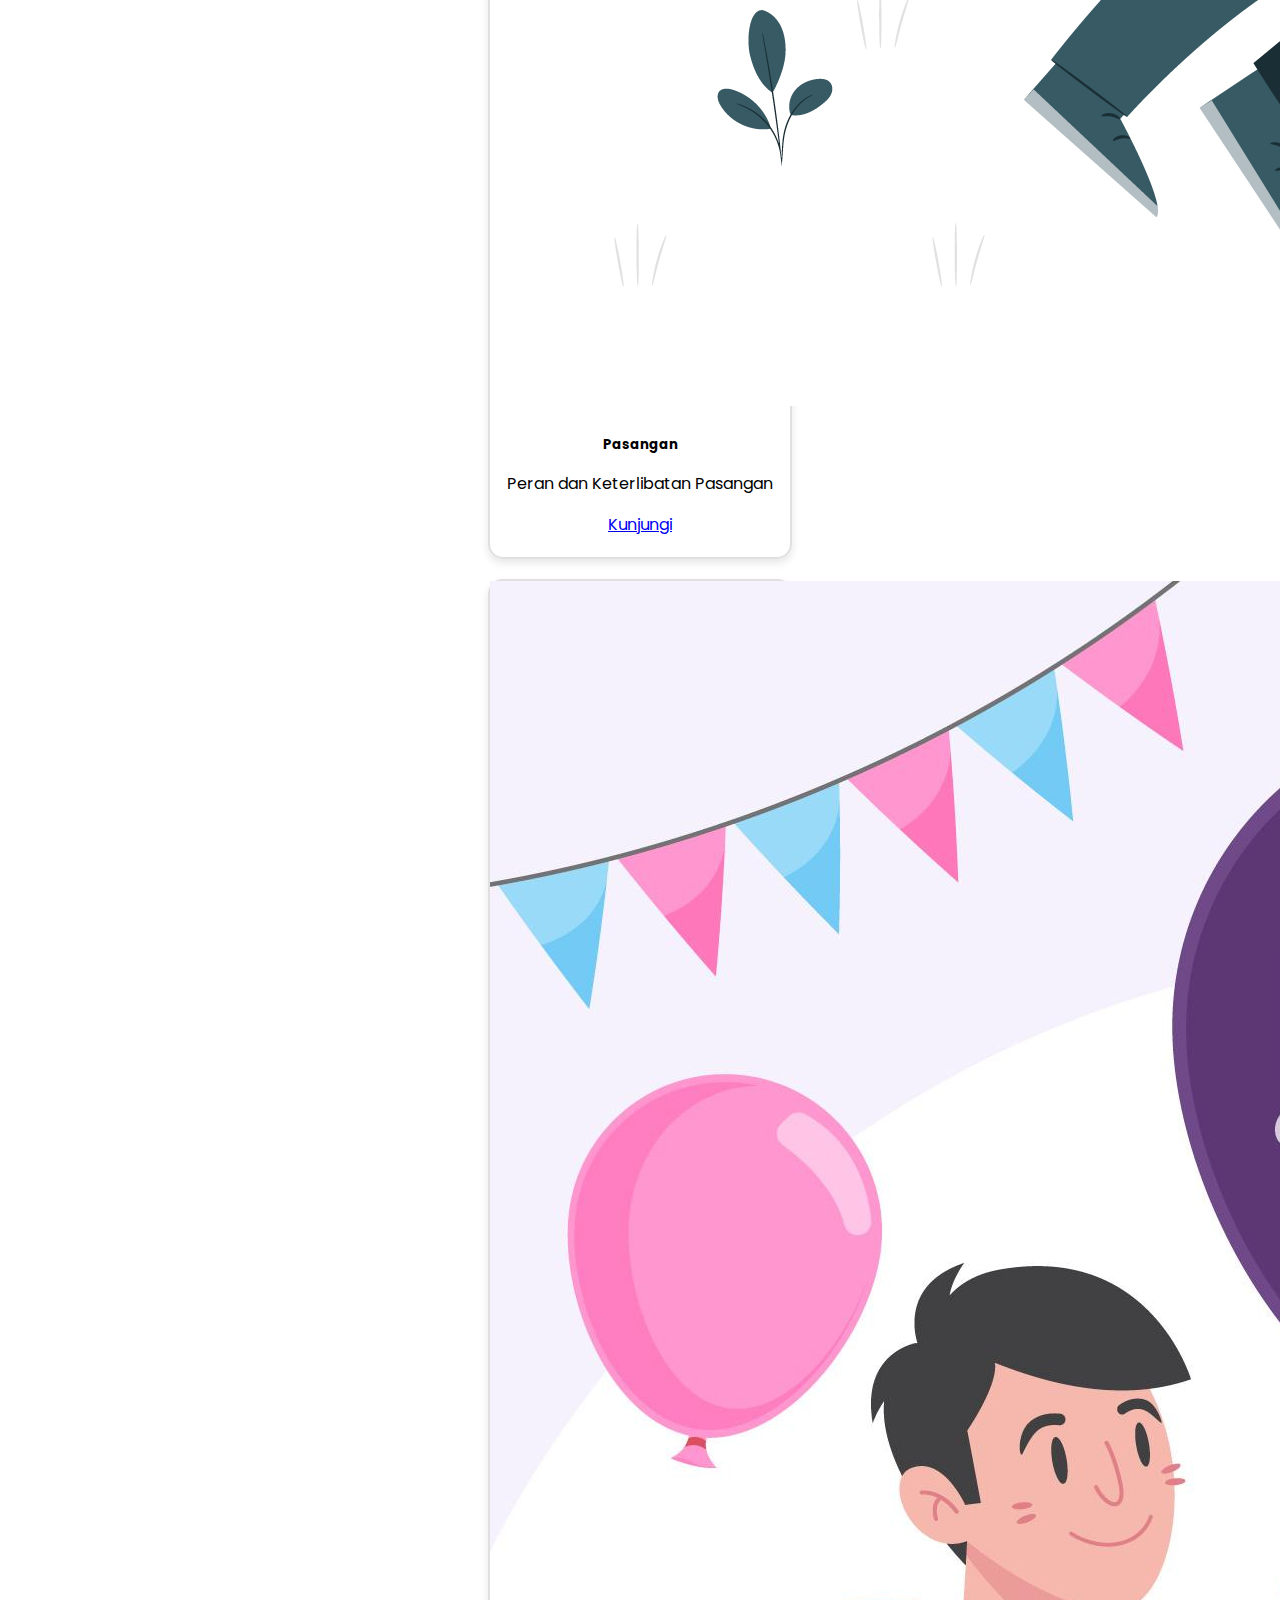
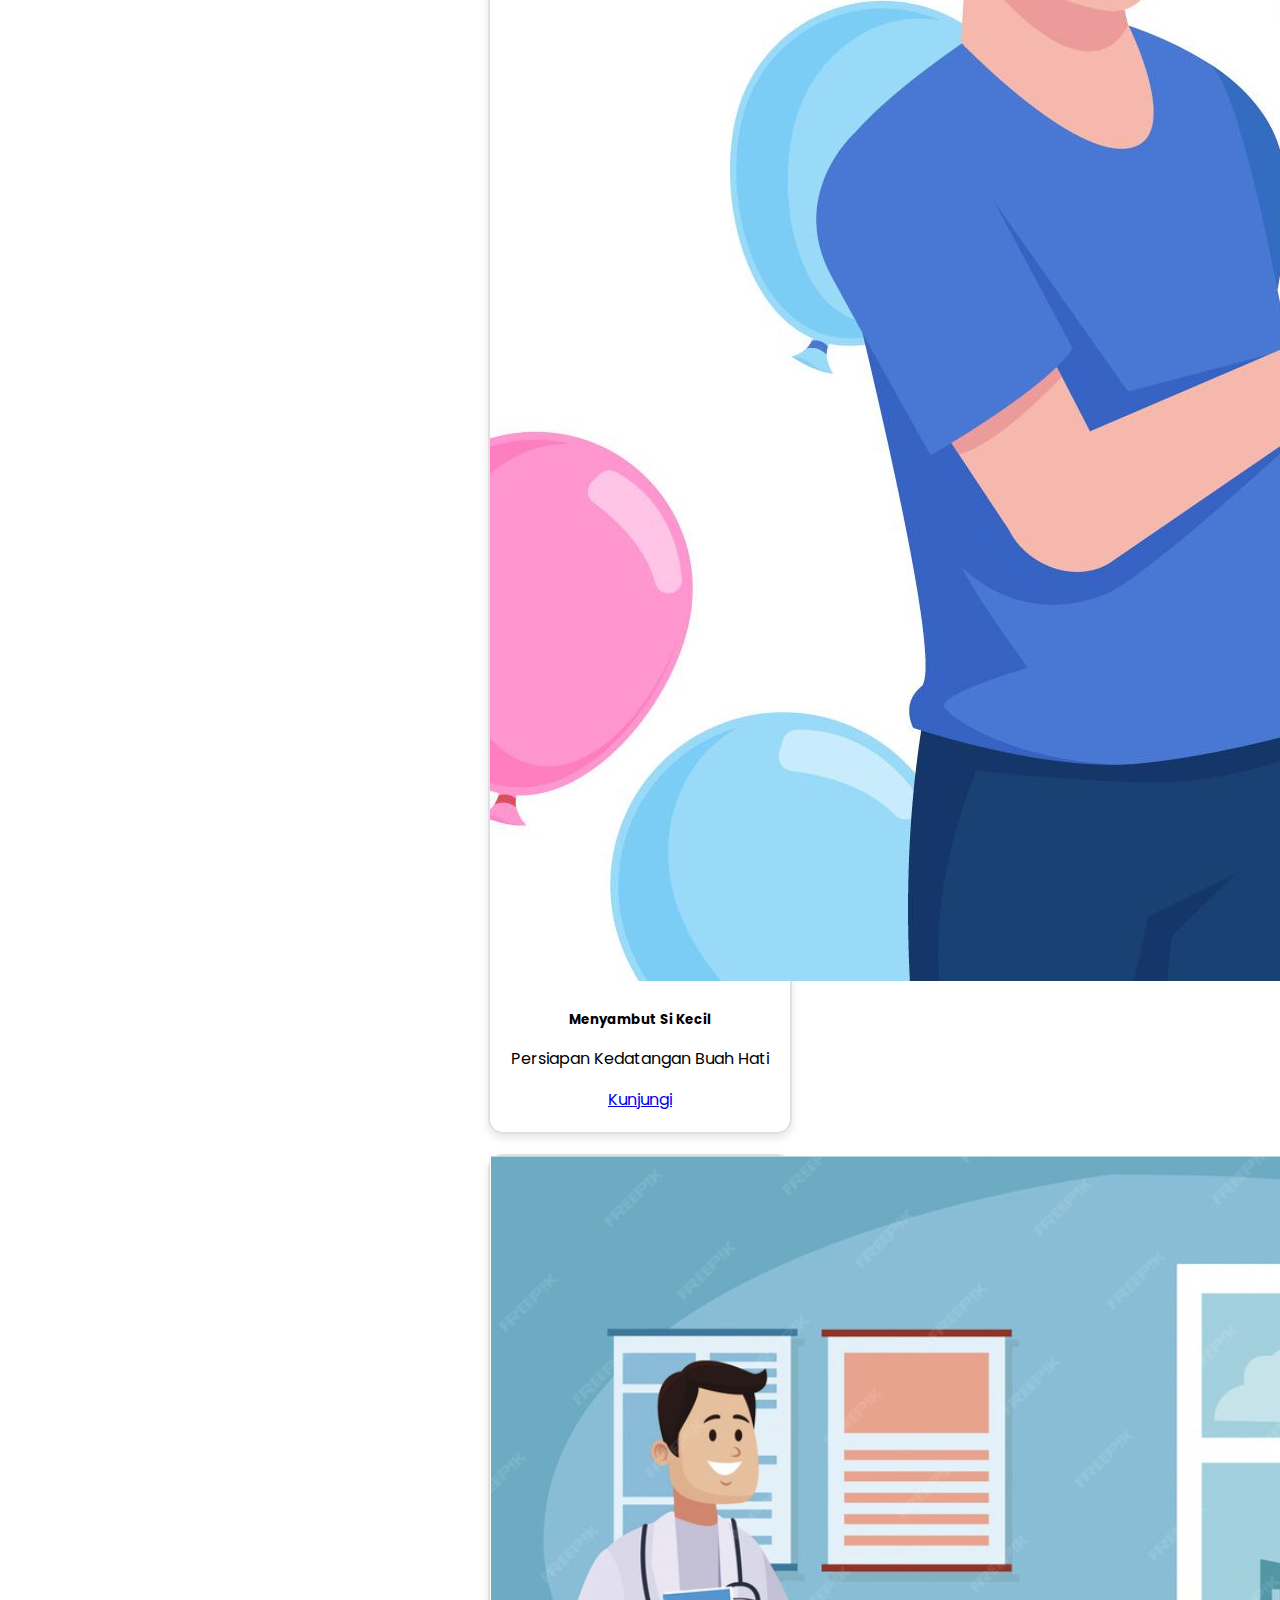
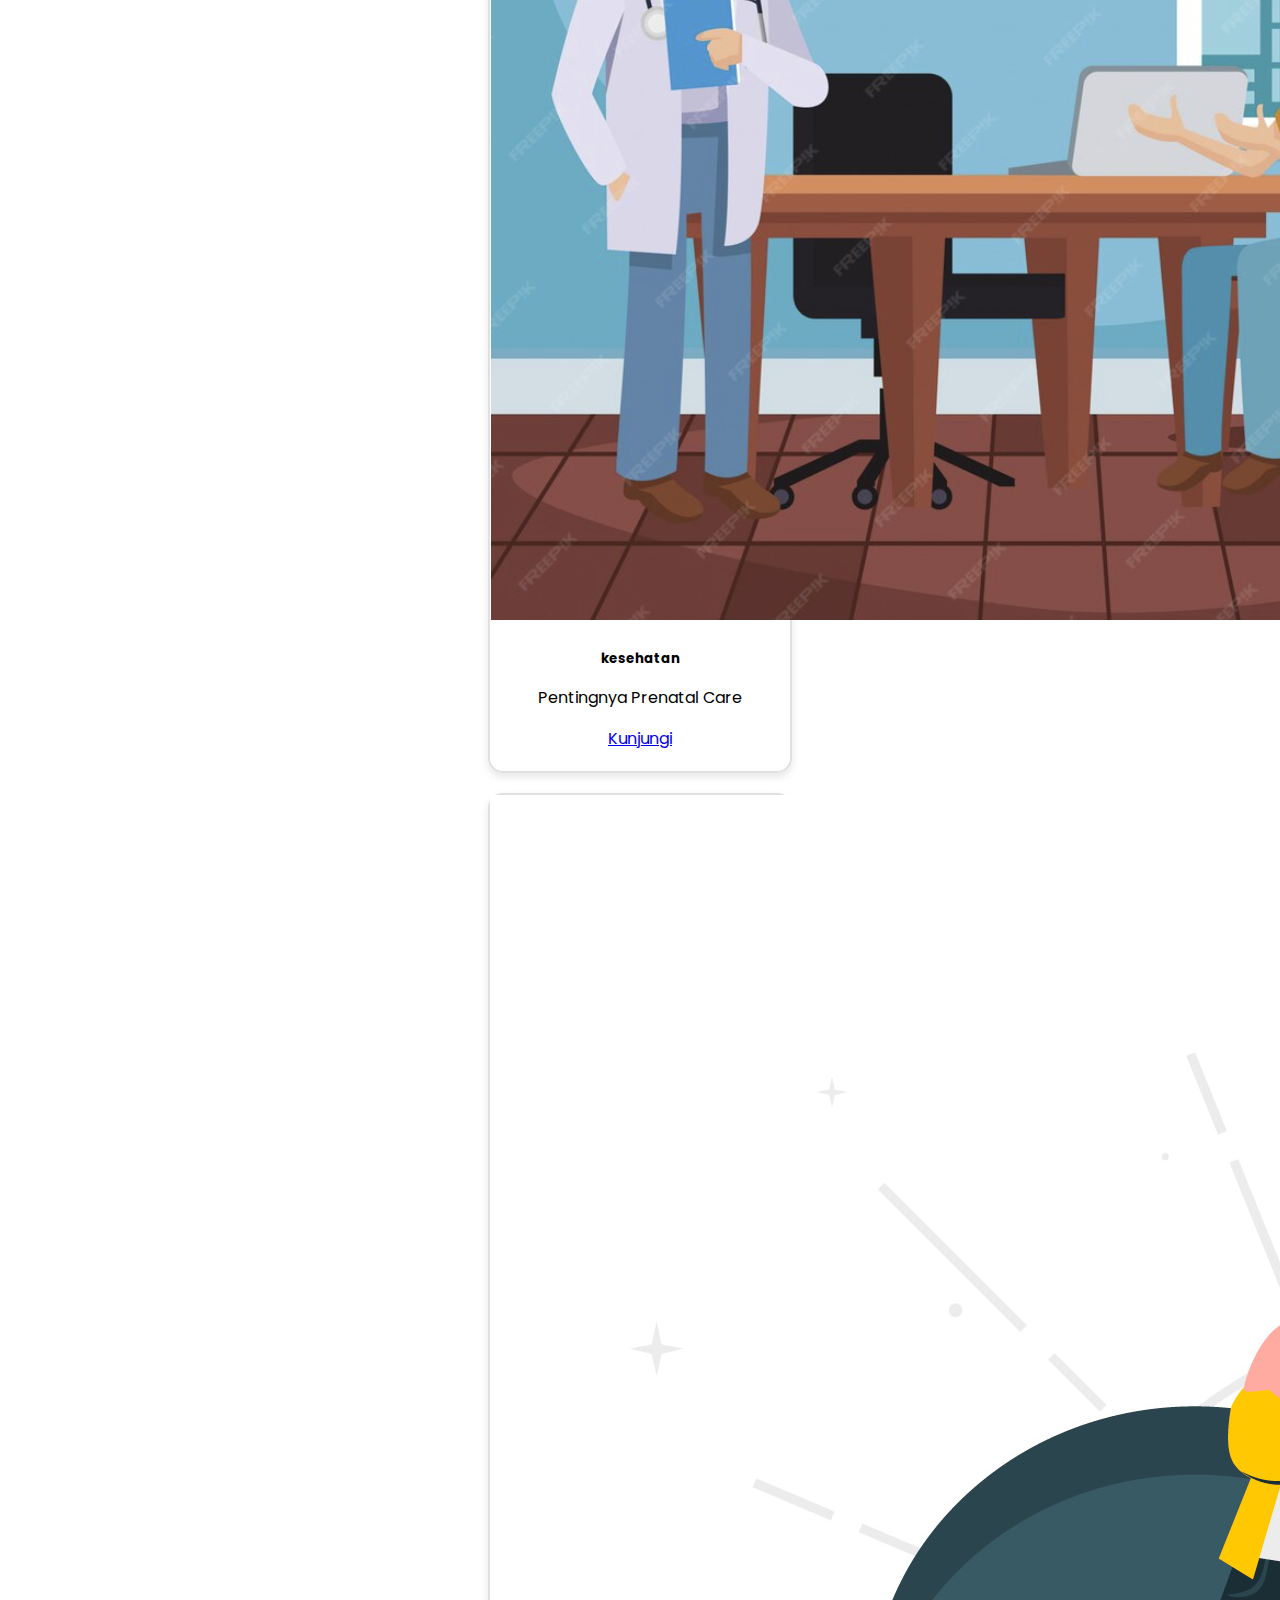
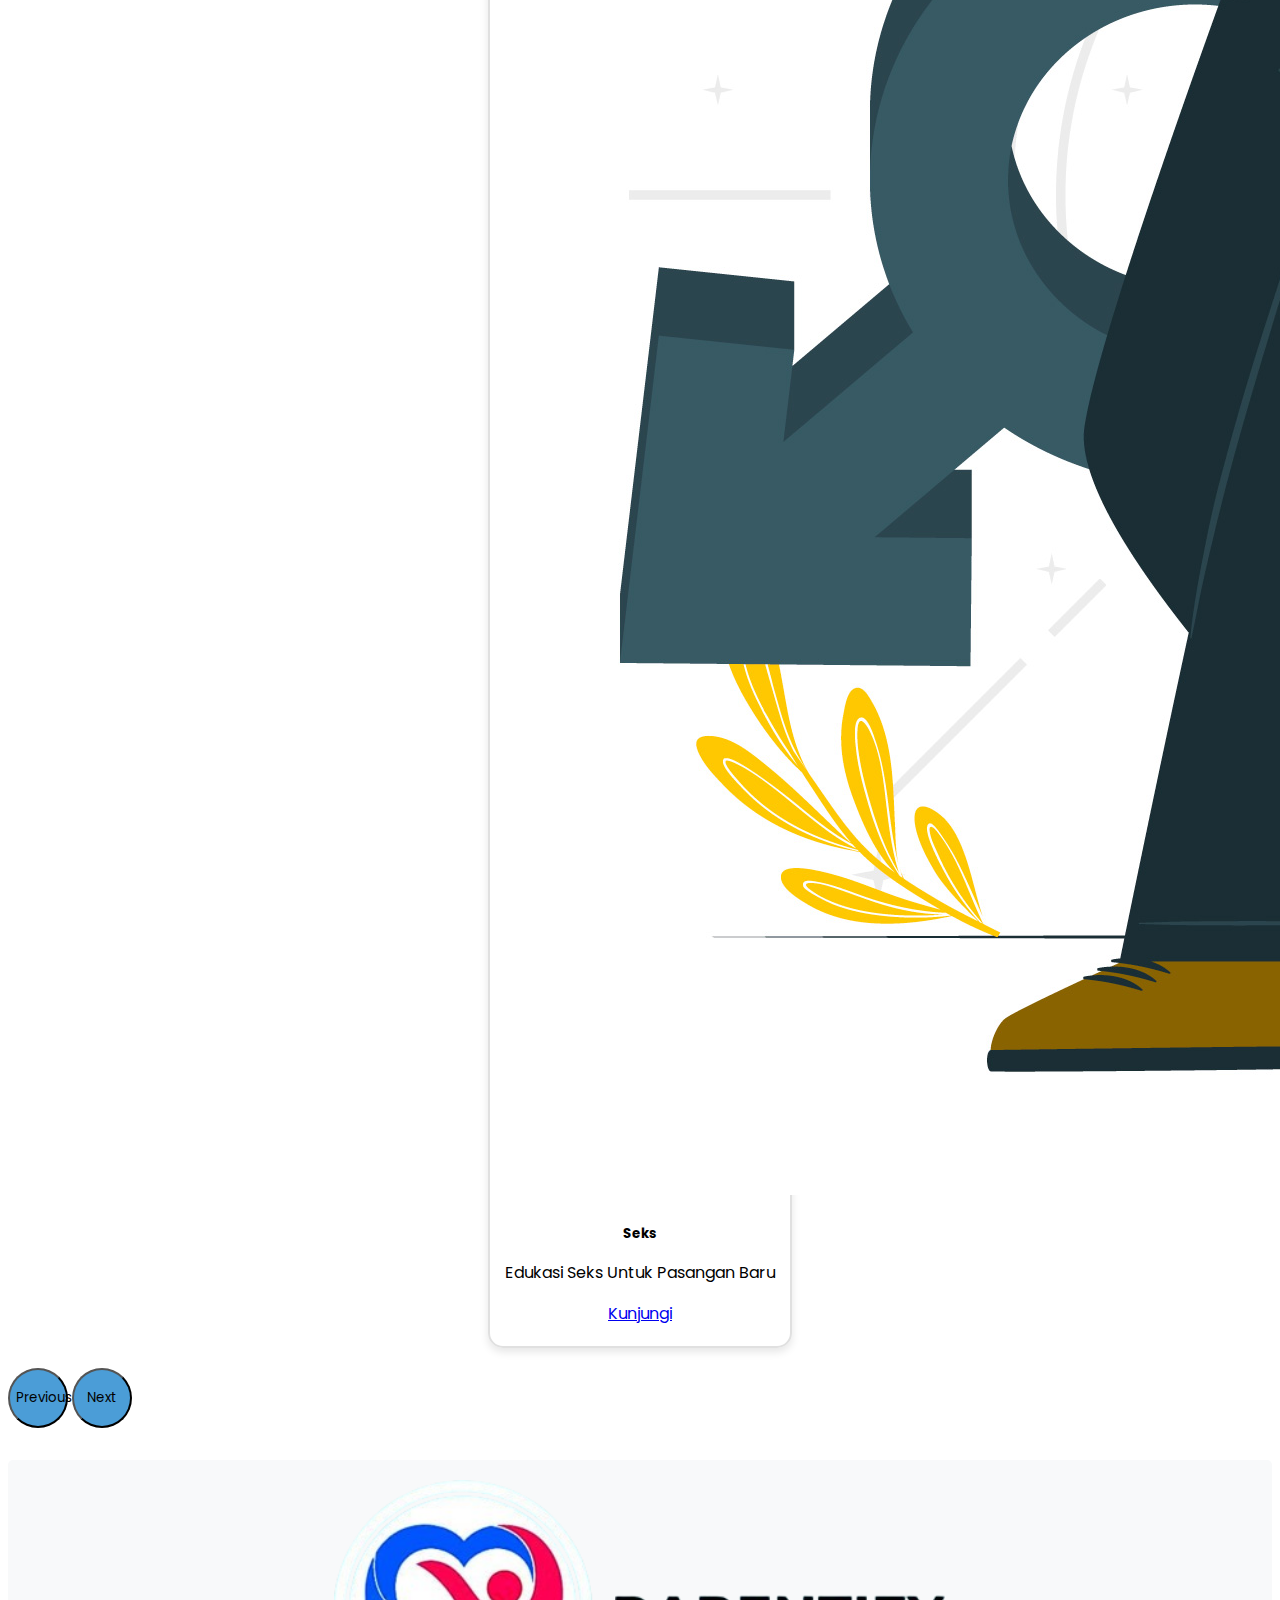
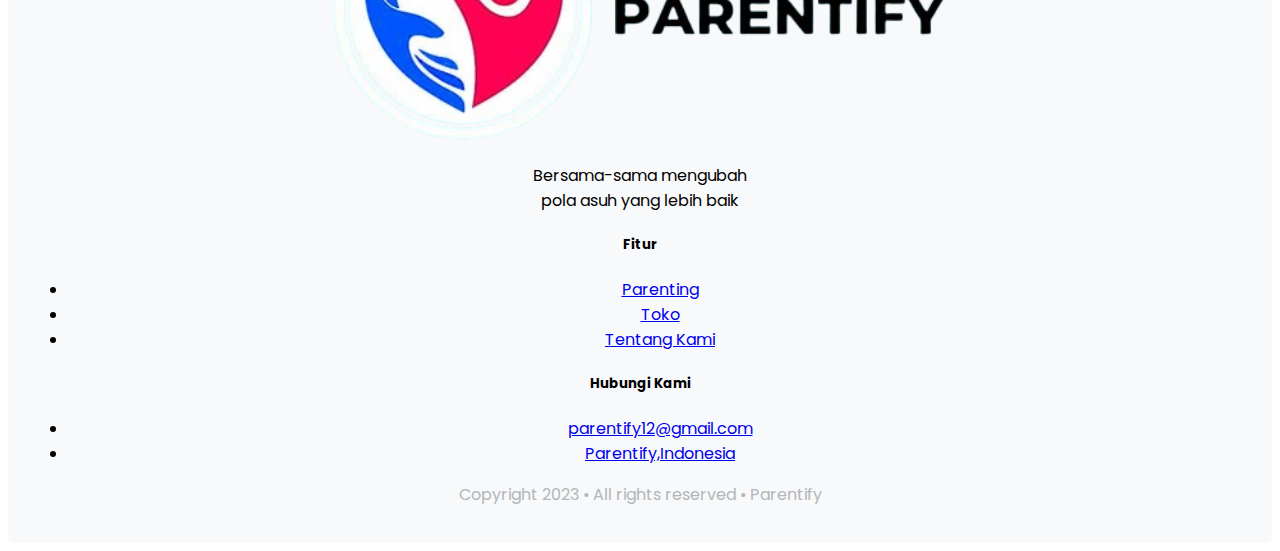
<file: parenting1/parenting1.html>
<!doctype html>
<html lang="en">
  <head>
    <meta charset="utf-8">
    <meta name="viewport" content="width=device-width, initial-scale=1">
    <title>PARENTIFY</title>
    <link href="https://cdn.jsdelivr.net/npm/bootstrap@5.3.2/dist/css/bootstrap.min.css" rel="stylesheet" integrity="sha384-T3c6CoIi6uLrA9TneNEoa7RxnatzjcDSCmG1MXxSR1GAsXEV/Dwwykc2MPK8M2HN" crossorigin="anonymous">
    <link rel="stylesheet" href="style.css">
  </head>
  <body>
<!--NAVBAR-->
    <header>
     <nav class="navbar navbar-expand-lg navbar-light bg-light shadow-lg fixed-top">
       <div class="container">
         <a class="navbar-brand" href="#">
           <img src="ParentifyLogo.png" alt="LogoParentify" width="150" height="65">
         </a>
         <button class="navbar-toggler collapsed" type="button" data-bs-toggle="collapse" data-bs-target="#navbarNav" aria-controls="navbarNav" aria-expanded="false" aria-label="Toggle navigation">
           <span class="navbar-toggler-icon"></span>
         </button>
    <!--Memindahkan navbar ke kanan-->
         <div class="navbar-collapse collapse show text-right "id="navbarNav">
           <ul class="navbar-nav ms-auto mb-2 mb-lg-0">
             <!--Fiturnya-->
             <li class="nav-item">
               <a class="nav-link" aria-current="page" href="../index.html">Beranda</a>
             </li>
             <li class="nav-item dropdown">
              <a class="nav-link dropdown-toggle" href="#pilihan" role="button" data-bs-toggle="dropdown" aria-expanded="false">
                Parenting
              </a>
              <ul class="dropdown-menu">
                <li><a class="dropdown-item" href="../index.html"> Calon Orang Tua</a></li>
                <li><a class="dropdown-item" href="../parenting2/parenting2.html">Orang Tua</a></li>
              </ul>
            </li>
             <li class="nav-item">
               <a class="nav-link" href="../toko/toko.html">Toko</a>
             </li>
             <li class="nav-item">
               <a class="nav-link" href="../tentang_kami/tentang_kami.html">Tentang Kami</a>
             </li>
           </ul>
         </div>
       </div>
     </nav>
     </header>
  <!-- Carousel -->
  <main id="mainContent">
    <h3 id="titleclnortu">Calon Orang Tua, Harus Apa?</h3>
    <div id="carouselExampleControls" class="carousel slide" data-bs-ride="carousel">
        <div class="carousel-inner">
            <div class="carousel-item active">
                <div class="container">
                    <div class="row">
                        <!-- Card 1 -->
                        <div class="col-lg-4 col-md-4 col-sm-12">
                            <div class="cardclnortu">
                                <img src="card1.jpg" alt="pranikah" class="card-img-top">
                                <div class="card-body">
                                    <h5 class="card-title">Pranikah</h5>
                                    <p class="card-text">Persiapan sebelum menikah</p>
                                    <a href="#" class="btn btn-primary" target="_blank">Kunjungi</a>
                                </div>
                            </div>
                        </div>

                        <!-- Card 2 -->
                        <div class="col-lg-4 col-md-4 col-sm-12">
                            <div class="cardclnortu">
                                <img src="card2.jpg" alt="finansial" class="card-img-top">
                                <div class="card-body">
                                    <h5 class="card-title">Finansial</h5>
                                    <p class="card-text">Perencanaan Finansial untuk Keluarga Baru</p>
                                    <a href="#" class="btn btn-primary" target="_blank">Kunjungi</a>
                                </div>
                            </div>
                        </div>

                        <!-- Card 3 -->
                        <div class="col-lg-4 col-md-4 col-sm-12">
                            <div class="cardclnortu">
                                <img src="card3.jpg" alt="pasangan" class="card-img-top">
                                <div class="card-body">
                                    <h5 class="card-title">Pasangan</h5>
                                    <p class="card-text">Peran dan Keterlibatan Pasangan</p>
                                    <a href="#" class="btn btn-primary" target="_blank">Kunjungi</a>
                                </div>
                            </div>
                        </div>
                    </div>
                </div>
            </div>
            <div class="carousel-item">
                <div class="container">
                    <div class="row">
                        <!-- Card 4 -->
                        <div class="col-lg-4 col-md-4 col-sm-12">
                            <div class="cardclnortu">
                                <img src="card4.jpg" alt="sambutbayi" class="card-img-top">
                                <div class="card-body">
                                    <h5 class="card-title">Menyambut Si Kecil</h5>
                                    <p class="card-text">Persiapan Kedatangan Buah Hati</p>
                                    <a href="#" class="btn btn-primary" target="_blank">Kunjungi</a>
                                </div>
                            </div>
                        </div>

                        <!-- Card 5 -->
                        <div class="col-lg-4 col-md-4 col-sm-12">
                            <div class="cardclnortu">
                                <img src="card5.png" alt="pasangan" class="card-img-top">
                                <div class="card-body mb-5 mt-3">
                                    <h5 class="card-title">kesehatan</h5>
                                    <p class="card-text">Pentingnya Prenatal Care</p>
                                    <a href="#" class="btn btn-primary" target="_blank">Kunjungi</a>
                                </div>
                            </div>
                        </div>

                        <!-- Card 6 -->
                        <div class="col-lg-4 col-md-4 col-sm-12">
                            <div class="cardclnortu">
                                <img src="card6.jpg" alt="pasangan" class="card-img-top">
                                <div class="card-body">
                                    <h5 class="card-title">Seks</h5>
                                    <p class="card-text">Edukasi Seks Untuk Pasangan Baru</p>
                                    <a href="#" class="btn btn-primary" target="_blank">Kunjungi</a>
                                </div>
                            </div>
                        </div>
                    </div>
                </div>
            </div>
        </div>

        <!--controls/icons kanan kiri -->
        <button class="carousel-control-prev" type="button" data-bs-target="#carouselExampleControls" data-bs-slide="prev">
            <span class="carousel-control-prev-icon" aria-hidden="true"></span>
            <span class="visually-hidden">Previous</span>
        </button>
        <button class="carousel-control-next" type="button" data-bs-target="#carouselExampleControls" data-bs-slide="next">
            <span class="carousel-control-next-icon" aria-hidden="true"></span>
            <span class="visually-hidden">Next</span>
        </button>
    </div>
</main>
<!--Footer-->
<footer>
  <foot-bar>
    <footer class="footer">
      <div class="row mx-0">
        <!--Column 1-->
        <div class="col-md-3 m-md-auto px-0" id="column1">
          <img src="ParentifyLogo.png" alt="Logo" class="img-fluid mb-2" id="footer-brand">
          <p>
            Bersama-sama mengubah 
            <br>
            pola asuh yang lebih baik
          </p>
        </div>
        <!--Column 2-->
        <div class="col-md-3 px-0" id="column2">
          <h5>Fitur</h5>
          <ul class="list-unstyled">
            <li>
              <a href="#/pilihan" id="parenting" class="link-opacity-25-hover">Parenting</a>
            </li>
            <li>
              <a href="./toko/toko.html" id="toko" class="link-opacity-25-hover">Toko</a>
            </li>
            <li>
              <a href="./tentang_kami/tentang_kami.html" id="tentang_kami" class="link-opacity-25-hover">Tentang Kami</a>
            </li>
          </ul>
        </div>
        <!--Column 3-->
        <div class="col-md-3 px-0" id="column3">
          <h5>Hubungi Kami</h5>
          <ul class="list-unstyled">
            <li><a class="link-opacity-25-hover" href="#">parentify12@gmail.com</a></li>
            <li><a class="link-opacity-25-hover" href="#">Parentify,Indonesia</a></li>
          </ul>
        </div>
      </div>
      <p class="mb-0 mt-4" id="copyright">Copyright 2023 • All rights reserved • Parentify</p>
    </footer>
  </foot-bar>
</footer>


    <script src="https://cdn.jsdelivr.net/npm/bootstrap@5.3.2/dist/js/bootstrap.bundle.min.js" integrity="sha384-C6RzsynM9kWDrMNeT87bh95OGNyZPhcTNXj1NW7RuBCsyN/o0jlpcV8Qyq46cDfL" crossorigin="anonymous"></script>
  </body>
</html>
</file>
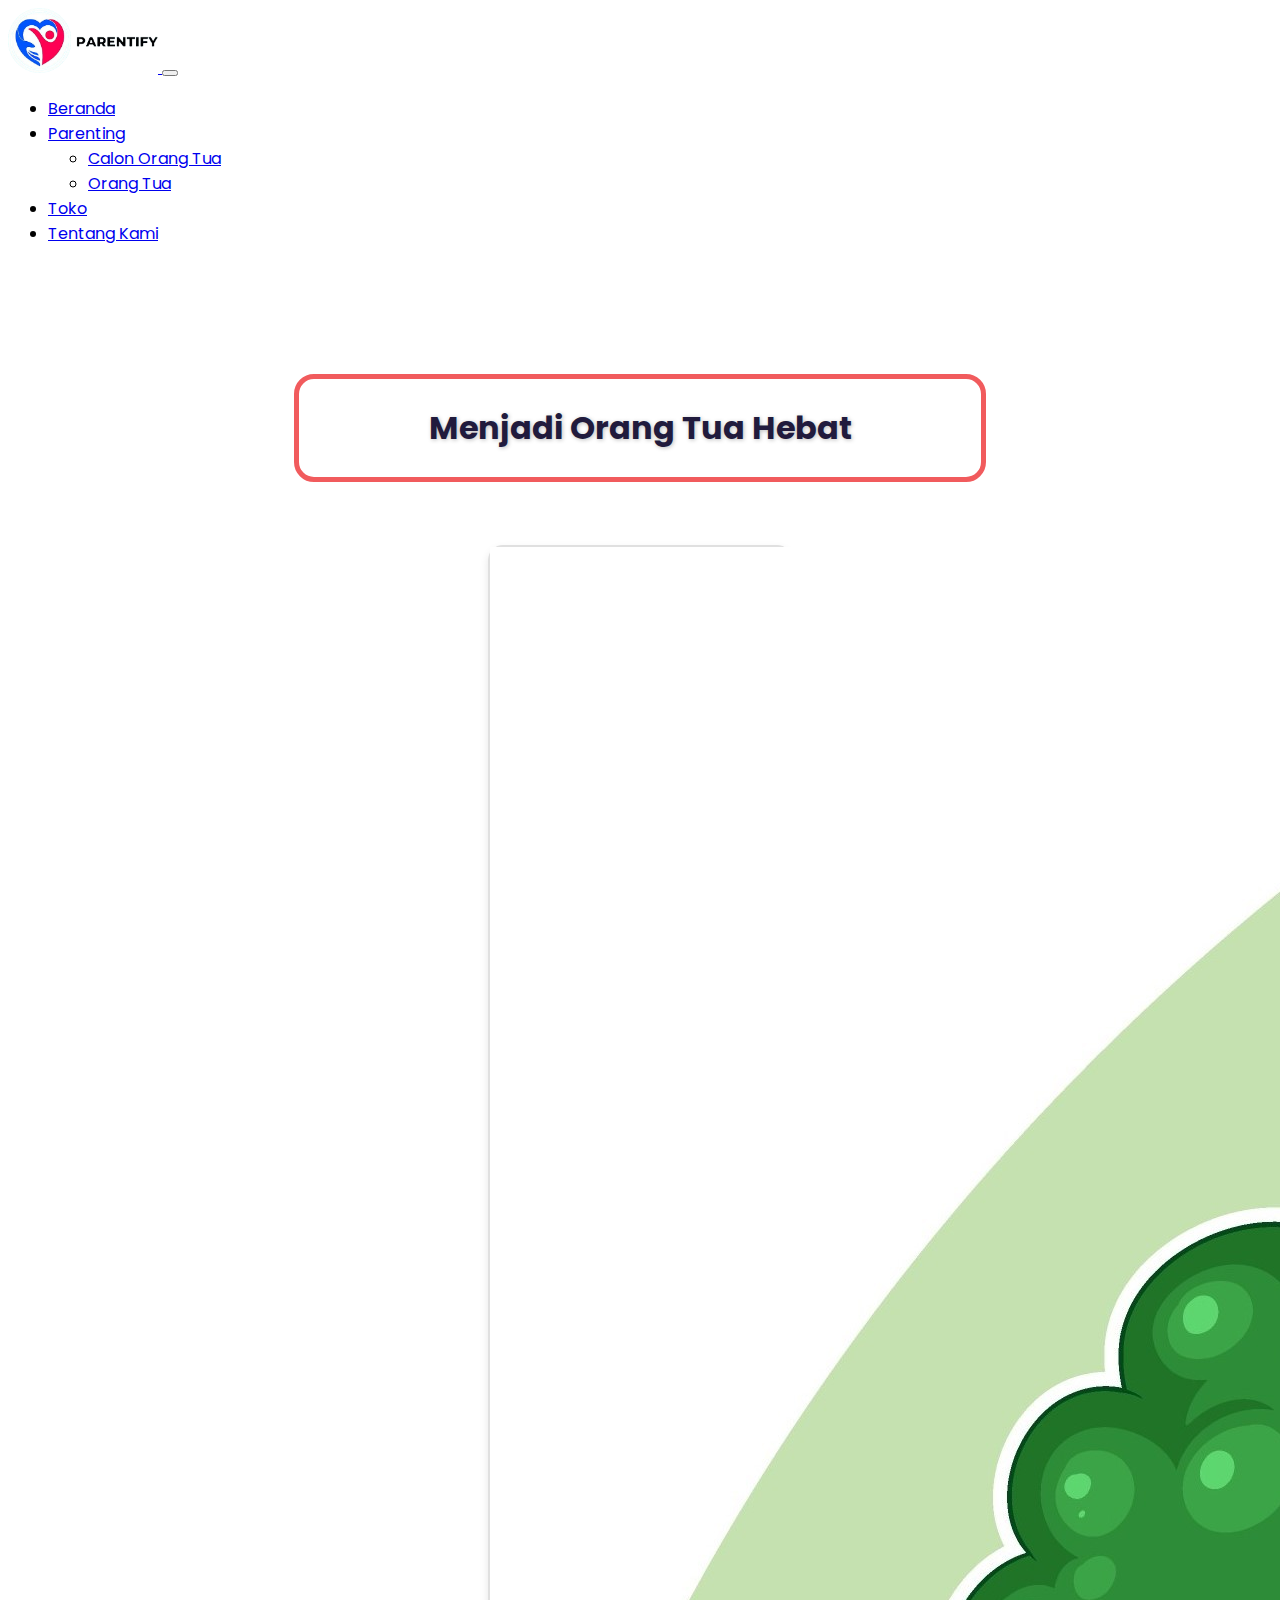
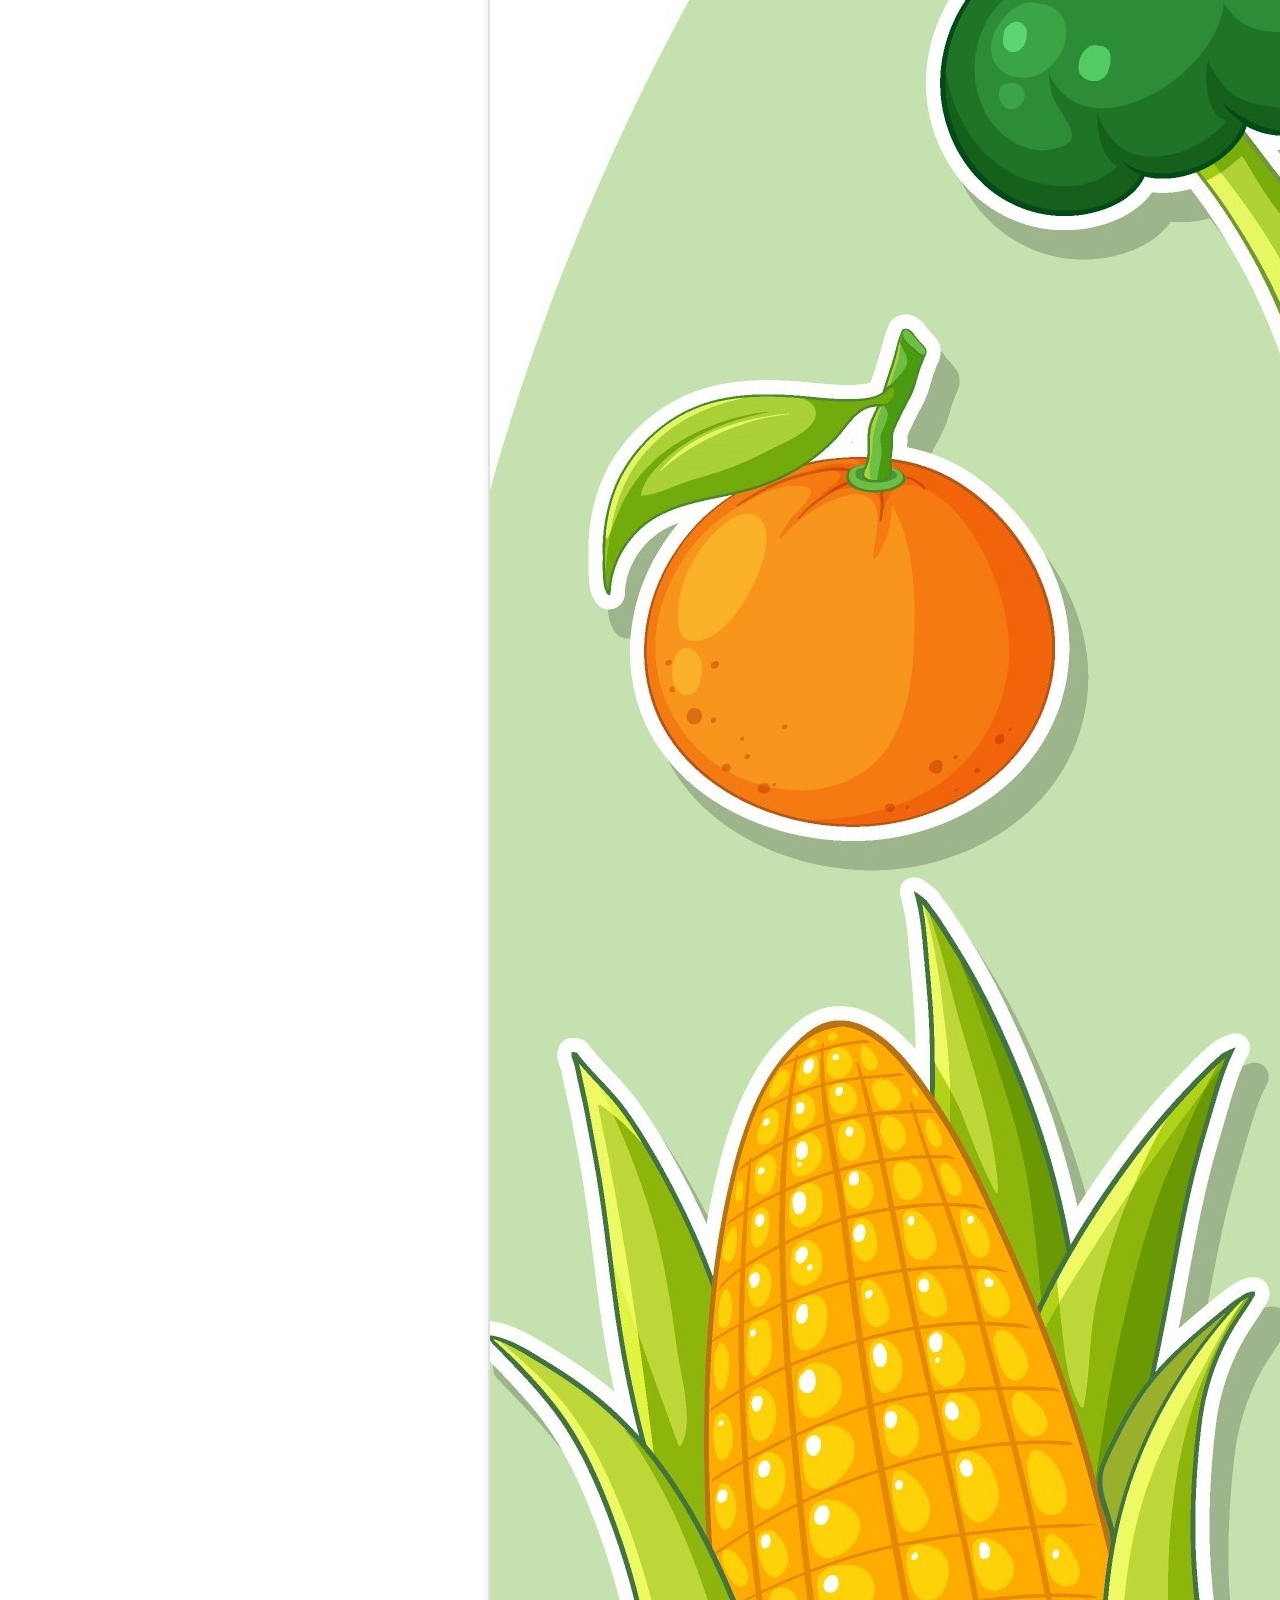
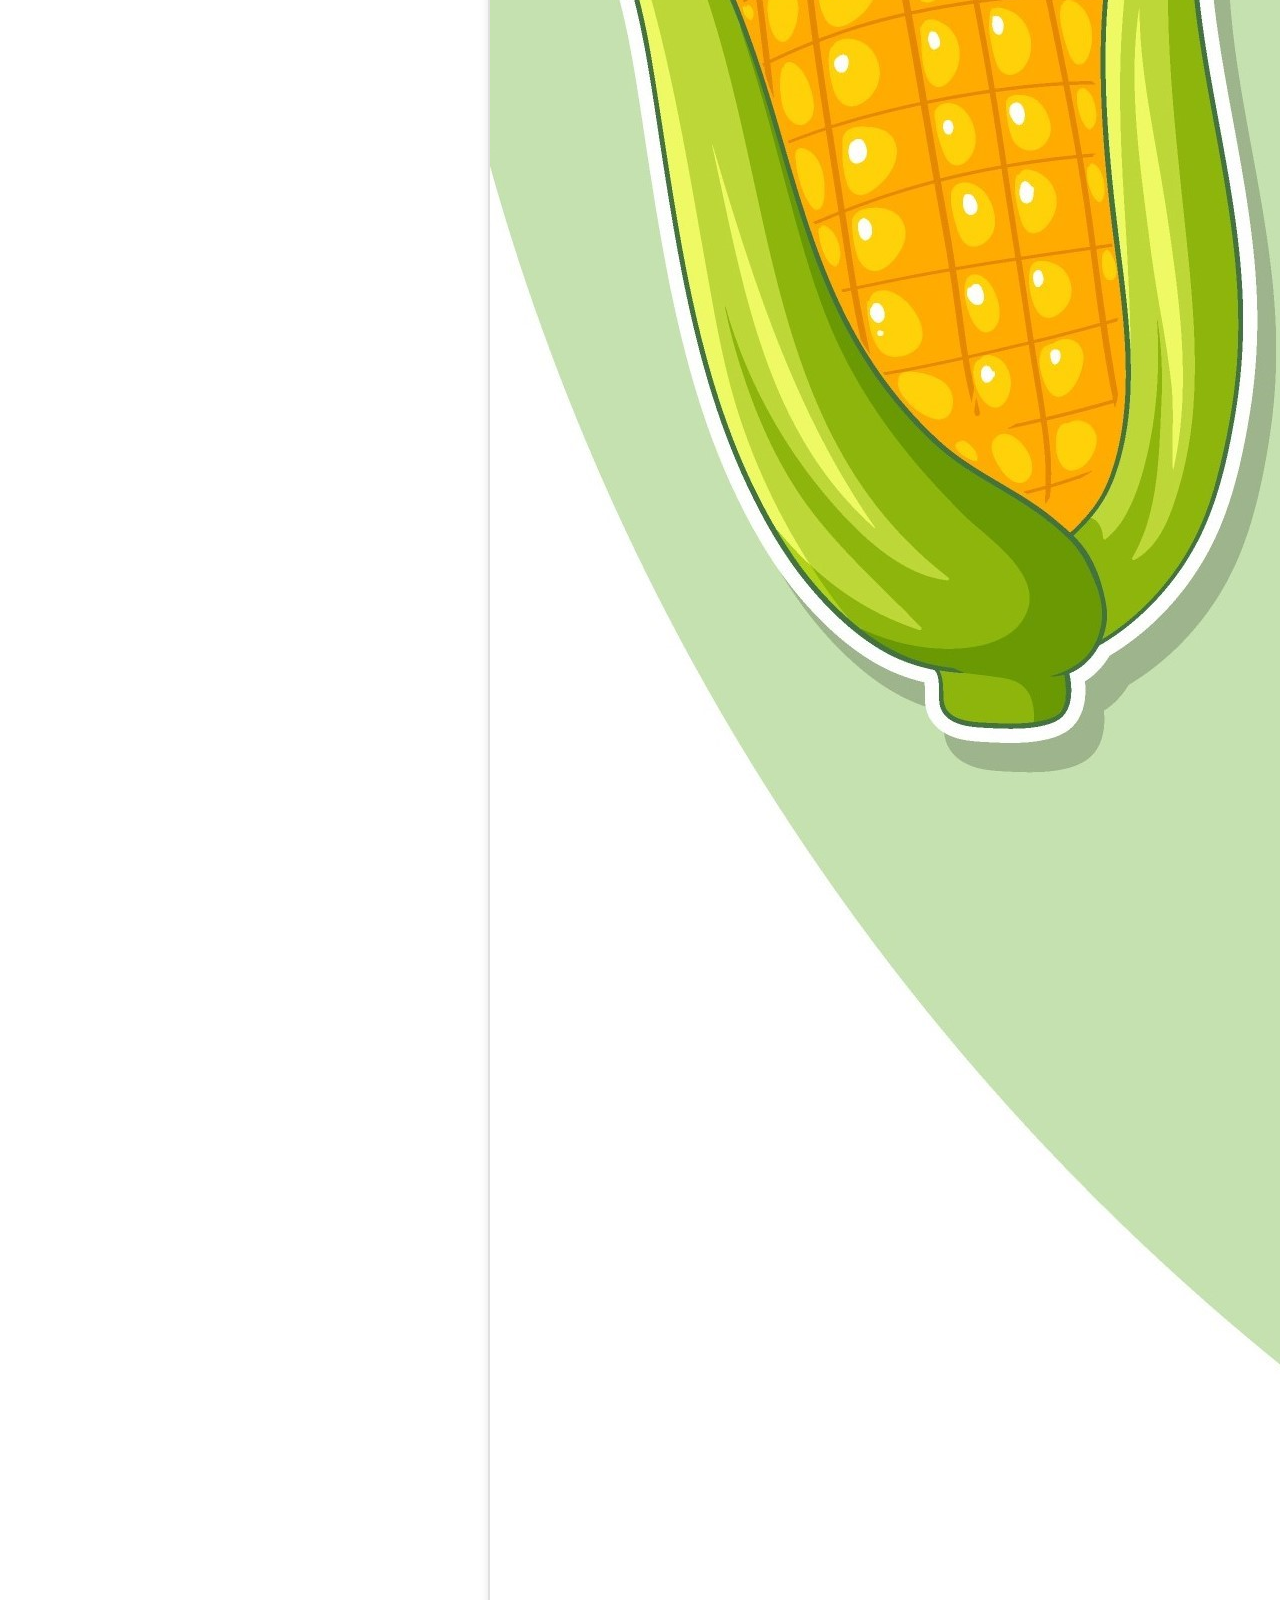
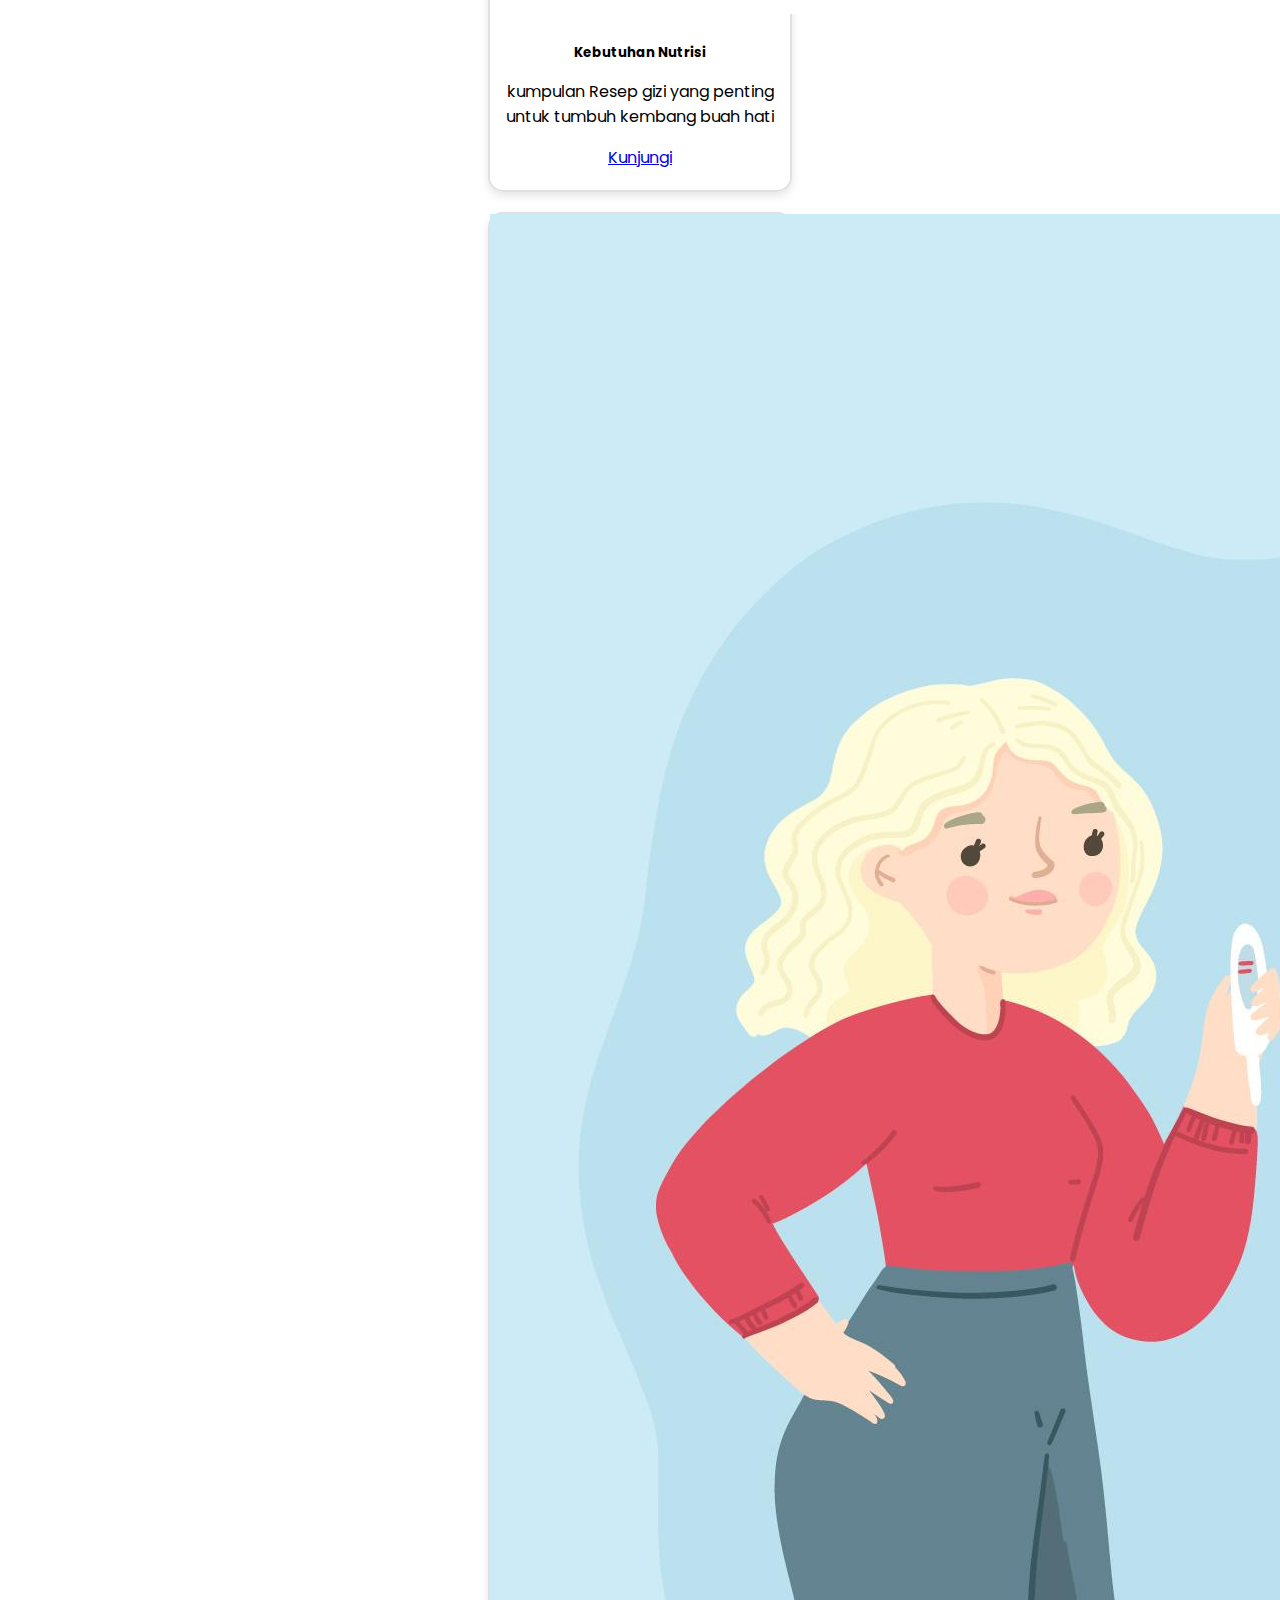
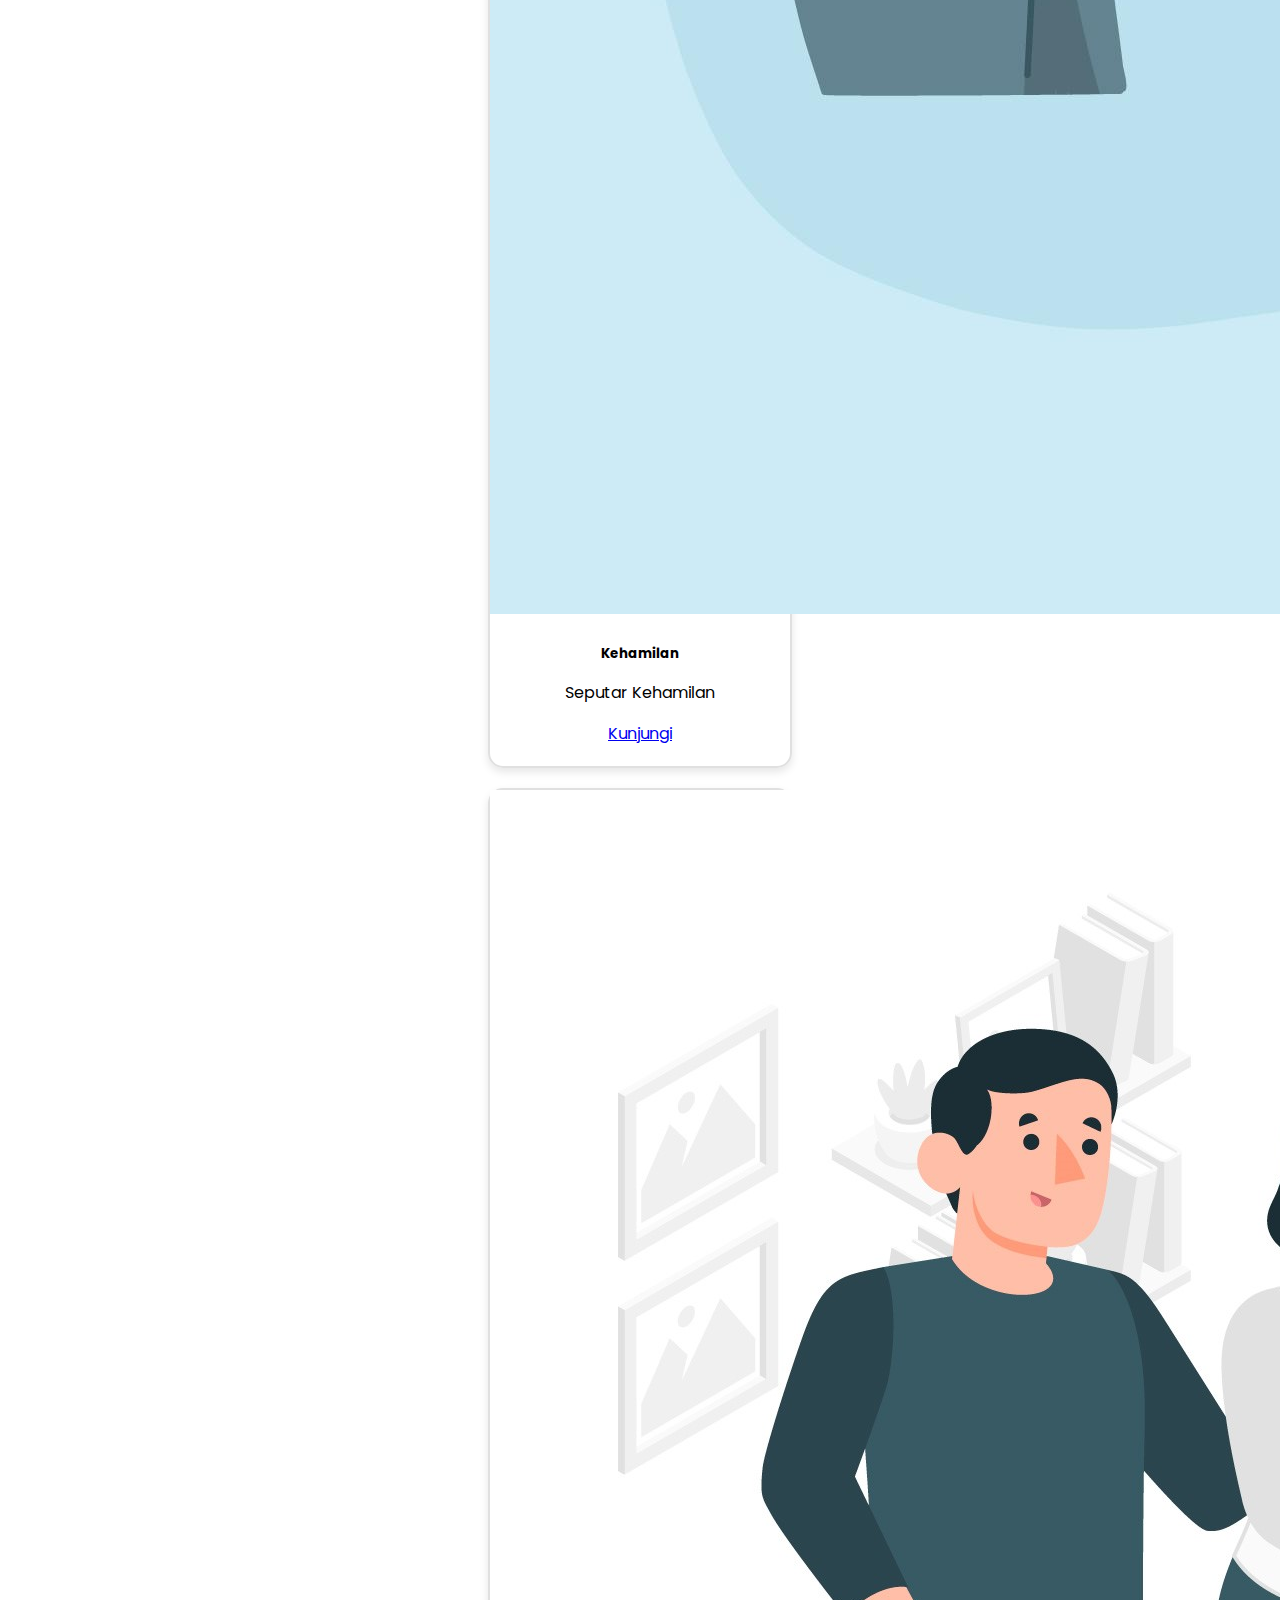
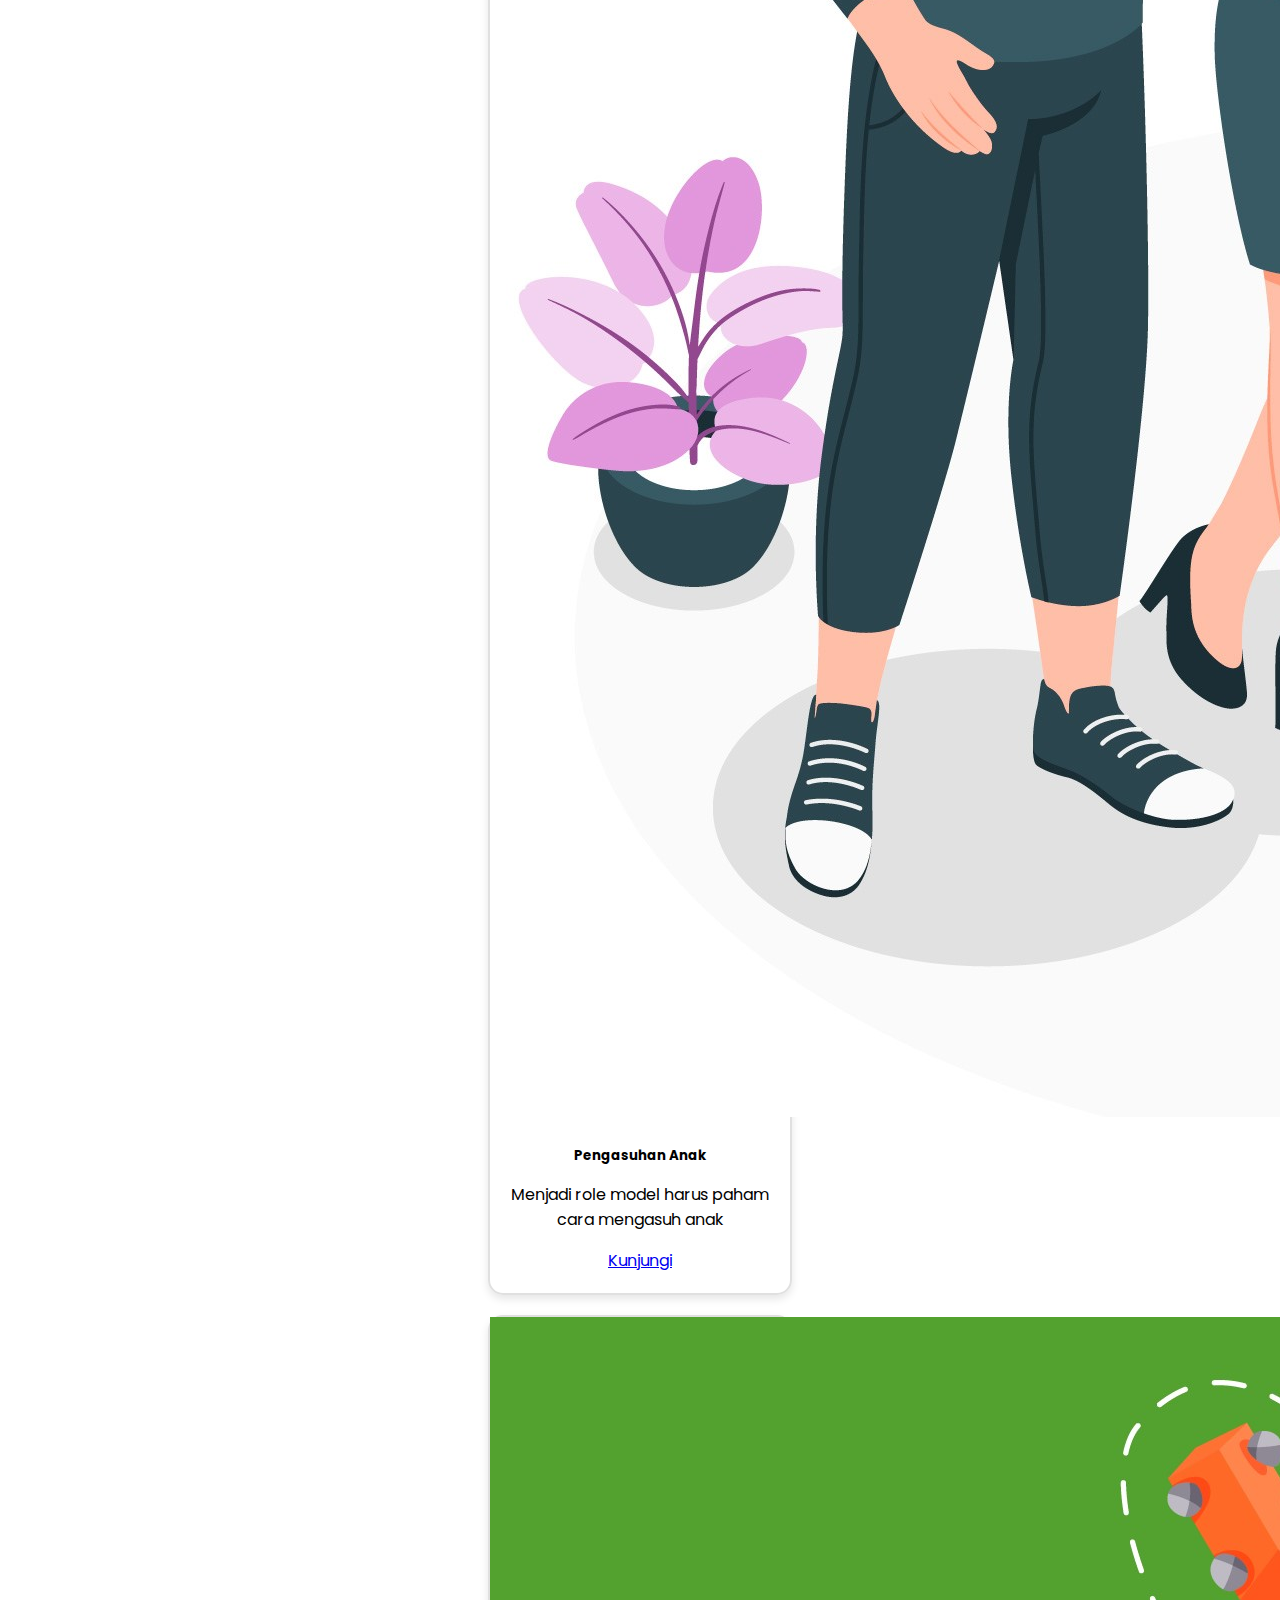
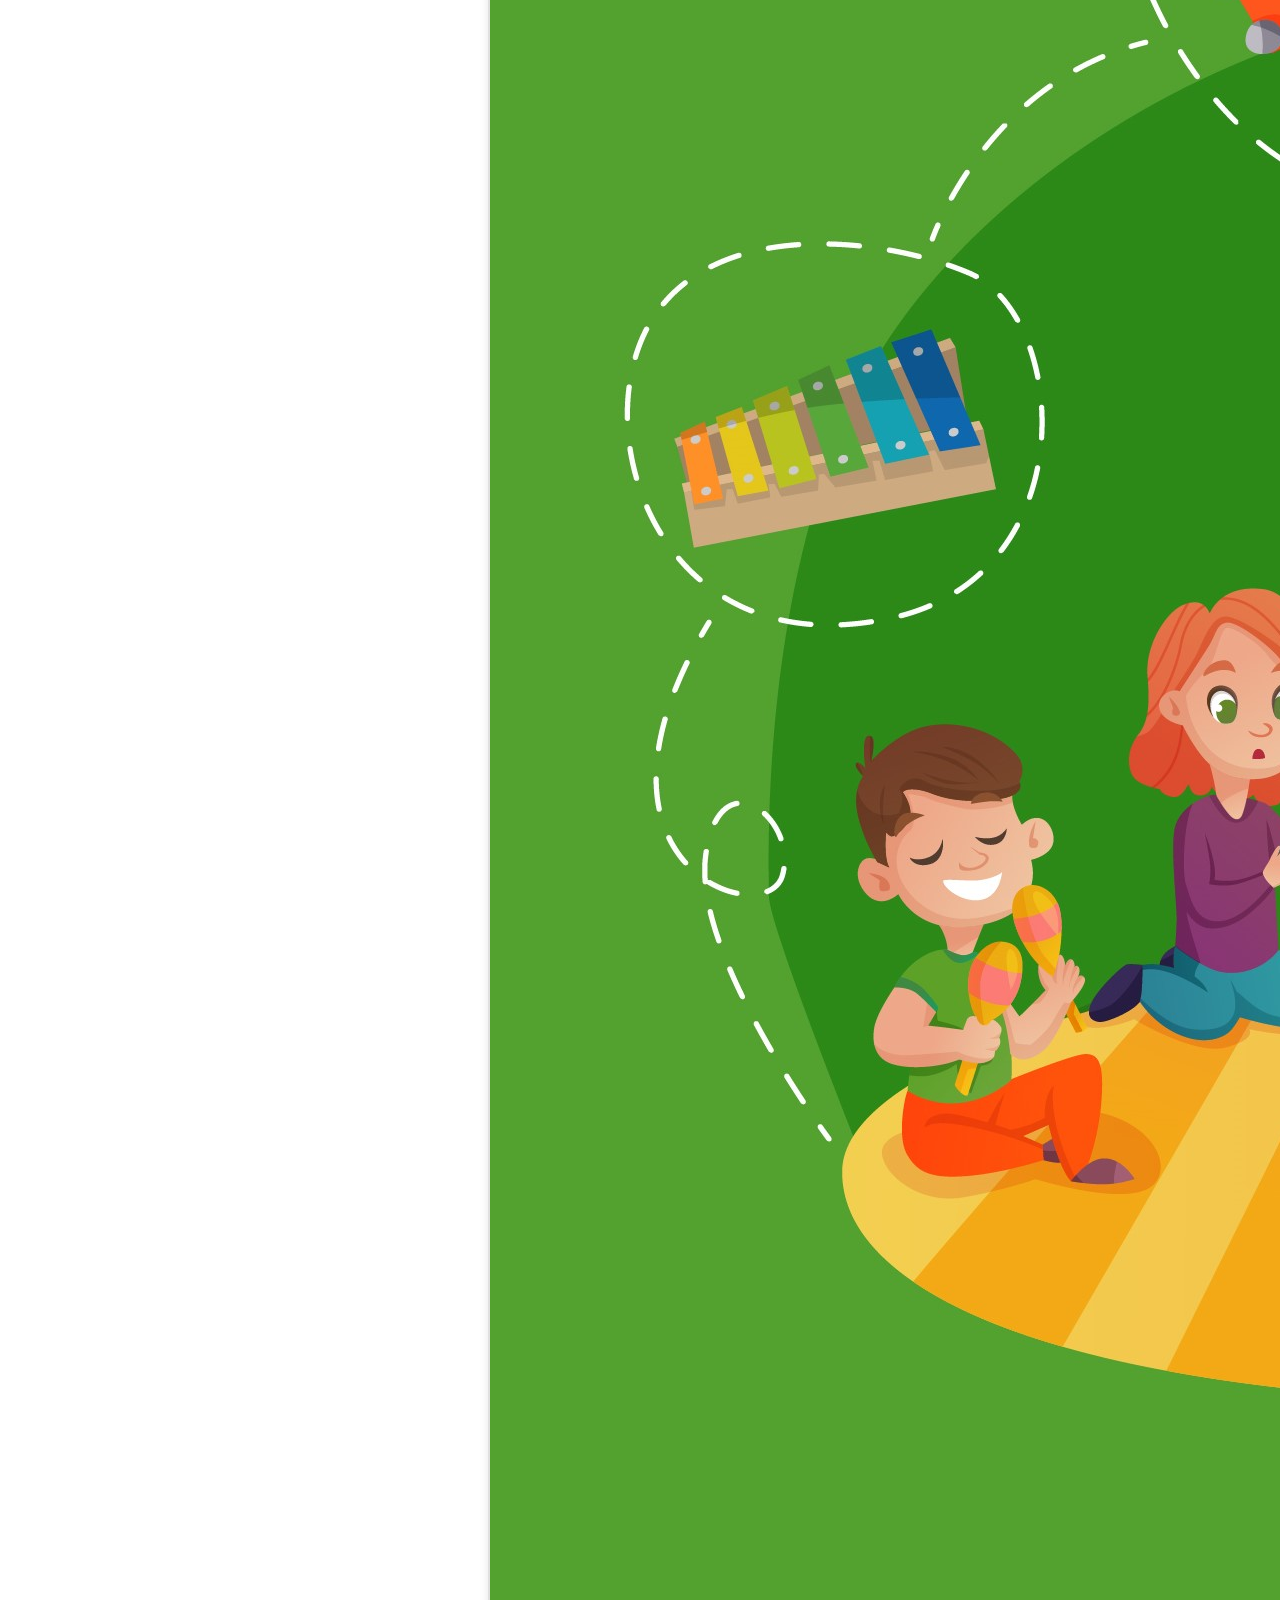
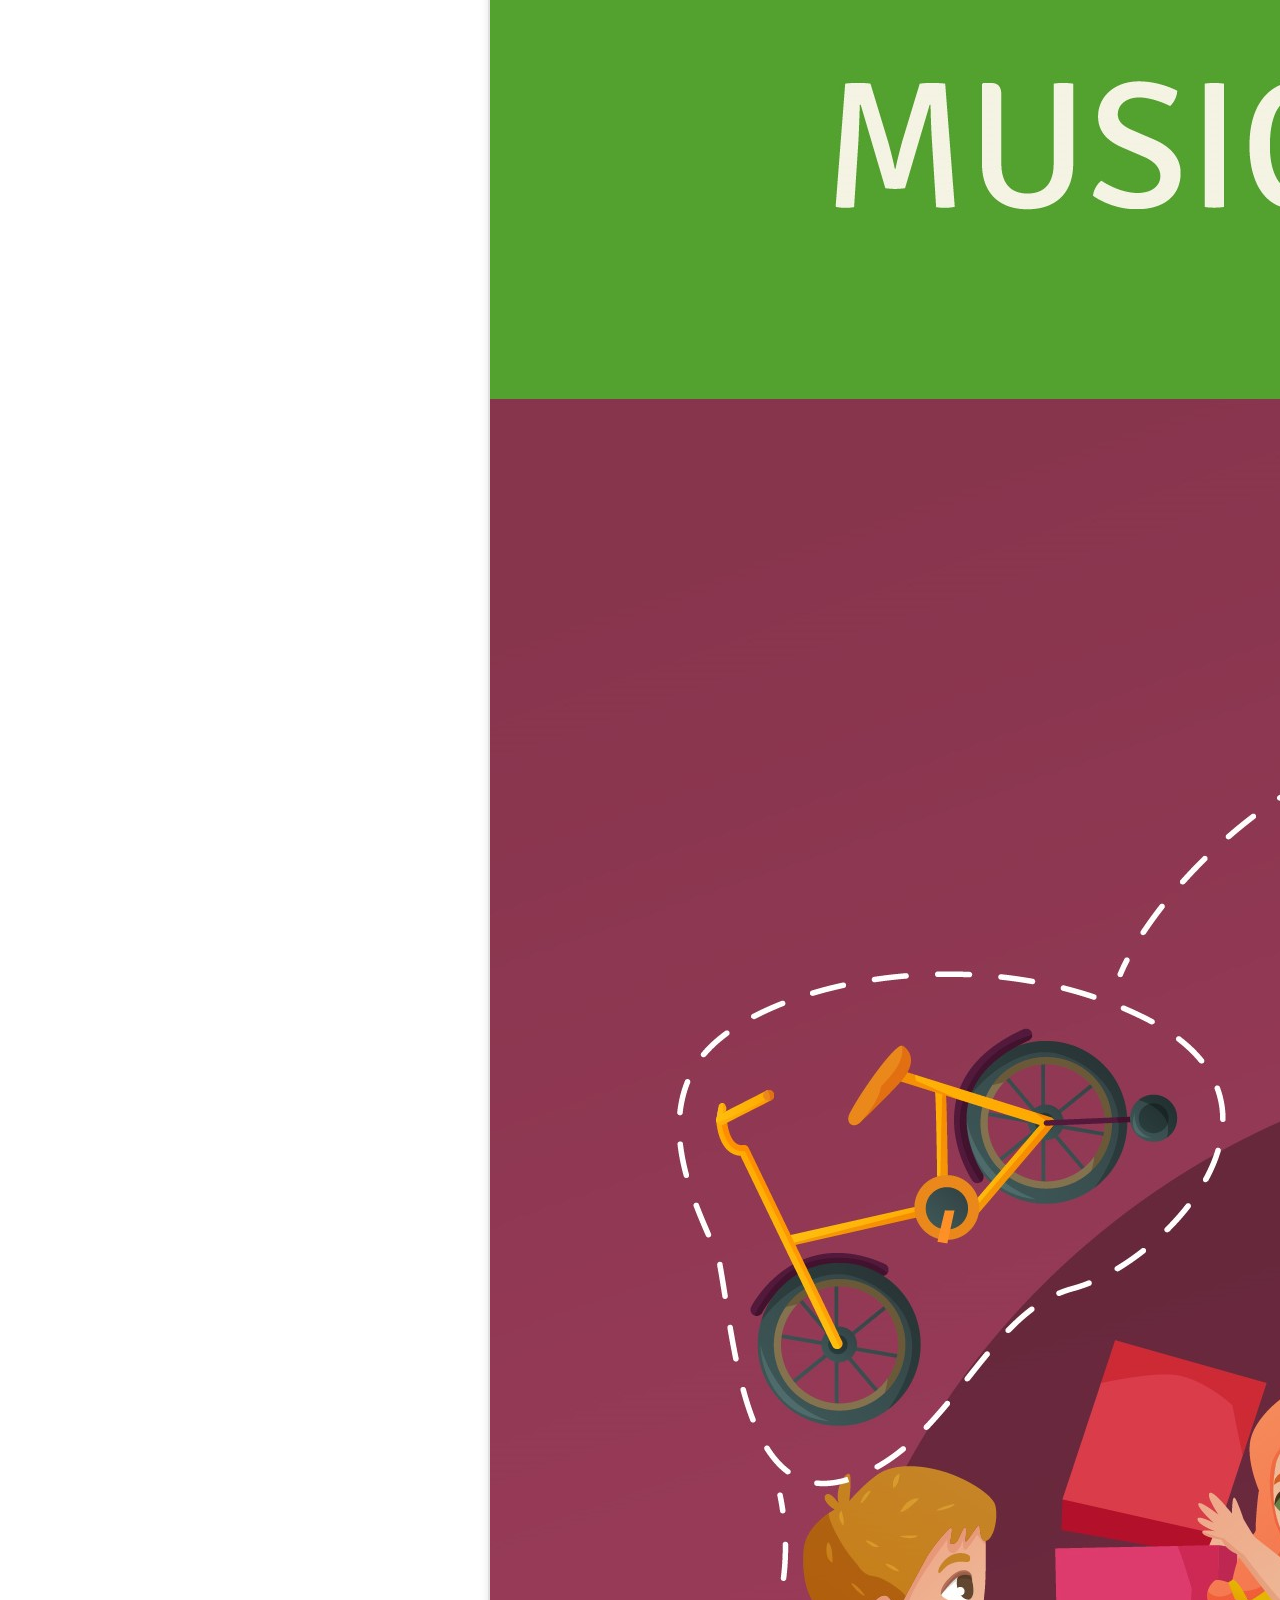
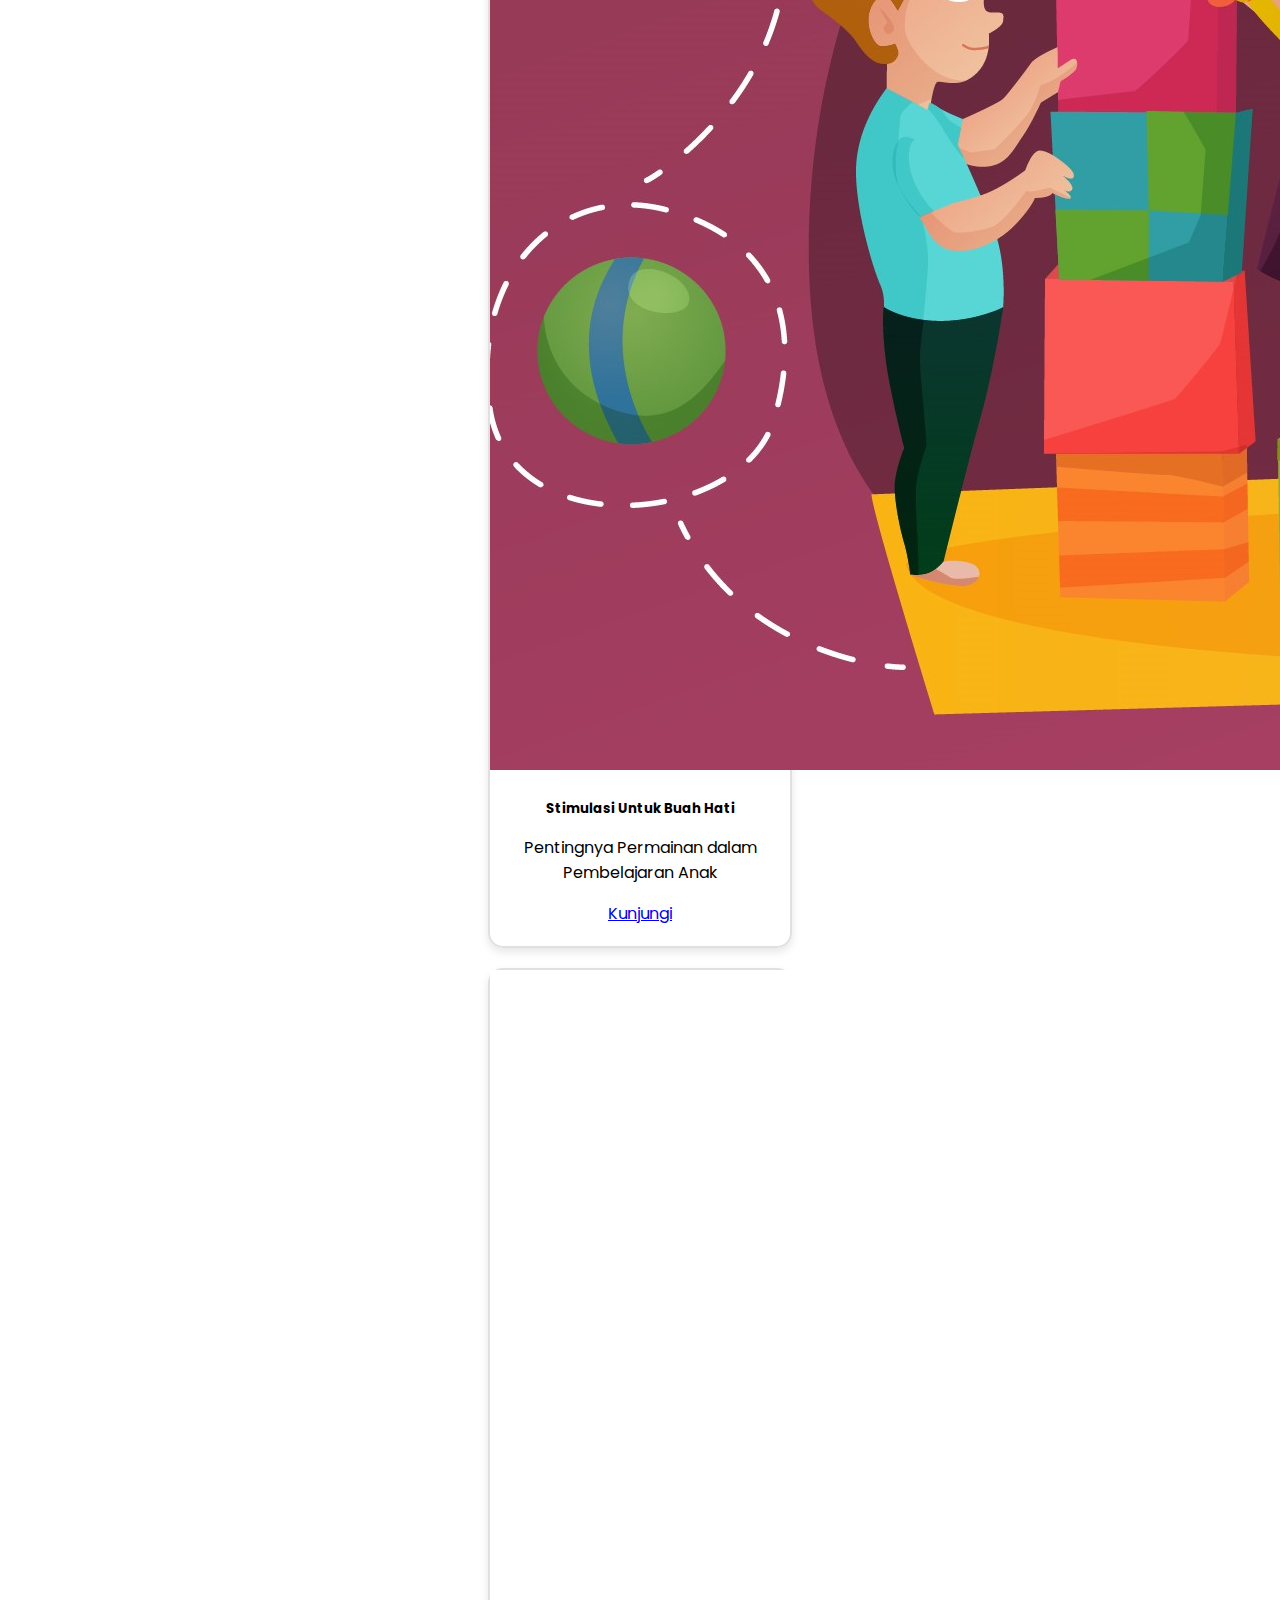
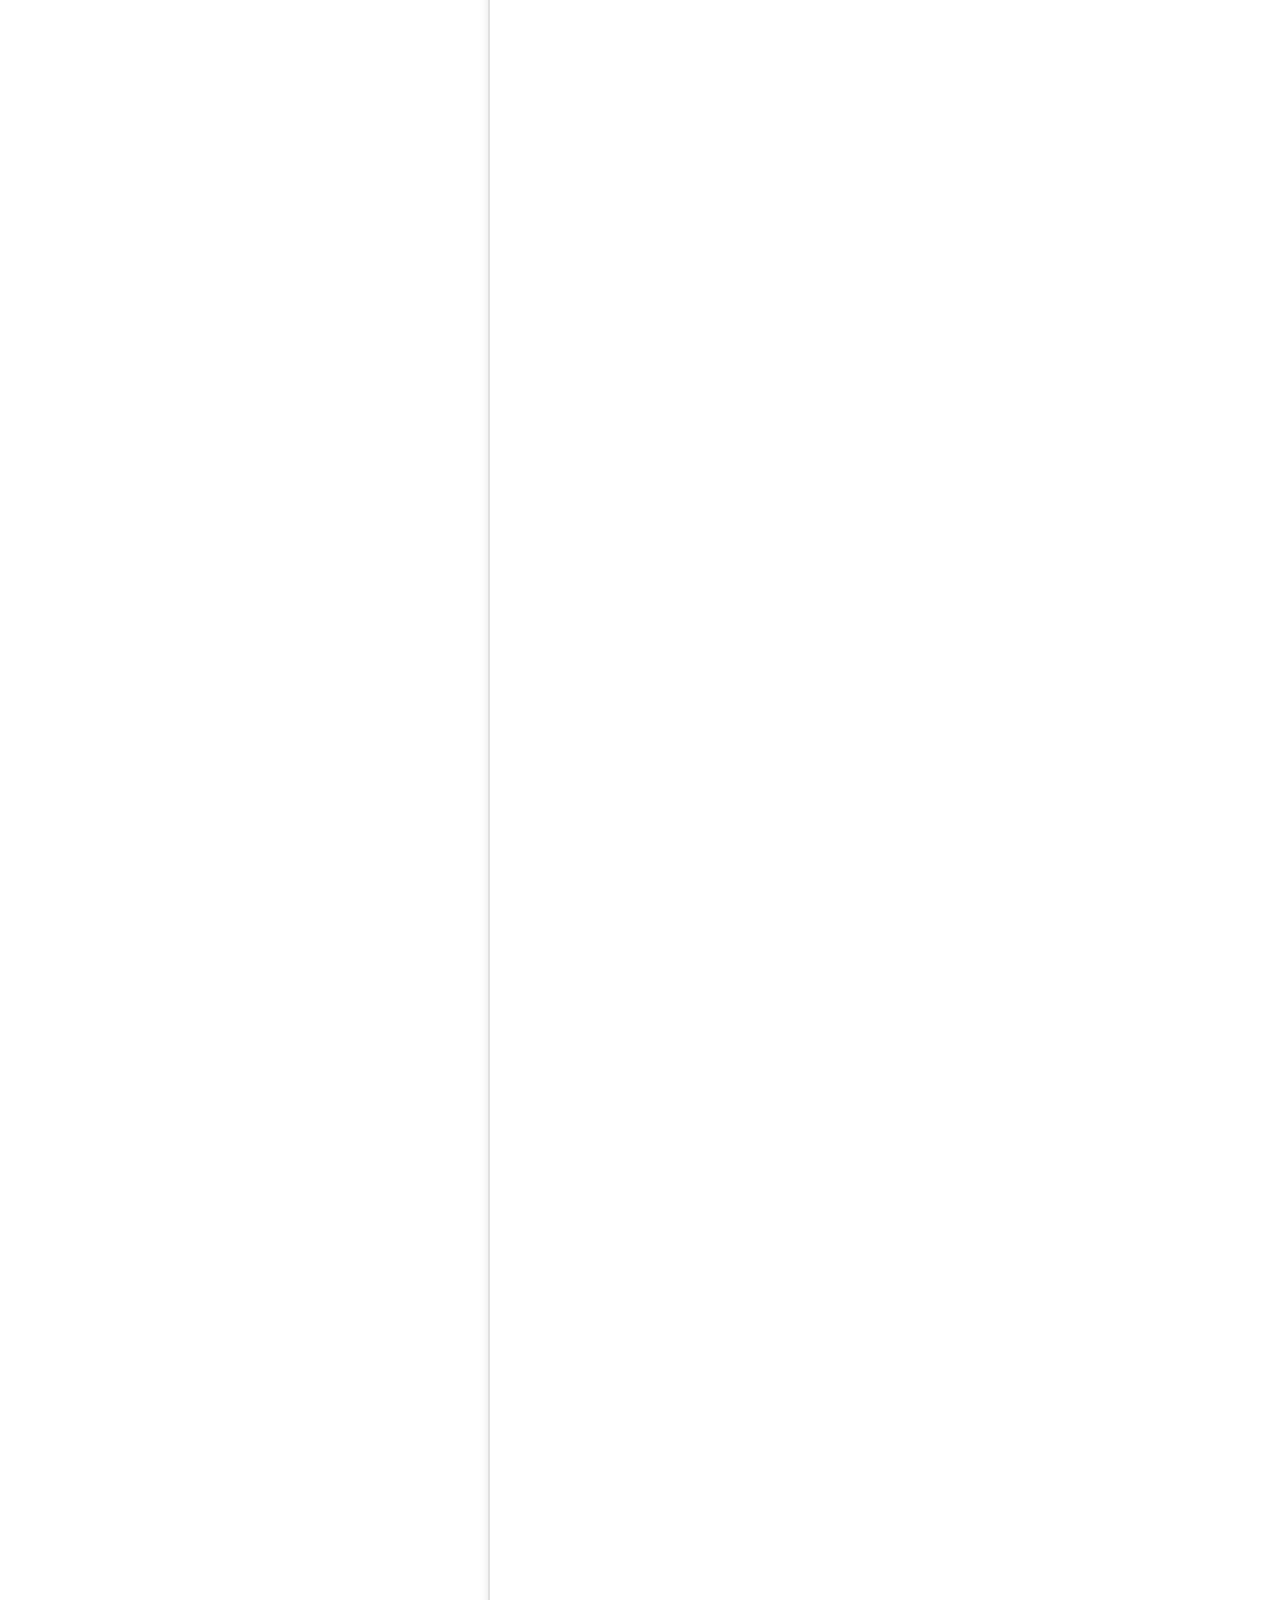
<file: parenting2/parenting2.html>
<!doctype html>
<html lang="en">
  <head>
    <meta charset="utf-8">
    <meta name="viewport" content="width=device-width, initial-scale=1">
    <title>PARENTIFY</title>
    <link href="https://cdn.jsdelivr.net/npm/bootstrap@5.3.2/dist/css/bootstrap.min.css" rel="stylesheet" integrity="sha384-T3c6CoIi6uLrA9TneNEoa7RxnatzjcDSCmG1MXxSR1GAsXEV/Dwwykc2MPK8M2HN" crossorigin="anonymous">
    <link rel="stylesheet" href="style.css">
  </head>
  <body>
<!--NAVBAR-->
    <header>
     <nav class="navbar navbar-expand-lg navbar-light bg-light shadow-lg fixed-top">
       <div class="container">
         <a class="navbar-brand" href="#">
           <img src="ParentifyLogo.png" alt="LogoParentify" width="150" height="65">
         </a>
         <button class="navbar-toggler collapsed" type="button" data-bs-toggle="collapse" data-bs-target="#navbarNav" aria-controls="navbarNav" aria-expanded="false" aria-label="Toggle navigation">
           <span class="navbar-toggler-icon"></span>
         </button>
    <!--Memindahkan navbar ke kanan-->
         <div class="navbar-collapse collapse show text-right "id="navbarNav">
           <ul class="navbar-nav ms-auto mb-2 mb-lg-0">
             <!--Fiturnya-->
             <li class="nav-item">
               <a class="nav-link" aria-current="page" href="../index.html">Beranda</a>
             </li>
             <li class="nav-item dropdown">
              <a class="nav-link dropdown-toggle" href="#pilihan" role="button" data-bs-toggle="dropdown" aria-expanded="false">
                Parenting
              </a>
              <ul class="dropdown-menu">
                <li><a class="dropdown-item" href="../parenting1/parenting1.html"> Calon Orang Tua</a></li>
                <li><a class="dropdown-item" href="../index.html">Orang Tua</a></li>
              </ul>
            </li>
             <li class="nav-item">
               <a class="nav-link" href="../toko/toko.html">Toko</a>
             </li>
             <li class="nav-item">
               <a class="nav-link" href="../tentang_kami/tentang_kami.html">Tentang Kami</a>
             </li>
           </ul>
         </div>
       </div>
     </nav>
     </header>
  <!-- Carousel -->
  <main id="mainContent">
    <h3 id="titleclnortu">Menjadi Orang Tua Hebat</h3>
    <div id="carouselExampleControls" class="carousel slide" data-bs-ride="carousel">
        <div class="carousel-inner">
            <div class="carousel-item active">
                <div class="container">
                    <div class="row">
                        <!-- Card 1 -->
                        <div class="col-lg-4 col-md-4 col-sm-12">
                            <div class="cardortu">
                                <img src="card1.jpg" alt="finansial" class="card-img-top">
                                <div class="card-body">
                                    <h5 class="card-title">Kebutuhan Nutrisi</h5>
                                    <p class="card-text">kumpulan Resep gizi yang penting 
                                        <br>
                                        untuk tumbuh kembang buah hati
                                    </p>
                                    <a href="#" class="btn btn-primary" target="_blank">Kunjungi</a>
                                </div>
                            </div>
                        </div>

                        <!-- Card 2 -->
                        <div class="col-lg-4 col-md-4 col-sm-12">
                            <div class="cardortu">
                                <img src="card2.jpg" alt="Kehamilan" class="card-img-top mb-4">
                                <div class="card-body">
                                    <h5 class="card-title">Kehamilan</h5>
                                    <p class="card-text">Seputar Kehamilan</p>
                                    <a href="#" class="btn btn-primary" target="_blank">Kunjungi</a>
                                </div>
                            </div>
                        </div>

                        <!-- Card 3 -->
                        <div class="col-lg-4 col-md-4 col-sm-12">
                            <div class="cardortu">
                                <img src="card3.jpg" alt="polaasuh" class="card-img-top">
                                <div class="card-body">
                                    <h5 class="card-title">Pengasuhan Anak</h5>
                                    <p class="card-text"> Menjadi role model harus paham 
                                        <br>
                                        cara mengasuh anak
                                    </p>
                                    <a href="#" class="btn btn-primary" target="_blank">Kunjungi</a>
                                </div>
                            </div>
                        </div>

                    </div>
                </div>
            </div>
            <div class="carousel-item">
                <div class="container">
                    <div class="row">
                        <!-- Card 4 -->
                        <div class="col-lg-4 col-md-4 col-sm-12">
                            <div class="cardortu">
                                <img src="card4.jpg" alt="stimulasi" class="card-img-top">
                                <div class="card-body">
                                    <h5 class="card-title">Stimulasi Untuk Buah Hati</h5>
                                    <p class="card-text">Pentingnya Permainan dalam Pembelajaran Anak</p>
                                    <a href="#" class="btn btn-primary" target="_blank">Kunjungi</a>
                                </div>
                            </div>
                        </div>

                        <!-- Card 5 -->
                        <div class="col-lg-4 col-md-4 col-sm-12">
                            <div class="cardortu">
                                <img src="card5.jpg" alt="finansial" class="card-img-top">
                                <div class="card-body">
                                    <h5 class="card-title">Pengelolaan Finansial</h5>
                                    <p class="card-text">Pentingnya mengelola keuangan Keluarga</p>
                                    <a href="#" class="btn btn-primary" target="_blank">Kunjungi</a>
                                </div>
                            </div>
                        </div>

                        <!-- Card 6 -->
                        <div class="col-lg-4 col-md-4 col-sm-12">
                            <div class="cardortu">
                                <img src="card6.jpg" alt="mental" class="card-img-top">
                                <div class="card-body">
                                    <h5 class="card-title">kesehatan Mental</h5>
                                    <p class="card-text">Perhatikan kesehatan Mental orangtua & anak</p>
                                    <a href="#" class="btn btn-primary" target="_blank">Kunjungi</a>
                                </div>
                            </div>
                        </div>
                    </div>
                </div>
            </div>
        </div>
        <!--controls/icons kanan kiri -->
        <button class="carousel-control-prev" type="button" data-bs-target="#carouselExampleControls" data-bs-slide="prev">
            <span class="carousel-control-prev-icon" aria-hidden="true"></span>
            <span class="visually-hidden">Previous</span>
          </button>
          <button class="carousel-control-next" type="button" data-bs-target="#carouselExampleControls" data-bs-slide="next">
            <span class="carousel-control-next-icon" aria-hidden="true"></span>
            <span class="visually-hidden">Next</span>
          </button>
    </div>
</main>
<!--Footer-->
<footer>
  <foot-bar>
    <footer class="footer">
      <div class="row mx-0">
        <!--Column 1-->
        <div class="col-md-3 m-md-auto px-0" id="column1">
          <img src="ParentifyLogo.png" alt="Logo" class="img-fluid mb-2" id="footer-brand">
          <p>
            Bersama-sama mengubah 
            <br>
            pola asuh yang lebih baik
          </p>
        </div>
        <!--Column 2-->
        <div class="col-md-3 px-0" id="column2">
          <h5>Fitur</h5>
          <ul class="list-unstyled">
            <li>
              <a href="#/pilihan" id="parenting" class="link-opacity-25-hover">Parenting</a>
            </li>
            <li>
              <a href="./toko/toko.html" id="toko" class="link-opacity-25-hover">Toko</a>
            </li>
            <li>
              <a href="./tentang_kami/tentang_kami.html" id="tentang_kami" class="link-opacity-25-hover">Tentang Kami</a>
            </li>
          </ul>
        </div>
        <!--Column 3-->
        <div class="col-md-3 px-0" id="column3">
          <h5>Hubungi Kami</h5>
          <ul class="list-unstyled">
            <li><a class="link-opacity-25-hover" href="#">parentify12@gmail.com</a></li>
            <li><a class="link-opacity-25-hover" href="#">Parentify,Indonesia</a></li>
          </ul>
        </div>
      </div>
      <p class="mb-0 mt-4" id="copyright">Copyright 2023 • All rights reserved • Parentify</p>
    </footer>
  </foot-bar>
</footer>


    <script src="https://cdn.jsdelivr.net/npm/bootstrap@5.3.2/dist/js/bootstrap.bundle.min.js" integrity="sha384-C6RzsynM9kWDrMNeT87bh95OGNyZPhcTNXj1NW7RuBCsyN/o0jlpcV8Qyq46cDfL" crossorigin="anonymous"></script>
  </body>
</html>
</file>
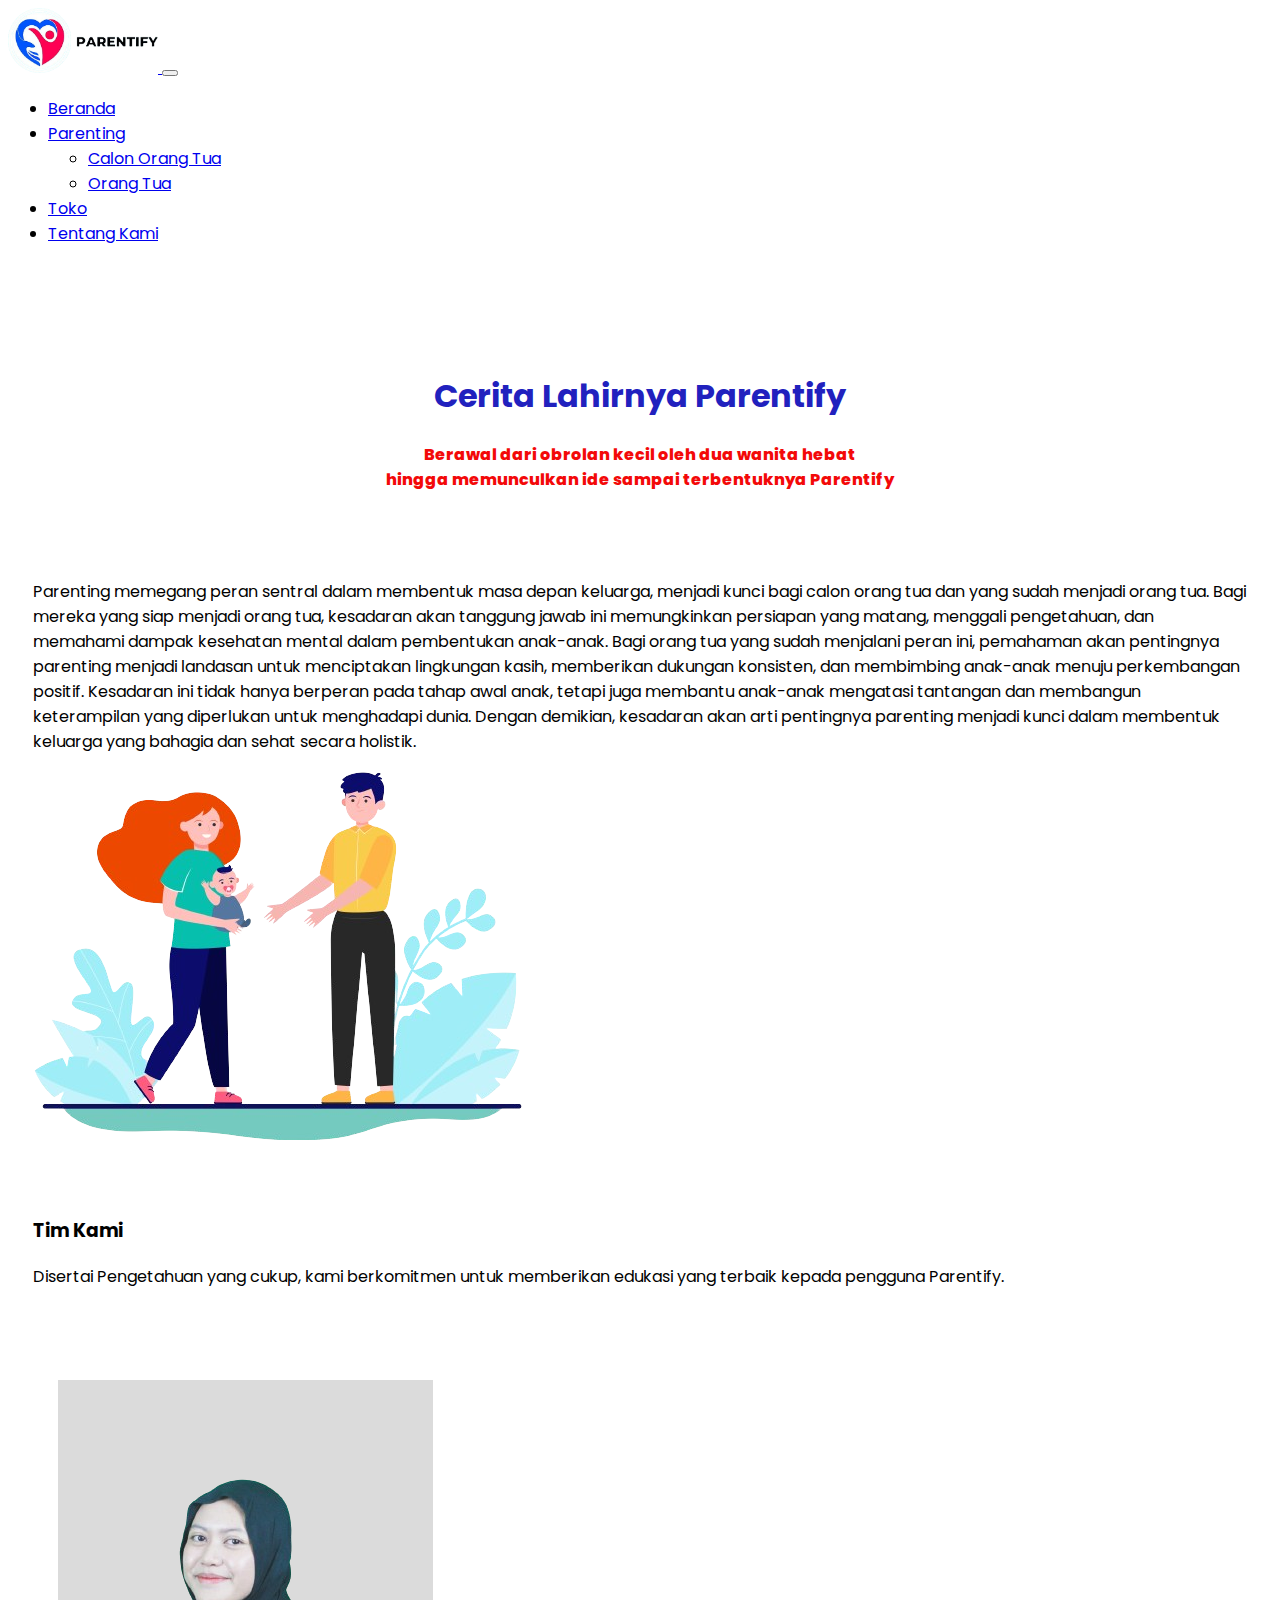
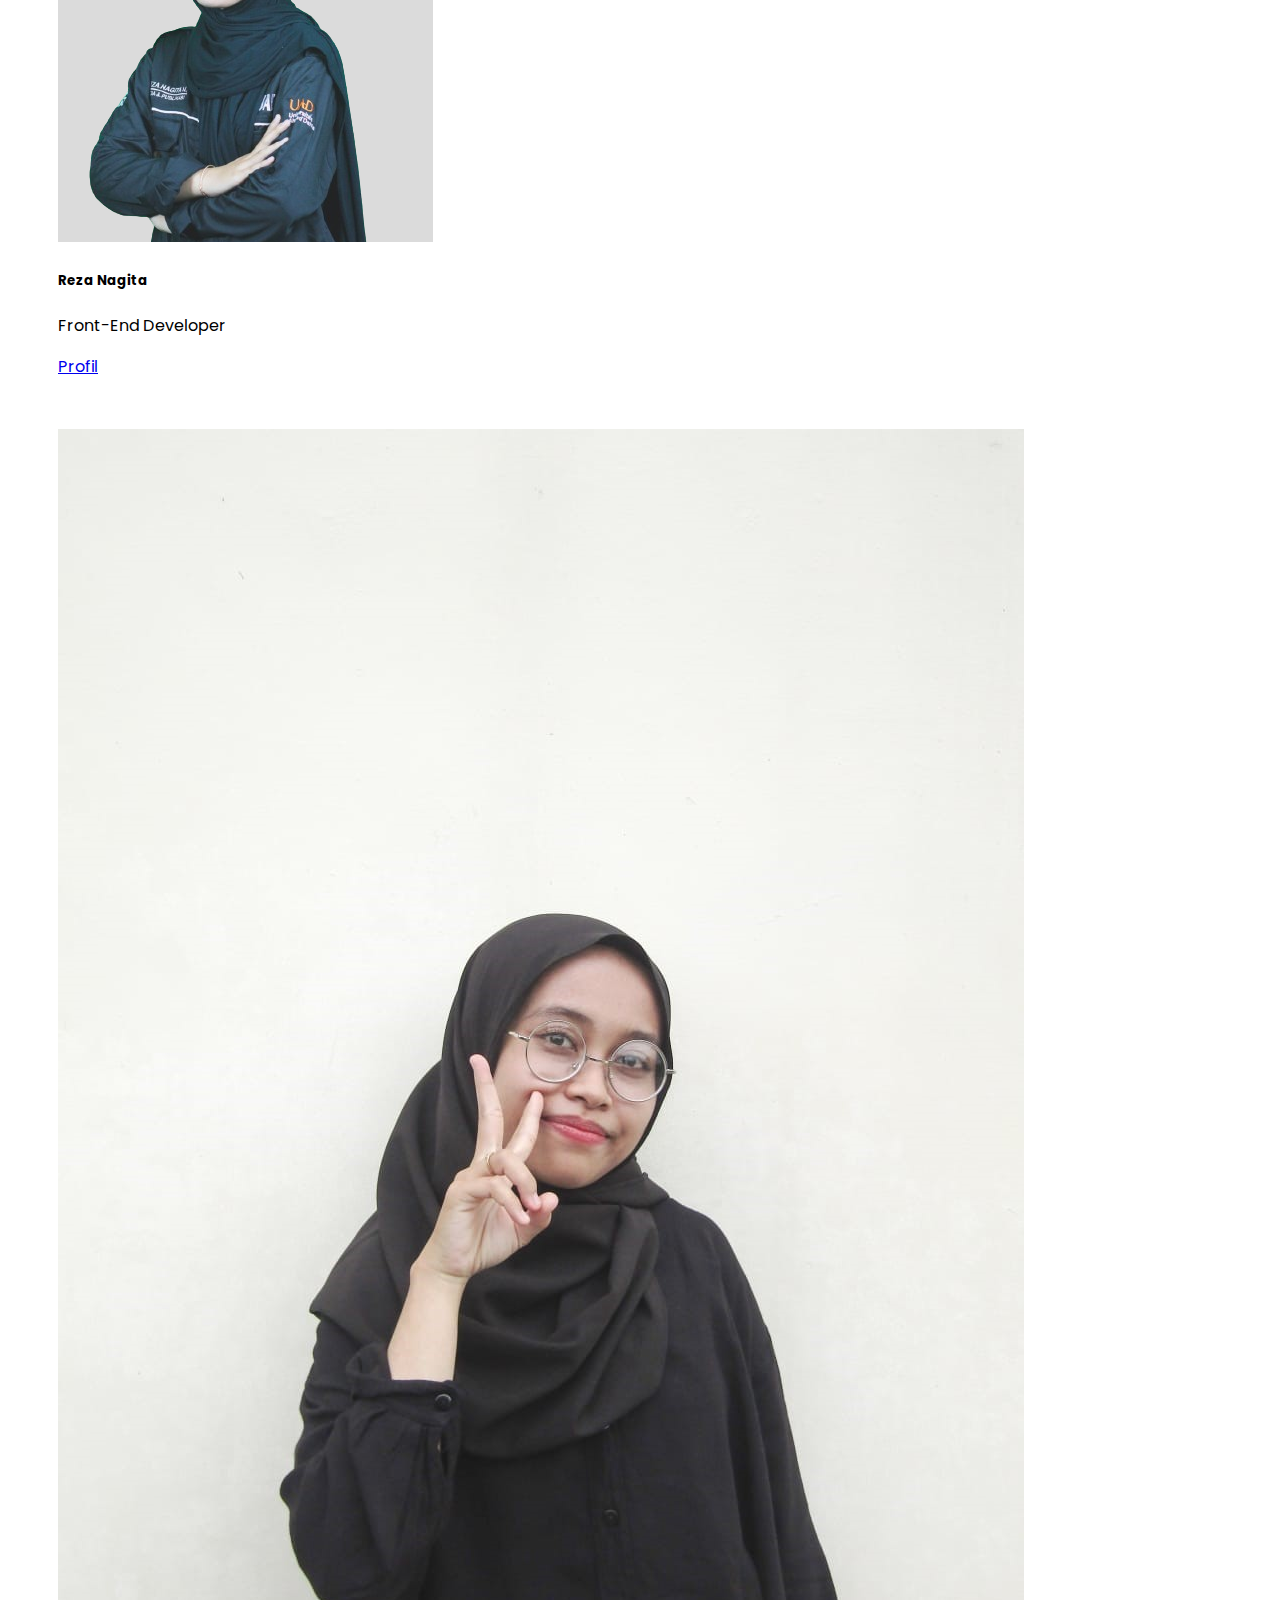
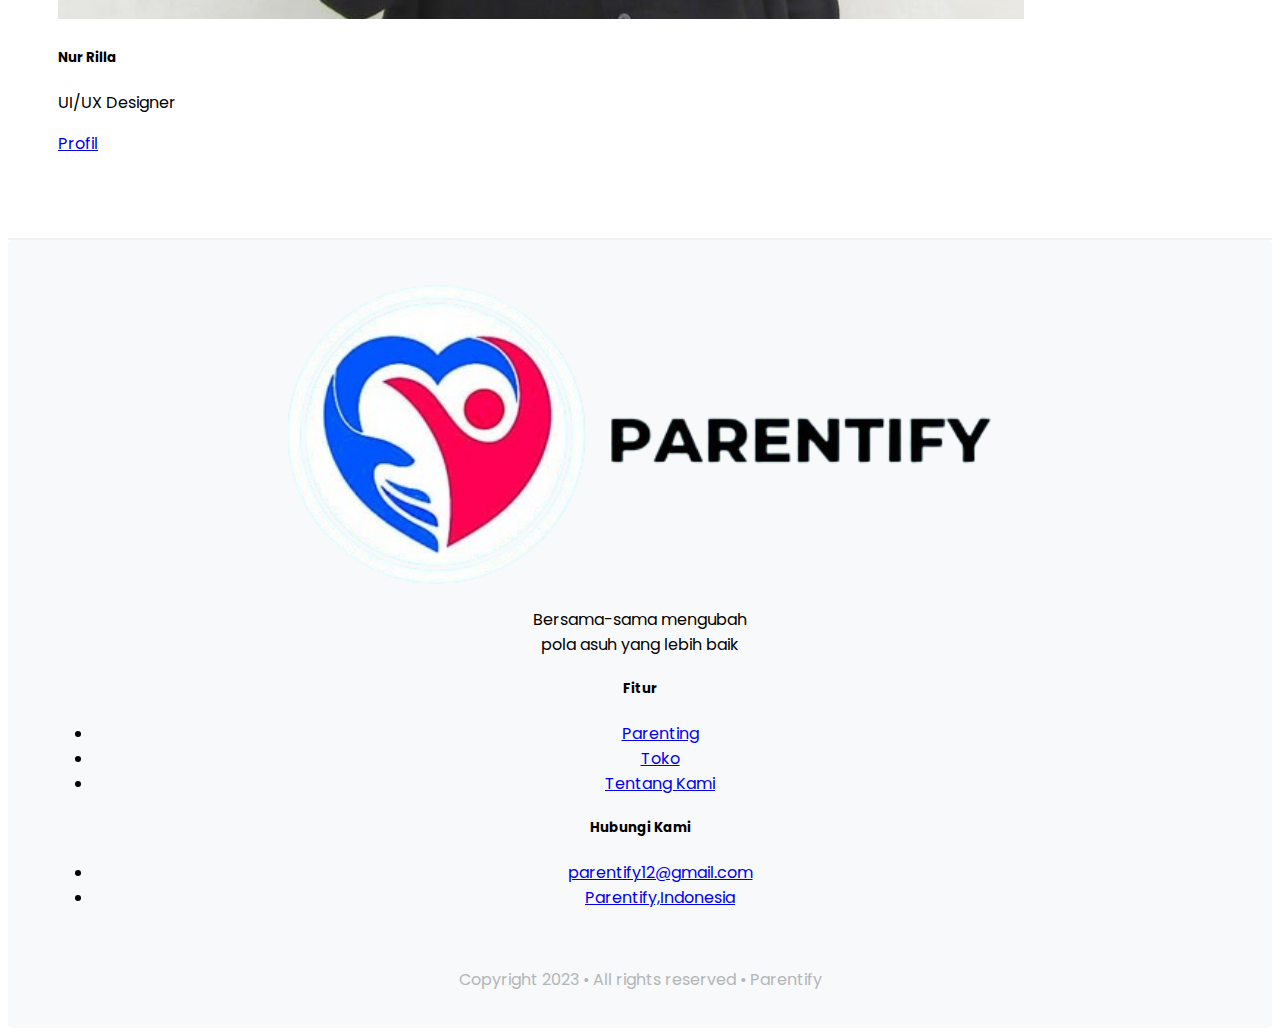
<file: tentang_kami/tentang_kami.html>
<!doctype html>
<html lang="en">
  <head>
    <meta charset="utf-8">
    <meta name="viewport" content="width=device-width, initial-scale=1">
    <title>PARENTIFY</title>
    <link href="https://cdn.jsdelivr.net/npm/bootstrap@5.3.2/dist/css/bootstrap.min.css" rel="stylesheet" integrity="sha384-T3c6CoIi6uLrA9TneNEoa7RxnatzjcDSCmG1MXxSR1GAsXEV/Dwwykc2MPK8M2HN" crossorigin="anonymous">
    <link rel="stylesheet" href="style.css">
</head>
  <body>
 <!--NAVBAR-->
    <header>
     <nav class="navbar navbar-expand-lg navbar-light bg-light shadow-lg fixed-top">
       <div class="container">
         <a class="navbar-brand" href="#">
           <img src="ParentifyLogo.png" alt="LogoParentify" width="150" height="65">
         </a>
         <button class="navbar-toggler collapsed" type="button" data-bs-toggle="collapse" data-bs-target="#navbarNav" aria-controls="navbarNav" aria-expanded="false" aria-label="Toggle navigation">
           <span class="navbar-toggler-icon"></span>
         </button>
     <!--Memindahkan navbar ke kanan-->
         <div class="navbar-collapse collapse show text-right "id="navbarNav">
           <ul class="navbar-nav ms-auto mb-2 mb-lg-0">
             <!--Fiturnya-->
             <li class="nav-item">
               <a class="nav-link" aria-current="page" href="../index.html">Beranda</a>
             </li>
             <li class="nav-item dropdown">
              <a class="nav-link dropdown-toggle" href="#pilihan" role="button" data-bs-toggle="dropdown" aria-expanded="false">
                Parenting
              </a>
              <ul class="dropdown-menu">
                <li><a class="dropdown-item" href="../parenting1/parenting1.html"> Calon Orang Tua</a></li>
                <li><a class="dropdown-item" href="../parenting2/parenting2.html">Orang Tua</a></li>
              </ul>
            </li>
             <li class="nav-item">
               <a class="nav-link" href="../toko/toko.html">Toko</a>
             </li>
             <li class="nav-item">
               <a class="nav-link" href="../index.html">Tentang Kami</a>
             </li>
           </ul>
         </div>
       </div>
     </nav>
    </header>
<!--Tentang Kami-->
    <main id="mainContent">
    <div class="container mt-5">
       <div class="row">
           <div class="col-lg-12">
               <h1 class="medium-header" id="h1about">Cerita Lahirnya Parentify</h1>
               <p class="primary-copy" id="ptitle"><h4>
                   Berawal dari obrolan kecil oleh dua wanita hebat
                   <br> 
                   hingga memunculkan ide sampai terbentuknya Parentify
               </h4></p>
           </div>
       </div>
       <div class="row mt-3">
           <div class="col-lg-6">
               <p id="p1">
                       Parenting memegang peran sentral dalam membentuk masa depan keluarga,
                   menjadi kunci bagi calon orang tua dan yang sudah menjadi orang tua. Bagi mereka yang siap menjadi orang tua,
                   kesadaran akan tanggung jawab ini memungkinkan persiapan yang matang, menggali pengetahuan, dan memahami dampak 
                   kesehatan mental dalam pembentukan anak-anak. Bagi orang tua yang sudah menjalani peran ini, 
                   pemahaman akan pentingnya parenting menjadi landasan untuk menciptakan lingkungan kasih, memberikan dukungan konsisten,
                   dan membimbing anak-anak menuju perkembangan positif. Kesadaran ini tidak hanya berperan pada tahap awal anak, 
                   tetapi juga membantu anak-anak mengatasi tantangan dan membangun keterampilan yang diperlukan untuk menghadapi dunia. 
                   Dengan demikian, kesadaran akan arti pentingnya parenting menjadi kunci dalam membentuk keluarga yang bahagia dan sehat secara holistik.
               </p>
           </div>
           <div class="col-lg-6">
               <img src="./latbel.png" alt="picture" class="img-fluid">
           </div>
       </div>
    </div>
    <div class="container mt-5">
       <div class="row">
           <div class="col-lg-6">
               <h3 class="medium-header mb-10">Tim Kami</h3>
               <p class="primary-copy mb-30">
                   Disertai Pengetahuan yang cukup, kami berkomitmen untuk memberikan edukasi yang terbaik kepada pengguna Parentify.
               </p>
           </div>
       </div>
       <div class="row mt-12 justify-content-center">
           <div class="col-lg-6">
               <div class="col-lg-12 mb-20">
                   <div class="row">
                       <div class="col-lg-5" id="col5-about">
                           <div class="card">
                               <img src="nagita.png" alt="Nagita" class="avatar">
                           </div>
                       </div>
                       <div class="col-lg-7 d-flex align-items-center p-4" id="col-about">
                           <div class="card-body-about text-center">
                               <h5 class="card-title">Reza Nagita</h5>
                               <p class="card-text text-center">Front-End Developer</p>
                               <a href="https://www.linkedin.com/in/reza-nagita/"
                               class="btn btn-primary" target="_blank">Profil
                               </a>
                           </div>
                       </div>
                   </div>
               </div>
           </div>
           <div class="col-lg-6">
            <div class="col-lg-12 mb-20">
              <div class="row">
                  <div class="col-lg-5" id="col5-about">
                      <div class="card">
                          <img src="rilla.jpg" alt="Rilla" class="avatar">
                      </div>
                  </div>
                  <div class="col-lg-7 d-flex align-items-center p-4" id="col-about">
                      <div class="card-body-about text-center">
                          <h5 class="card-title">Nur Rilla</h5>
                          <p class="card-text text-center">UI/UX Designer</p>
                          <a href="https://www.linkedin.com/in/nur-rila-ammalia-857885297?utm_source=share&utm_campaign=share_via&utm_content=profile&utm_medium=android_app"
                          class="btn btn-primary btn-custom-width" target="_blank">Profil
                          </a>
                      </div>
                  </div>
              </div>
          </div>
           </div>
       </div>
    </div>
    </main>
    <hr id="line">
<!--Footer-->
    <footer>
        <foot-bar>
          <footer class="footer">
            <div class="row mx-0">
              <!--Column 1-->
              <div class="col-md-3 m-md-auto px-0" id="column1">
                <img src="ParentifyLogo.png" alt="Logo" class="img-fluid mb-2" id="footer-brand">
                <p>
                  Bersama-sama mengubah 
                  <br>
                  pola asuh yang lebih baik
                </p>
              </div>
              <!--Column 2-->
              <div class="col-md-3 px-0" id="column2">
                <h5>Fitur</h5>
                <ul class="list-unstyled">
                  <li>
                    <a href="#/pilihan" id="parenting" class="link-opacity-25-hover">Parenting</a>
                  </li>
                  <li>
                    <a href="./toko/toko.html" id="toko" class="link-opacity-25-hover">Toko</a>
                  </li>
                  <li>
                    <a href="./tentang_kami/tentang_kami.html" id="tentang_kami" class="link-opacity-25-hover">Tentang Kami</a>
                  </li>
                </ul>
              </div>
              <!--Column 3-->
              <div class="col-md-3 px-0" id="column3">
                <h5>Hubungi Kami</h5>
                <ul class="list-unstyled">
                  <li><a class="link-opacity-25-hover" href="#">parentify12@gmail.com</a></li>
                  <li><a class="link-opacity-25-hover" href="#">Parentify,Indonesia</a></li>
                </ul>
              </div>
            </div>
            <p class="mb-0 mt-4" id="copyright">Copyright 2023 • All rights reserved • Parentify</p>
          </footer>
        </foot-bar>
      </footer>    
    <script src="https://cdn.jsdelivr.net/npm/bootstrap@5.3.2/dist/js/bootstrap.bundle.min.js" integrity="sha384-C6RzsynM9kWDrMNeT87bh95OGNyZPhcTNXj1NW7RuBCsyN/o0jlpcV8Qyq46cDfL" crossorigin="anonymous"></script>
  </body>
</html>
</file>
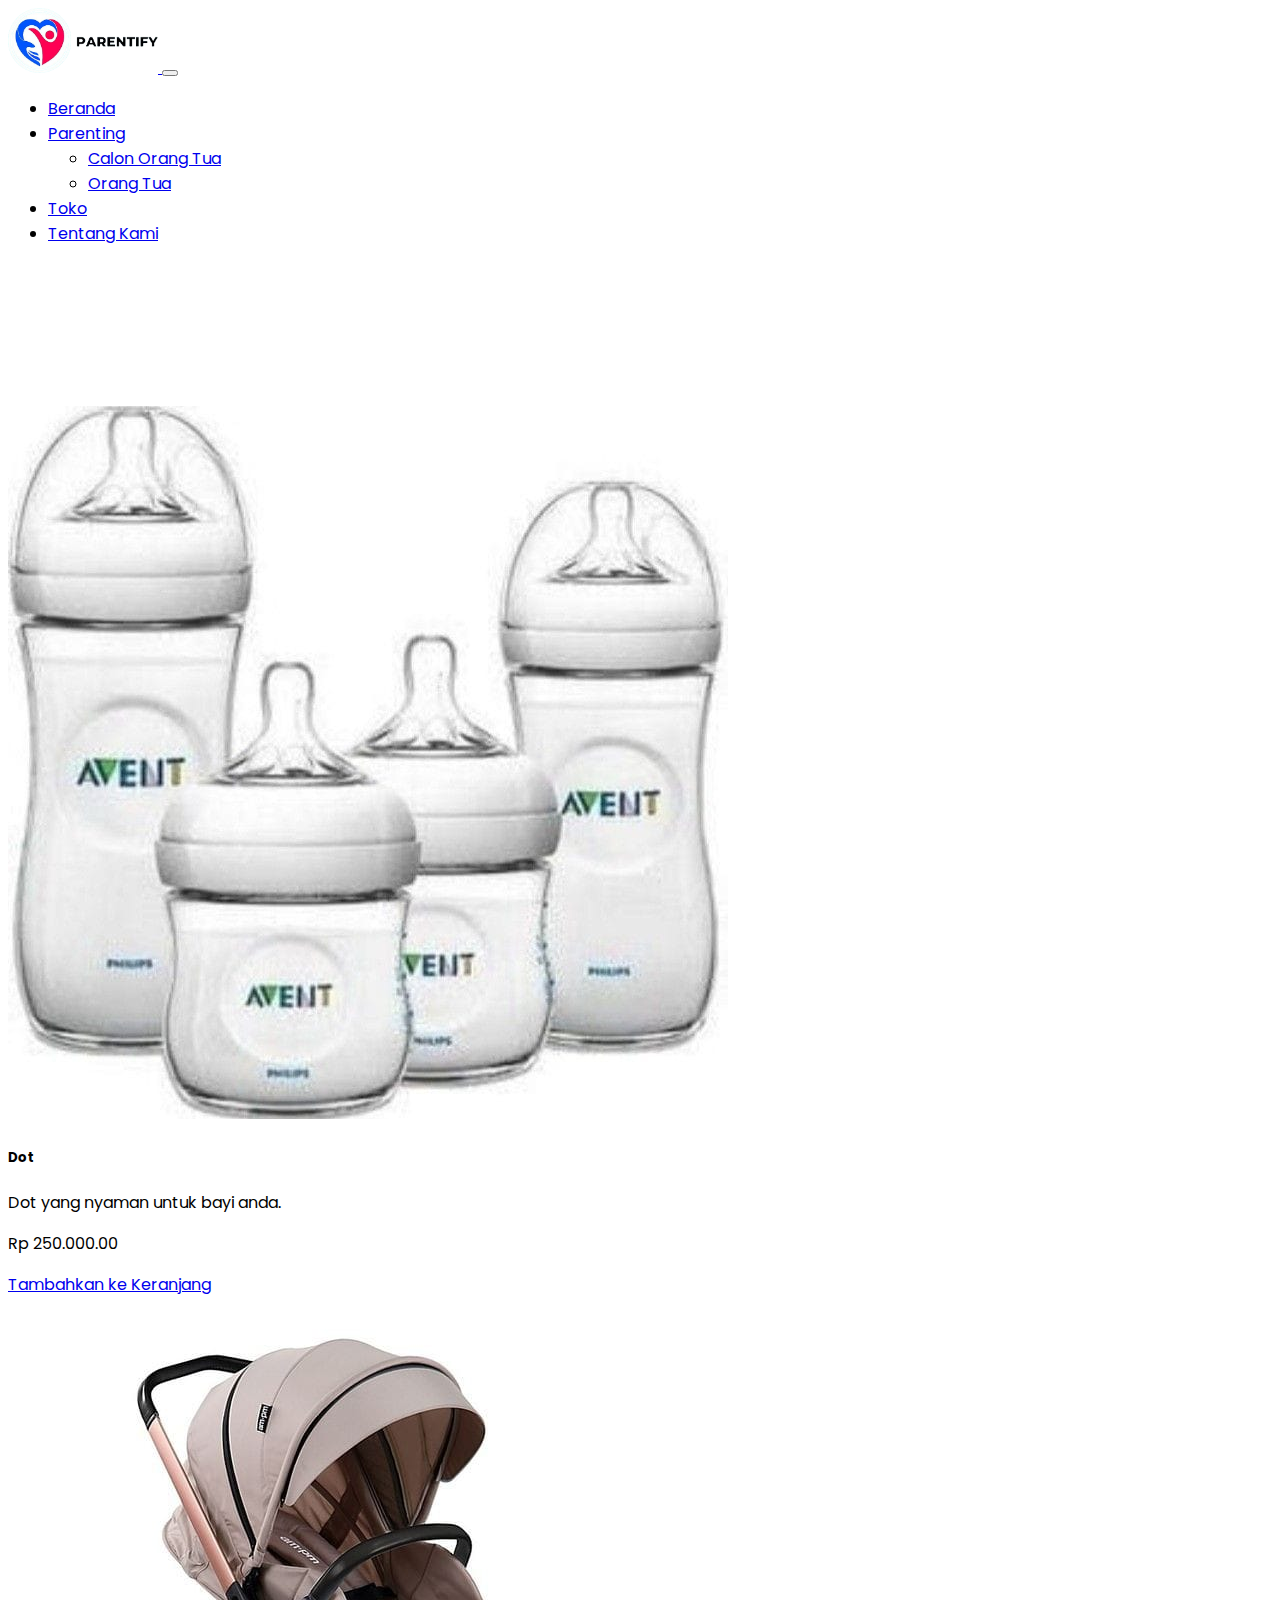
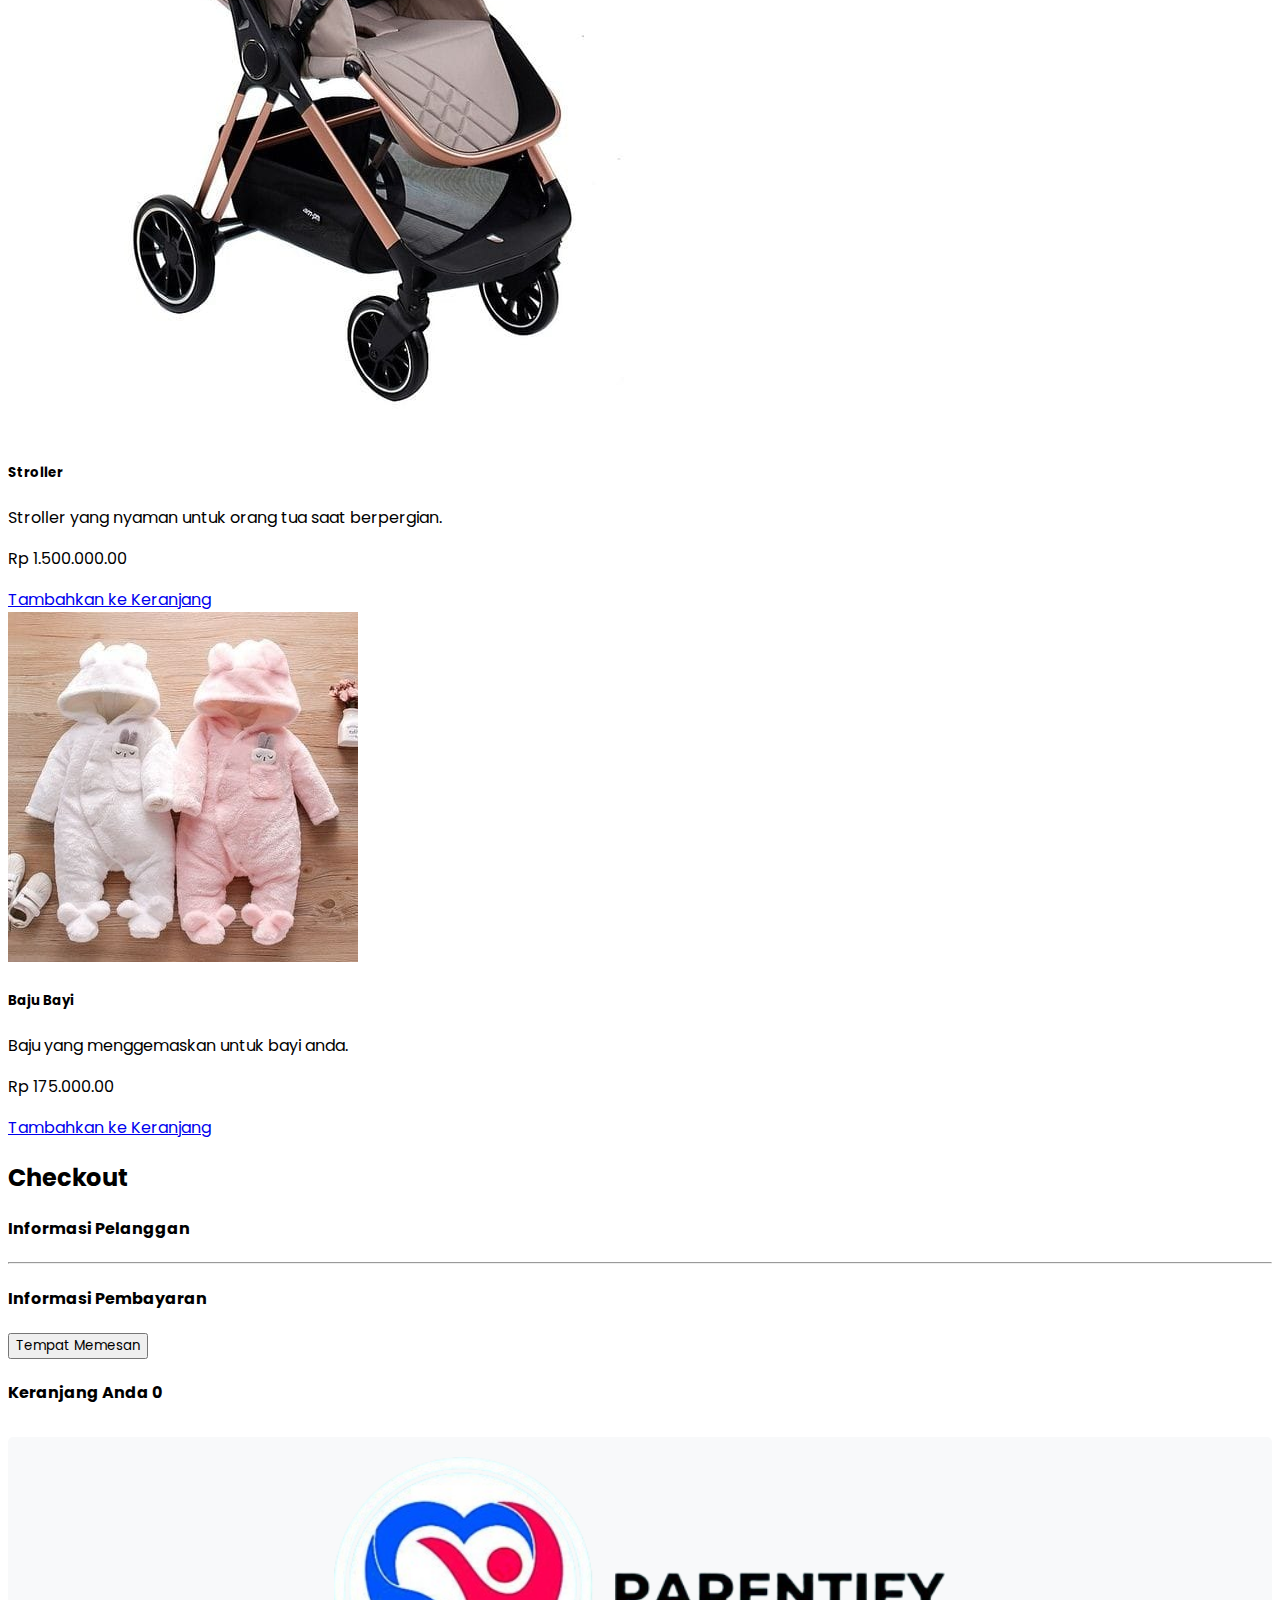
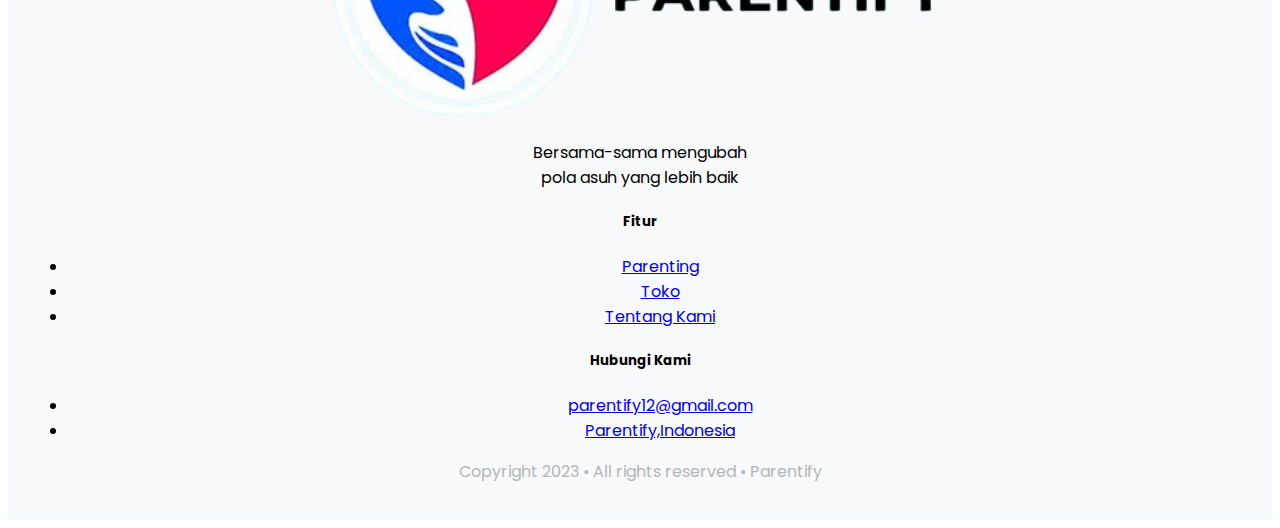
<file: toko/toko.html>
<!doctype html>
<html lang="en">
  <head>
    <meta charset="utf-8">
    <meta name="viewport" content="width=device-width, initial-scale=1">
    <title>PARENTIFY</title>
    <link href="https://cdn.jsdelivr.net/npm/bootstrap@5.3.2/dist/css/bootstrap.min.css" rel="stylesheet" integrity="sha384-T3c6CoIi6uLrA9TneNEoa7RxnatzjcDSCmG1MXxSR1GAsXEV/Dwwykc2MPK8M2HN" crossorigin="anonymous">
    <link rel="stylesheet" href="style.css">
</head>
  <body>
 <!--NAVBAR-->
    <header>
     <nav class="navbar navbar-expand-lg navbar-light bg-light shadow-lg fixed-top">
       <div class="container">
         <a class="navbar-brand" href="#">
           <img src="ParentifyLogo.png" alt="LogoParentify" width="150" height="65">
         </a>
         <button class="navbar-toggler collapsed" type="button" data-bs-toggle="collapse" data-bs-target="#navbarNav" aria-controls="navbarNav" aria-expanded="false" aria-label="Toggle navigation">
           <span class="navbar-toggler-icon"></span>
         </button>
     <!--Memindahkan navbar ke kanan-->
         <div class="navbar-collapse collapse show text-right "id="navbarNav">
           <ul class="navbar-nav ms-auto mb-2 mb-lg-0">
             <!--Fiturnya-->
             <li class="nav-item">
               <a class="nav-link" aria-current="page" href="../index.html">Beranda</a>
             </li>
             <li class="nav-item dropdown">
              <a class="nav-link dropdown-toggle" href="#pilihan" role="button" data-bs-toggle="dropdown" aria-expanded="false">
                Parenting
              </a>
              <ul class="dropdown-menu">
                <li><a class="dropdown-item" href="../parenting1/parenting1.html"> Calon Orang Tua</a></li>
                <li><a class="dropdown-item" href="../parenting2/parenting2.html">Orang Tua</a></li>
              </ul>
            </li>
             <li class="nav-item">
               <a class="nav-link" href="../index.html">Toko</a>
             </li>
             <li class="nav-item">
               <a class="nav-link" href="../tentang_kami/tentang_kami.html">Tentang Kami</a>
             </li>
           </ul>
         </div>
       </div>
     </nav>
    </header>
<!--Toko-->

    <!-- Product Section -->
    <main id="mainContent">
        <div class="container mt-5">
            <div class="row">

                <!-- Dot Product -->
                <div class="col-lg-4 col-md-6 mb-4">
                    <div class="card">
                        <img src="G1.jpg" class="card-img-top" alt="Dot Produk">
                        <div class="card-body">
                            <h5 class="card-title">Dot</h5>
                            <p class="card-text">Dot yang nyaman untuk bayi anda.</p>
                            <p class="card-text">Rp 250.000.00</p>
                            <a href="#" class="btn btn-primary add-to-cart" data-product="Dot">Tambahkan ke Keranjang</a>
                        </div>
                    </div>
                </div>

                <!-- Stroller Product -->
                <div class="col-lg-4 col-md-6 mb-4">
                    <div class="card">
                        <img src="G2.jpg" class="card-img-top" alt="Stroller Produk">
                        <div class="card-body">
                            <h5 class="card-title">Stroller</h5>
                            <p class="card-text">Stroller yang nyaman untuk orang tua saat berpergian.</p>
                            <p class="card-text">Rp 1.500.000.00</p>
                            <a href="#" class="btn btn-primary add-to-cart" data-product="Stroller">Tambahkan ke Keranjang</a>
                        </div>
                    </div>
                </div>
                <!-- Baby Clothes Product -->
            <div class="col-lg-4 col-md-6 mb-4">
                <div class="card">
                    <img src="G3.jpg" class="card-img-top" alt="Baju  bayi produk">
                    <div class="card-body">
                        <h5 class="card-title">Baju Bayi</h5>
                        <p class="card-text">Baju yang menggemaskan untuk bayi anda.</p>
                        <p class="card-text">Rp 175.000.00</p>
                        <a href="#" class="btn btn-primary add-to-cart" data-product="Baby Clothes">Tambahkan ke Keranjang</a>
                    </div>
                </div>
            </div>

        </div>
    </div>
    <!-- Checkout Section -->
    <div class="container mt-4">
        <h2>Checkout</h2>
        <div class="row">
            <div class="col-md-8">
                <form>
                    <!-- Customer Information Form -->
                    <h4>Informasi Pelanggan</h4>
                    <!-- Include relevant form fields for customer information -->

                    <hr class="my-4">

                    <!-- Payment Information Form -->
                    <h4>Informasi Pembayaran</h4>
                    <!-- Include relevant form fields for payment information -->

                    <button type="submit" class="btn btn-primary">Tempat Memesan</button>
                </form>
            </div>
            <div class="col-md-4">
                <!-- Order Summary -->
                <h4 class="d-flex justify-content-between align-items-center mb-3">
                    <span class="text-muted">Keranjang Anda</span>
                    <span class="badge badge-secondary badge-pill cart-count">0</span>
                </h4>
                <ul class="list-group mb-3" id="cart-items">
                    <!-- List of selected products and quantities will be displayed here -->
                </ul>
            </div>
        </div>
    </div>
</main>
   
<!--Footer-->
    <footer>
        <foot-bar>
          <footer class="footer">
            <div class="row mx-0">
              <!--Column 1-->
              <div class="col-md-3 m-md-auto px-0" id="column1">
                <img src="ParentifyLogo.png" alt="Logo" class="img-fluid mb-2" id="footer-brand">
                <p>
                  Bersama-sama mengubah 
                  <br>
                  pola asuh yang lebih baik
                </p>
              </div>
              <!--Column 2-->
              <div class="col-md-3 px-0" id="column2">
                <h5>Fitur</h5>
                <ul class="list-unstyled">
                  <li>
                    <a href="#/pilihan" id="parenting" class="link-opacity-25-hover">Parenting</a>
                  </li>
                  <li>
                    <a href="./toko/toko.html" id="toko" class="link-opacity-25-hover">Toko</a>
                  </li>
                  <li>
                    <a href="./tentang_kami/tentang_kami.html" id="tentang_kami" class="link-opacity-25-hover">Tentang Kami</a>
                  </li>
                </ul>
              </div>
              <!--Column 3-->
              <div class="col-md-3 px-0" id="column3">
                <h5>Hubungi Kami</h5>
                <ul class="list-unstyled">
                  <li><a class="link-opacity-25-hover" href="#">parentify12@gmail.com</a></li>
                  <li><a class="link-opacity-25-hover" href="#">Parentify,Indonesia</a></li>
                </ul>
              </div>
            </div>
            <p class="mb-0 mt-4" id="copyright">Copyright 2023 • All rights reserved • Parentify</p>
          </footer>
        </foot-bar>
      </footer>    
    <script src="https://cdn.jsdelivr.net/npm/bootstrap@5.3.2/dist/js/bootstrap.bundle.min.js" integrity="sha384-C6RzsynM9kWDrMNeT87bh95OGNyZPhcTNXj1NW7RuBCsyN/o0jlpcV8Qyq46cDfL" crossorigin="anonymous"></script>
      <!-- Custom JavaScript -->
        <script>
            $(document).ready(function () {
                var cart = [];

                // Add to Cart button click event
                $(".add-to-cart").click(function () {
                    var productName = $(this).data("product");
                    cart.push(productName);

                    // Update cart count
                    $(".cart-count").text(cart.length);

                    // Update cart items list
                    updateCartItems();
                });

                // Function to update cart items list
                function updateCartItems() {
                    var cartItemsList = $("#cart-items");
                    cartItemsList.empty();

                    $.each(cart, function (index, item) {
                        cartItemsList.append("<li class='list-group-item'>" + item + "</li>");
                    });
                }
            });
        </script>
</body>
</html>
</file>
<file: style.css>
@import url('https://fonts.googleapis.com/css2?family=Poppins:ital,wght@0,100;0,200;0,300;0,400;0,500;0,600;0,700;0,800;0,900;1,100;1,200;1,300;1,400;1,500;1,600;1,700;1,800;1,900&display=swap');

* {
  font-family: 'Poppins', sans-serif;
}
main {
    margin: 5em 0 2em;
  }
  
img#LogoParentify {
      height: 50px;
  }
  
.bg {
    background-image: url(https://somen.netlify.app/c0e118ef8d7019b9acbb.png);
    background-size: 190%;
    background-repeat: no-repeat;
    background-color: #f9fbfc;
    padding-top: 9%;
    padding-bottom: 5%;
  }

/* ! Navbar */
#navbarNav ul {
    gap: 1rem;
}

/* ! Hero Section 1 Style */

#Hero-welcome, #hero-writer {
    line-height: normal;
  }
  
#Hero-welcome {
    font-family: 'Poppins', sans-serif;
    color: #4BB1FB;
    font-size: 20px;
    text-shadow: 2px 2px 5px #4BB1FB;
}
#section1 {
    display: grid;
    grid-template-columns: 1fr 1fr;
    background-size: 200%;
  }
  
#hero-img {
    max-width: 100%;
    height: auto;
    margin-top: 20px;
  }
  
  #hero-writer {
    color: #211B3D;
    text-shadow: 1px 1px 4px rgba(0, 0, 0, 0.25);
    font-size: 2.25em;
    font-weight: 700;
  }
  
  #btnmain {
    width: 50%;
    margin: 15px;
  }
  
#hero-desc {
    font-family: 'Poppins', sans-serif;
    font-size: 1.2em;
  }

/* ! Hero Section 2 Style */
#hero-title {
    font-family: 'poppins';
    font-size: 2.25em;
    font-weight: 600;
}

.btn {
    width: 40%;
    margin: 15px;
    padding: 6px;
  }
#section2{
    padding-top: 12%;
    padding-bottom: 14%;
    background-color: #F6FAFD;
}

/* ! Hero Section 3 Style */

#section3{
  padding-top: 12%;
  padding-bottom: 14%;
  background-size: 200%;
}

/* ! artikel Section Style */
.artikel-section  {
  margin-bottom: 20em;
}

.carousel-control-prev,
.carousel-control-next {
  width: 4.5em;
  height: 4.5em;
  border-radius: 4em;
  background-color: #4b9dd7;
  top: 12em;
}
.carousel-control-prev{
  left: 2em;
}
.carousel-control-next {
  right: 2em;
}

p#cardtext-art {
  font-size: 1.5em;
}
.card-text {
  font-size: 20px;
  text-align: center;
  margin-bottom: 20px;
}
.card-link {
  color: #211B3D; /* Ubah warna teks sesuai kebutuhan Anda */
  text-decoration: none; /* Hilangkan dekorasi link jika tidak diperlukan */
}

.artikel-img {
  width: 90%;
}
.card-img-top {
  max-width: 100%;
  height: auto;
}

#carouselIndikator{
  width: 50rem;
  max-width: 100%;
  height: auto;
  text-align: center;
}
/*  line */
#line {
  margin: auto;
  border: 0.10em solid grey;
  opacity: 10%;
}

/*  footer */
.footer {
  background-color: #f8f9fa;
  border-radius: 5px;;
  box-sizing: border-box;
  text-align: center;
  padding: 20px;
  position: relative;
  width: 100%;
  height: auto;

}

#footer-brand {
  width: 50%;
}

#copyright {
  color: #B1B6B8;
}
</file>
<file: parenting1/style.css>
@import url('https://fonts.googleapis.com/css2?family=Poppins:ital,wght@0,100;0,200;0,300;0,400;0,500;0,600;0,700;0,800;0,900;1,100;1,200;1,300;1,400;1,500;1,600;1,700;1,800;1,900&display=swap');

* {
  font-family: 'Poppins', sans-serif;
}
main {
    margin: 8em 0 2em;
  }

img#LogoParentify {
      height: 50px;
  }
  
.bg {
    background-image: url(https://somen.netlify.app/c0e118ef8d7019b9acbb.png);
    background-size: 190%;
    background-repeat: no-repeat;
    background-color: #f9fbfc;
    padding-top: 9%;
    padding-bottom: 5%;
  }

/* ! Navbar */
#navbarNav ul {
    gap: 1rem;
}


/* ! konten */
.card-title {
    margin-bottom: .75rem;
}

.carousel-control-prev,
.carousel-control-next {
  width: 4.5em;
  height: 4.5em;
  border-radius: 4em;
  background-color: #4b9dd7;
  top: 12em;
}
.carousel-control-prev{
    left: 3em;
  }
  .carousel-control-next {
    right: 3em;
  }

.cardclnortu {
    width: 100%; /* Menyesuaikan lebar card dengan lebar container */
    max-width: 300px; /* Lebar maksimum card */
    margin: 0 auto;
    margin-bottom: 20px;
    border: 2px solid #e0e0e0;
    border-radius: 15px; /* Sesuaikan nilai border radius sesuai keinginan */
    box-shadow: 0 4px 8px rgba(0, 0, 0, 0.1); /* Sesuaikan nilai shadow sesuai keinginan */
    transition: transform 0.3s; /* Efek transisi ketika hover (opsional) */
}
.cardclnortu:hover {
    transform: scale(1.05); /* Efek zoom in ketika hover (opsional) */
  }
  #titleclnortu {
    text-align: center;
    margin: 5% auto; /* 10% top and bottom, auto left and right */
    font-weight: 700;
    text-shadow: 1px 1px 4px rgba(0, 0, 0, 0.25);
    font-size: 2em;
    border: 5px solid #f15b5d;
    border-radius: 20px;
    color: #211B3D;
    padding: 25px;
    width: 50%;
    
}

.card-body {
    margin-bottom: 20px;
    text-align: center;
}

/*  footer */
.footer {
    background-color: #f8f9fa;
    border-radius: 5px;;
    box-sizing: border-box;
    text-align: center;
    padding: 20px;
    position: relative;
    width: 100%;
    height: auto;
  
  }
  
  #footer-brand {
    width: 50%;
  }
  
  #copyright {
    color: #B1B6B8;
  }
</file>
<file: parenting2/style.css>
@import url('https://fonts.googleapis.com/css2?family=Poppins:ital,wght@0,100;0,200;0,300;0,400;0,500;0,600;0,700;0,800;0,900;1,100;1,200;1,300;1,400;1,500;1,600;1,700;1,800;1,900&display=swap');

* {
  font-family: 'Poppins', sans-serif;
}
main {
    margin: 8em 0 2em;
  }

img#LogoParentify {
      height: 50px;
  }
  
.bg {
    background-image: url(https://somen.netlify.app/c0e118ef8d7019b9acbb.png);
    background-size: 190%;
    background-repeat: no-repeat;
    background-color: #f9fbfc;
    padding-top: 9%;
    padding-bottom: 5%;
  }

/* ! Navbar */
#navbarNav ul {
    gap: 1rem;
}


/* ! konten */
.card-title {
    margin-bottom: .75rem;
}

.carousel-control-prev,
.carousel-control-next {
  width: 4.5em;
  height: 4.5em;
  border-radius: 4em;
  background-color: #4b9dd7;
  top: 12em;
}
.carousel-control-prev{
    left: 3em;
  }
  .carousel-control-next {
    right: 3em;
  }

.cardortu {
    width: 100%; /* Menyesuaikan lebar card dengan lebar container */
    max-width: 300px; /* Lebar maksimum card */
    margin: 0 auto;
    margin-bottom: 20px;
    border: 2px solid #e0e0e0;
    border-radius: 15px; /* Sesuaikan nilai border radius sesuai keinginan */
    box-shadow: 0 4px 8px rgba(0, 0, 0, 0.1); /* Sesuaikan nilai shadow sesuai keinginan */
    transition: transform 0.3s; /* Efek transisi ketika hover (opsional) */
}
.cardortu:hover {
    transform: scale(1.05); /* Efek zoom in ketika hover (opsional) */
  }
  #titleclnortu {
    text-align: center;
    margin: 5% auto; /* 10% top and bottom, auto left and right */
    font-weight: 700;
    text-shadow: 1px 1px 4px rgba(0, 0, 0, 0.25);
    font-size: 2em;
    border: 5px solid #f15b5d;
    border-radius: 20px;
    color: #211B3D;
    padding: 25px;
    width: 50%;
    
}

.card-body {
    margin-bottom: 20px;
    text-align: center;
}

/*  footer */
.footer {
    background-color: #f8f9fa;
    border-radius: 5px;;
    box-sizing: border-box;
    text-align: center;
    padding: 20px;
    position: relative;
    width: 100%;
    height: auto;
  
  }
  
  #footer-brand {
    width: 50%;
  }
  
  #copyright {
    color: #B1B6B8;
  }
</file>
<file: toko/style.css>
@import url('https://fonts.googleapis.com/css2?family=Poppins:ital,wght@0,100;0,200;0,300;0,400;0,500;0,600;0,700;0,800;0,900;1,100;1,200;1,300;1,400;1,500;1,600;1,700;1,800;1,900&display=swap');

* {
    font-family: 'Poppins', sans-serif;
}
main {
    margin: 10em 0 2em;
  }
  
img#LogoParentify {
      height: 50px;
  }

 /* ! Navbar */
#navbarNav ul {
    gap: 1rem;
}

/*  line */
#line {
    margin: auto;
    border: 0.10em solid grey;
    opacity: 10%;
  }
  
  /*  footer */
  .footer {
    background-color: #f8f9fa;
    border-radius: 5px;;
    box-sizing: border-box;
    text-align: center;
    padding: 20px;
    position: relative;
    width: 100%;
    height: auto;
  
  }
  
  #footer-brand {
    width: 50%;
  }
  
  #copyright {
    color: #B1B6B8;
  }
</file>
<file: tentang_kami/style.css>
@import url('https://fonts.googleapis.com/css2?family=Poppins:ital,wght@0,100;0,200;0,300;0,400;0,500;0,600;0,700;0,800;0,900;1,100;1,200;1,300;1,400;1,500;1,600;1,700;1,800;1,900&display=swap');

* {
    font-family: 'Poppins', sans-serif;
}
main {
    margin: 5em 0 2em;
  }
  
img#LogoParentify {
      height: 50px;
  }

 /* ! Navbar */
#navbarNav ul {
    gap: 1rem;
}

 /* ! section 1 */
.row{
    background-size: 190%;
    background-repeat: no-repeat;
    padding-top: 8%;
    
    }
#h1about {
        text-align: center;
        font-weight: bold;
        color: rgb(33, 33, 190);
    }

#ptitle,h4{
    text-align: center;
    color: rgb(243, 9, 9);
    font-size: 1em;
    font-weight: 800;
}


 /* ! section 2 */
/*  line */
#line {
    margin: auto;
    border: 0.10em solid grey;
    opacity: 10%;
  }

.btn{
  max-width: 100px;
  width: 100%;
}

/* styles.css */

.btn-custom-width {
  max-width: 100px; /* Sesuaikan dengan lebar yang diinginkan */
  width: 100%; /* Untuk memastikan tombol mengisi lebar maksimum */
}

.row{
    padding: 25px;
}
  
  /*  footer */
  .footer {
    background-color: #f8f9fa;
    border-radius: 5px;;
    box-sizing: border-box;
    text-align: center;
    padding: 20px;
    position: relative;
    width: 100%;
    height: auto;
  
  }
  
  #footer-brand {
    width: 60%;
  }
  
  #copyright {
    color: #B1B6B8;
  }

h5{
    color: black;
}
</file>
